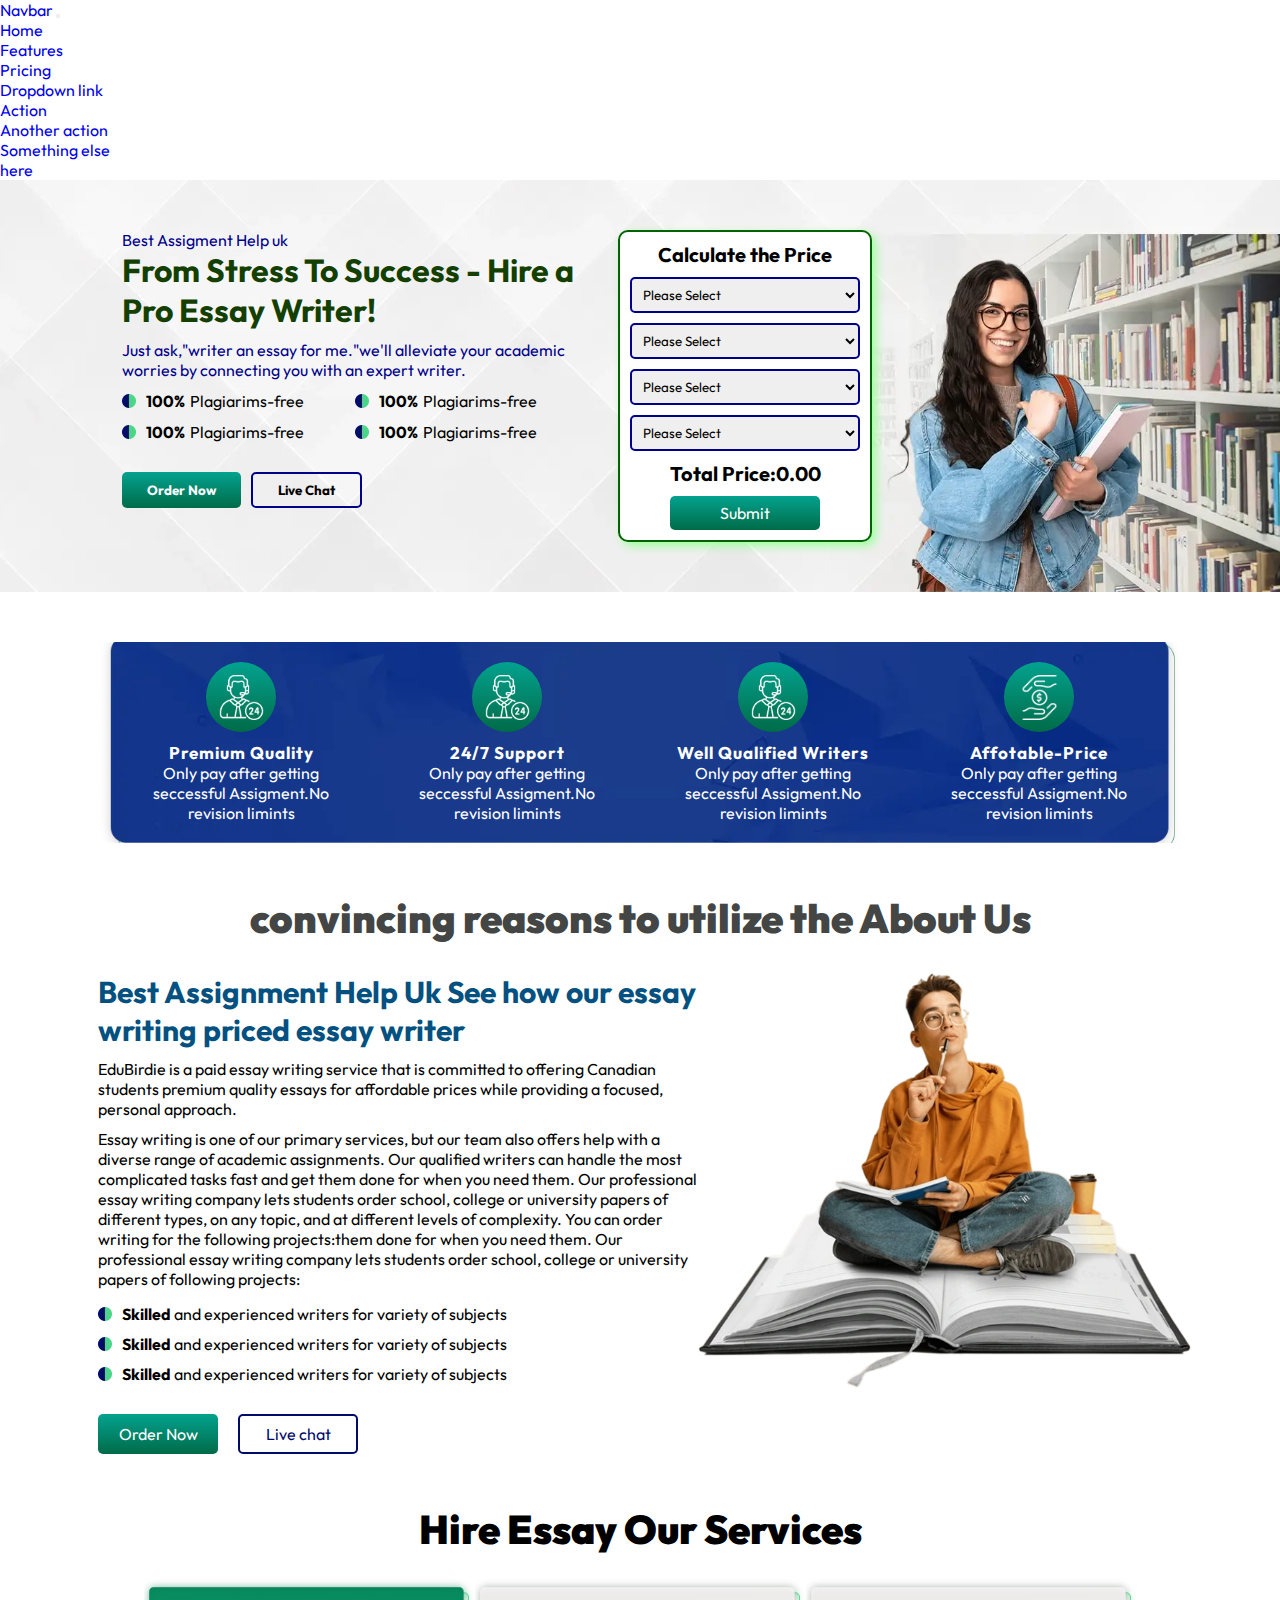
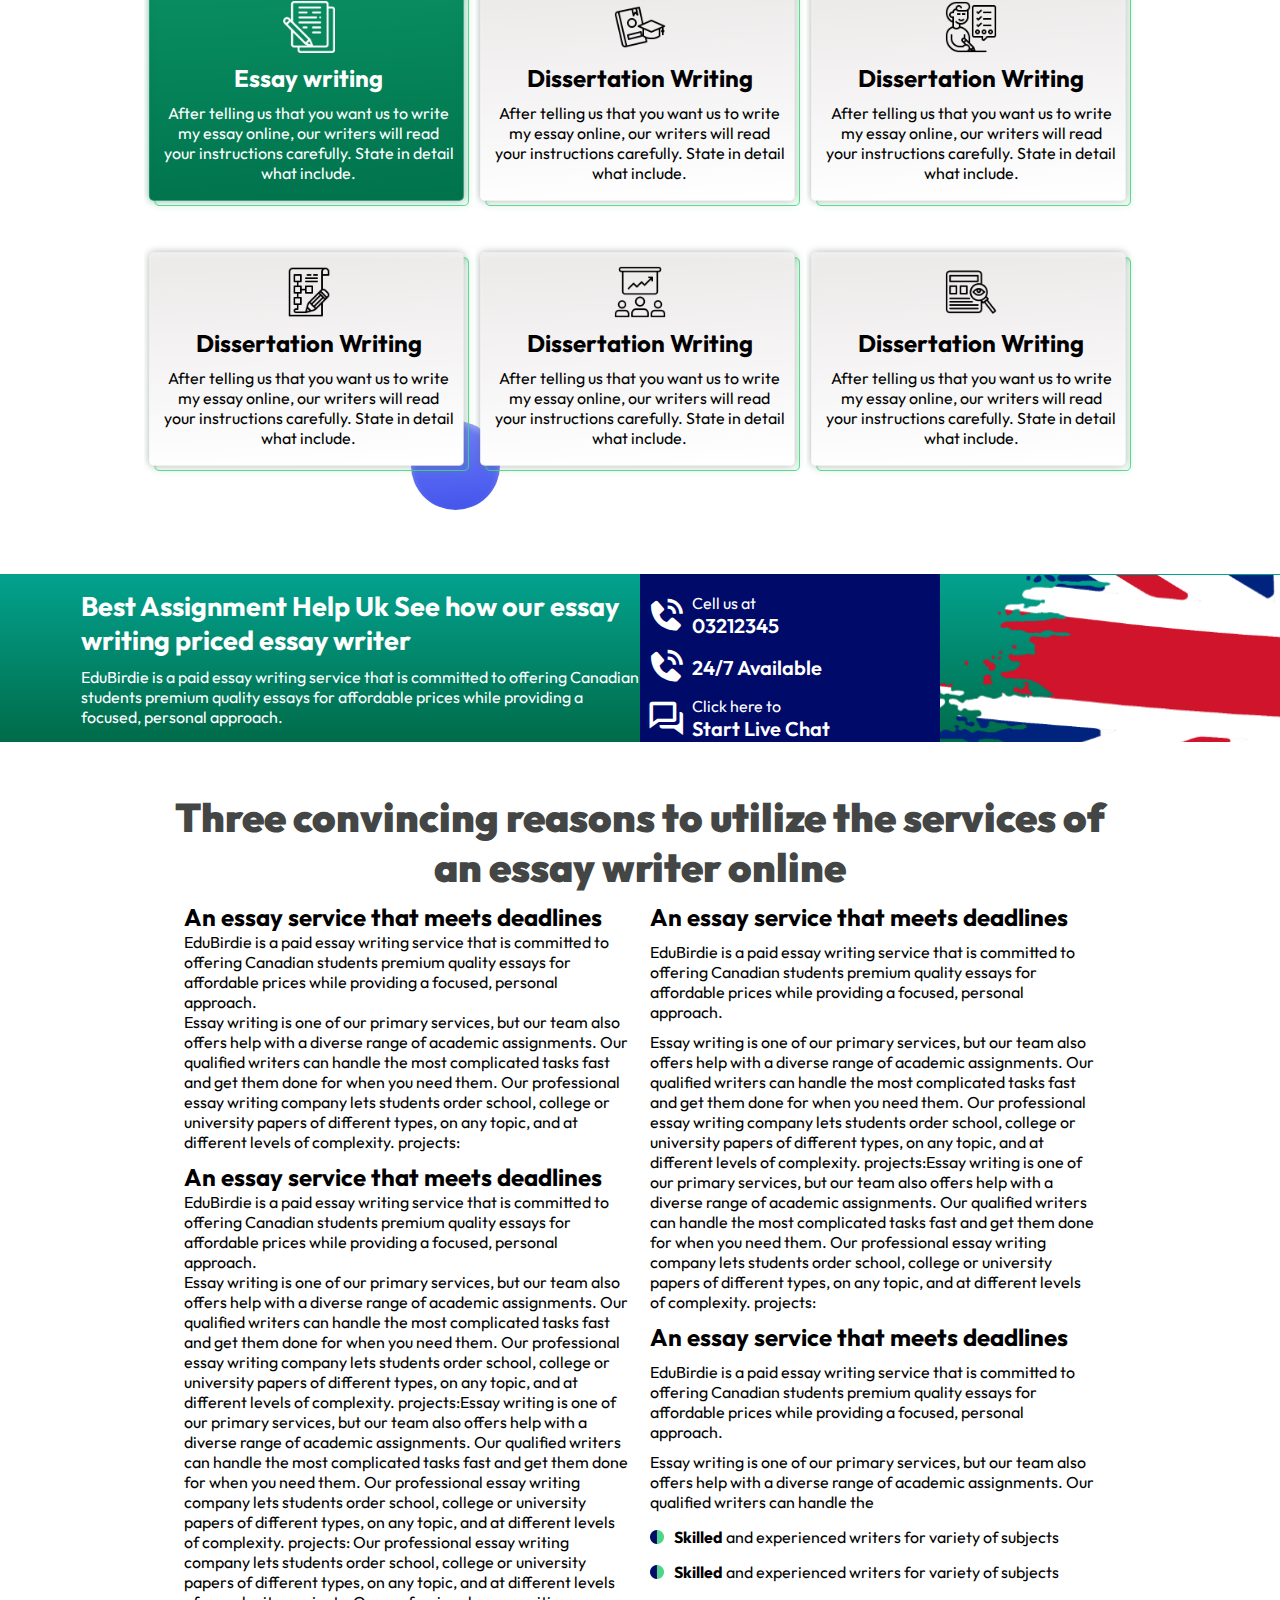
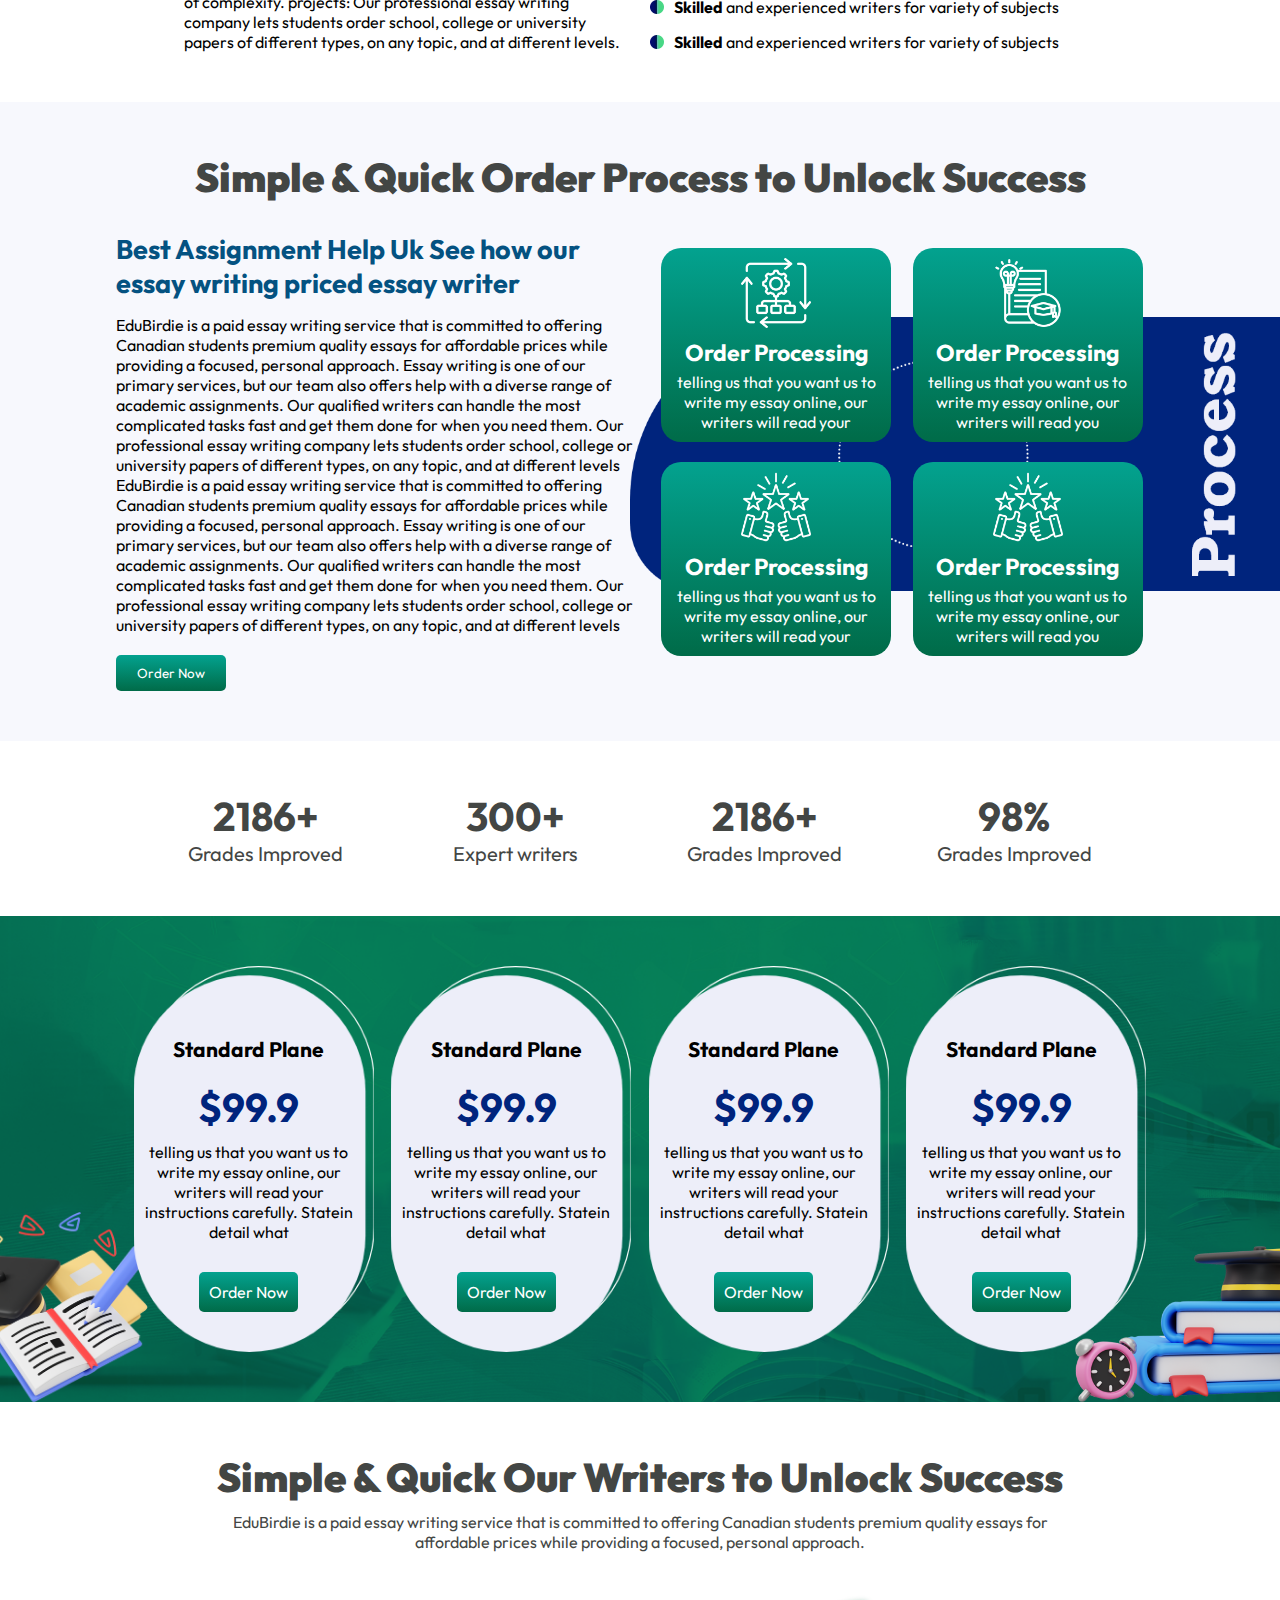
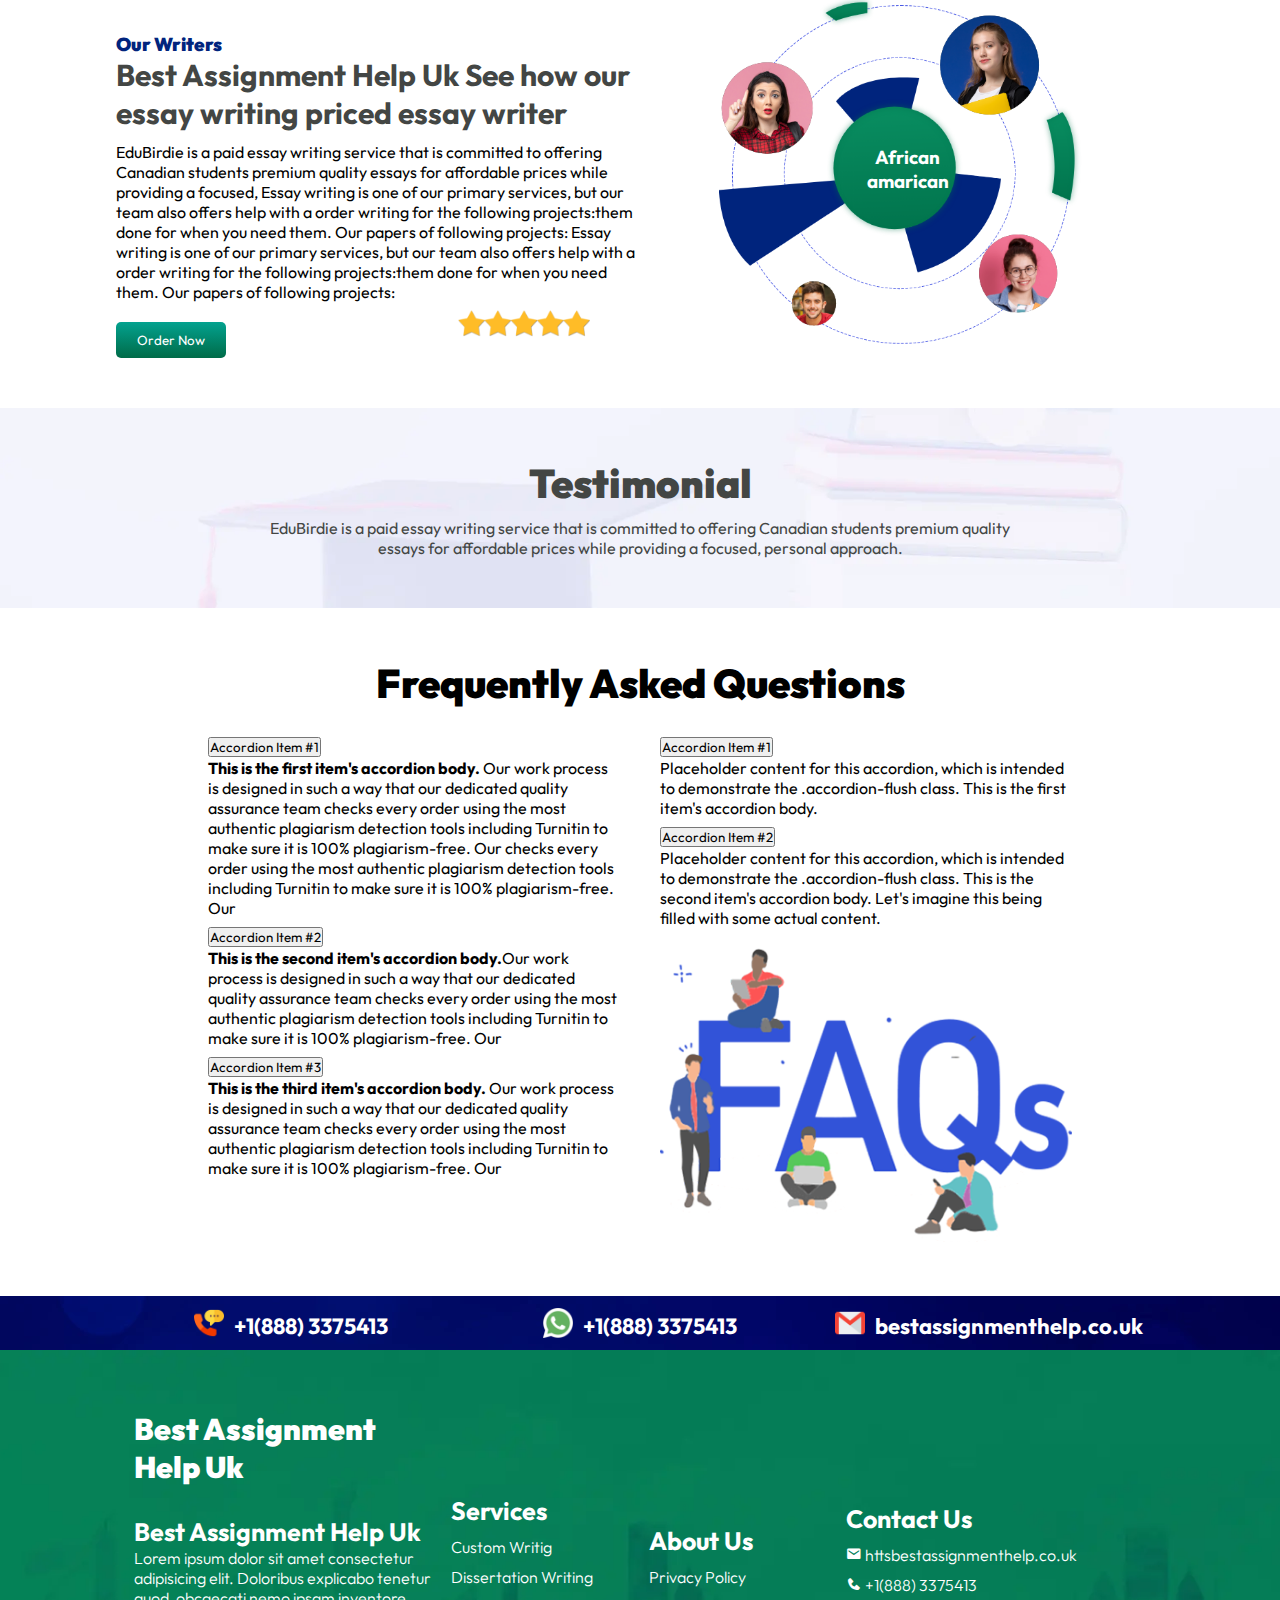
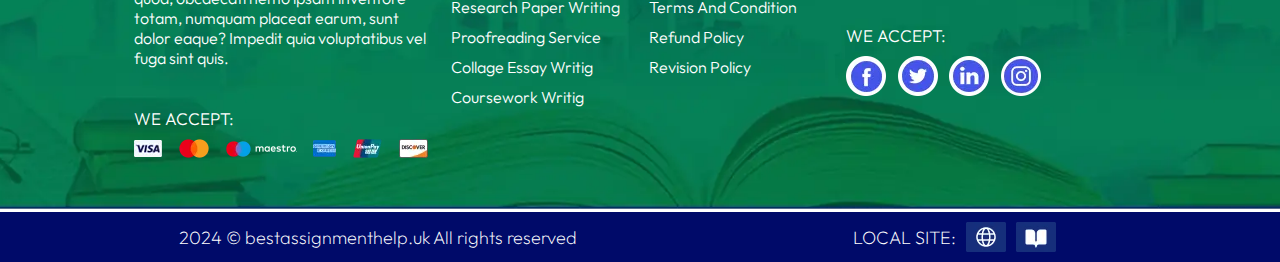
<file: index.html>
<!DOCTYPE html>
<html lang="en">

<head>
    <meta charset="UTF-8">
    <meta name="viewport" content="width=device-width, initial-scale=1.0">
    <link href='https://unpkg.com/boxicons@2.1.4/css/boxicons.min.css' rel='stylesheet'>
    <link rel="preconnect" href="https://fonts.googleapis.com">
    <link rel="preconnect" href="https://fonts.gstatic.com" crossorigin>
    <link href="https://fonts.googleapis.com/css2?family=Outfit:wght@300;500&display=swap" rel="stylesheet">
    <link href="https://cdn.jsdelivr.net/npm/bootstrap@5.3.2/dist/css/bootstrap.min.css" rel="stylesheet"
        integrity="sha384-T3c6CoIi6uLrA9TneNEoa7RxnatzjcDSCmG1MXxSR1GAsXEV/Dwwykc2MPK8M2HN" crossorigin="anonymous">
    <script src="https://cdn.jsdelivr.net/npm/bootstrap@5.3.2/dist/js/bootstrap.bundle.min.js"
        integrity="sha384-C6RzsynM9kWDrMNeT87bh95OGNyZPhcTNXj1NW7RuBCsyN/o0jlpcV8Qyq46cDfL"
        crossorigin="anonymous"></script>
    <link rel="stylesheet" href="style.css">
    <link rel="stylesheet" href="link.css">
    <link rel="stylesheet" href="responsive.css">
    <title>Home Page</title>
</head>

<body>
    <nav class="navbar navbar-expand-lg bg-body-tertiary">
        <div class="container-fluid">
          <a class="navbar-brand" href="#">Navbar</a>
          <button class="navbar-toggler" type="button" data-bs-toggle="collapse" data-bs-target="#navbarNavDropdown" aria-controls="navbarNavDropdown" aria-expanded="false" aria-label="Toggle navigation">
            <span class="navbar-toggler-icon"></span>
          </button>
          <div class="collapse navbar-collapse" id="navbarNavDropdown">
            <ul class="navbar-nav">
              <li class="nav-item">
                <a class="nav-link active" aria-current="page" href="#">Home</a>
              </li>
              <li class="nav-item">
                <a class="nav-link" href="#">Features</a>
              </li>
              <li class="nav-item">
                <a class="nav-link" href="#">Pricing</a>
              </li>
              <li class="nav-item dropdown">
                <a class="nav-link dropdown-toggle" href="#" role="button" data-bs-toggle="dropdown" aria-expanded="false">
                  Dropdown link
                </a>
                <ul class="dropdown-menu">
                  <li><a class="dropdown-item" href="#">Action</a></li>
                  <li><a class="dropdown-item" href="#">Another action</a></li>
                  <li><a class="dropdown-item" href="#">Something else here</a></li>
                </ul>
              </li>
            </ul>
          </div>
        </div>
      </nav>
    <!-- main-header-after-nav-bar  -->
    <section id="main-header-after-nav-bar" class="container-two">
        <section class="inner-section-two">
            <div class="main-header-after-nav-bar-main-box">
                <div class="main-header-after-nav-bar-sub-box">
                    <div class="main-header-after-nav-bar-content-box">
                        <div class="main-header-after-nav-bar-content-box-left">
                            <span>Best Assigment Help uk</span>
                            <h1 class="main-header-after-nav-bar-content-box-left-heading-style">From Stress To Success
                                - Hire a Pro Essay Writer!</h1>
                            <p>Just ask,"writer an essay for me."we'll alleviate your academic worries by connecting you
                                with an expert writer.</p>
                            <div class="main-header-after-nav-bar-content-box-left-icon-main-box">
                                <div class="main-header-after-nav-bar-content-box-left-icon-main-box-left">
                                    <img src="image/bluet.webp" alt="">
                                    <p><span>100%</span>Plagiarims-free</p>
                                </div>
                                <div class="main-header-after-nav-bar-content-box-left-icon-main-box-left">
                                    <img src="image/bluet.webp" alt="">
                                    <p><span>100%</span>Plagiarims-free</p>
                                </div>
                            </div>
                            <div class="main-header-after-nav-bar-content-box-left-icon-main-box">
                                <div class="main-header-after-nav-bar-content-box-left-icon-main-box-left">
                                    <img src="image/bluet.webp" alt="">
                                    <p><span>100%</span>Plagiarims-free</p>
                                </div>
                                <div class="main-header-after-nav-bar-content-box-left-icon-main-box-left">
                                    <img src="image/bluet.webp" alt="">
                                    <p><span>100%</span>Plagiarims-free</p>
                                </div>
                            </div>
                            <div class="main-header-after-nav-bar-content-box-left-btn">
                                <a href="order.html"><button id="back-ground-color-add">Order Now</button></a>
                                <a href="#"><button id="back-ground-none">Live Chat </button></a>

                            </div>
                        </div>
                        <div class="main-header-after-nav-bar-content-box-right">
                            <div class="form-main-box">
                                <h2 class="form-main-box-headig-style">Calculate the Price</h2>
                                <select name="Calculate-price" id="Calculate-price">
                                    <option value="Calculate-price">Please Select</option>
                                    <option value="Calculate-price">Please Select</option>
                                    <option value="Calculate-price">Please Select</option>
                                    <option value="Calculate-price">Please Select</option>
                                    <option value="Calculate-price">Please Select</option>
                                    <option value="Calculate-price">Please Select</option>
                                    <option value="Calculate-price">Please Select</option>
                                    <option value="Calculate-price">Please Select</option>
                                    <option value="Calculate-price">Please Select</option>
                                    <option value="Calculate-price">Please Select</option>
                                    <option value="Calculate-price">Please Select</option>
                                    <option value="Calculate-price">Please Select</option>
                                    <option value="Calculate-price">Please Select</option>

                                </select>

                                <select name="Calculate-price" id="Calculate-price">
                                    <option value="Calculate-price">Please Select</option>
                                    <option value="Calculate-price">Please Select</option>
                                    <option value="Calculate-price">Please Select</option>
                                    <option value="Calculate-price">Please Select</option>
                                    <option value="Calculate-price">Please Select</option>
                                    <option value="Calculate-price">Please Select</option>
                                    <option value="Calculate-price">Please Select</option>
                                    <option value="Calculate-price">Please Select</option>
                                    <option value="Calculate-price">Please Select</option>
                                    <option value="Calculate-price">Please Select</option>
                                    <option value="Calculate-price">Please Select</option>
                                    <option value="Calculate-price">Please Select</option>
                                    <option value="Calculate-price">Please Select</option>

                                </select>
                                <select name="Calculate-price" id="Calculate-price">
                                    <option value="Calculate-price">Please Select</option>
                                    <option value="Calculate-price">Please Select</option>
                                    <option value="Calculate-price">Please Select</option>
                                    <option value="Calculate-price">Please Select</option>
                                    <option value="Calculate-price">Please Select</option>
                                    <option value="Calculate-price">Please Select</option>
                                    <option value="Calculate-price">Please Select</option>
                                    <option value="Calculate-price">Please Select</option>
                                    <option value="Calculate-price">Please Select</option>
                                    <option value="Calculate-price">Please Select</option>
                                    <option value="Calculate-price">Please Select</option>
                                    <option value="Calculate-price">Please Select</option>
                                    <option value="Calculate-price">Please Select</option>

                                </select>
                                <select name="Calculate-price" id="Calculate-price">
                                    <option value="Calculate-price">Please Select</option>
                                    <option value="Calculate-price">Please Select</option>
                                    <option value="Calculate-price">Please Select</option>
                                    <option value="Calculate-price">Please Select</option>
                                    <option value="Calculate-price">Please Select</option>
                                    <option value="Calculate-price">Please Select</option>
                                    <option value="Calculate-price">Please Select</option>
                                    <option value="Calculate-price">Please Select</option>
                                    <option value="Calculate-price">Please Select</option>
                                    <option value="Calculate-price">Please Select</option>
                                    <option value="Calculate-price">Please Select</option>
                                    <option value="Calculate-price">Please Select</option>
                                    <option value="Calculate-price">Please Select</option>

                                </select>
                                <h2 class="form-main-box-headig-style">Total Price:0.00</h2>
                                <div class="main-header-after-nav-bar-content-box-right-btn">
                                    <a href="#"><button>Submit</button></a>
                                </div>
                            </div>
                        </div>

                    </div>
                </div>
            </div>
        </section>
    </section>
    <!-- main-header-after-nav-bar  -->
    <!-- Hire-essay-our-future  -->
    <section id="Hire-essay-our-future" class="container-two">
        <section class="inner-section-two">
            <div class="Hire-essay-our-future-main-box">
                <div class="Hire-essay-our-future-sub-box">
                    <div class="Hire-essay-our-future-sub-box-contet">
                        <div class="Hire-essay-our-future-sub-box-contet-icon-box">
                            <img src="image/247.webp" alt="">
                        </div>
                        <h3 class="Hire-essay-our-future-sub-box-contet-icon-box-heading">Premium Quality</h3>
                        <p>Only pay after getting seccessful Assigment.No revision limints</p>
                    </div>
                    <div class="Hire-essay-our-future-sub-box-contet">
                        <div class="Hire-essay-our-future-sub-box-contet-icon-box">
                            <img src="image/247.webp" alt="">
                        </div>
                        <h3 class="Hire-essay-our-future-sub-box-contet-icon-box-heading">24/7 Support</h3>
                        <p>Only pay after getting seccessful Assigment.No revision limints</p>
                    </div>
                    <div class="Hire-essay-our-future-sub-box-contet">
                        <div class="Hire-essay-our-future-sub-box-contet-icon-box">
                            <img src="image/247.webp" alt="">
                        </div>
                        <h3 class="Hire-essay-our-future-sub-box-contet-icon-box-heading">Well Qualified Writers</h3>
                        <p>Only pay after getting seccessful Assigment.No revision limints</p>
                    </div>
                    <div class="Hire-essay-our-future-sub-box-contet">
                        <div class="Hire-essay-our-future-sub-box-contet-icon-box">
                            <img src="image/affotable-price.webp" alt="">
                        </div>
                        <h3 class="Hire-essay-our-future-sub-box-contet-icon-box-heading">Affotable-Price</h3>
                        <p>Only pay after getting seccessful Assigment.No revision limints</p>
                    </div>
                </div>

            </div>
        </section>
    </section>
    <!-- Hire-essay-our-future  -->
    <!-- Utilize-the-about-us -->
    <section id="Utilize-the-about-us" class="container-two">
        <section class="inner-section-two">
            <div class="Utilize-the-about-us-main-box">
                <div class="utilize-the-about-us-sub-box">
                    <div class="utilize-the-about-us-sub-box-heading-box">
                        <h1 class="utilize-the-about-us-sub-box-heading-box-heading-style">convincing reasons to utilize
                            the About Us</h1>
                    </div>
                    <div class="Utilize-the-about-us-main-box-content-box">
                        <div class="utilize-the-about-us-sub-box-heading-box-left">
                            <h1 class="utilize-the-about-us-sub-box-heading-box-left-heading-style">Best Assignment Help
                                Uk See how our essay writing
                                priced essay writer</h1>
                            <p>EduBirdie is a paid essay writing service that is committed to offering Canadian students
                                premium quality essays for affordable prices while providing a focused, personal
                                approach.</p>
                            <p>Essay writing is one of our primary services, but our team also offers help with a
                                diverse range of academic assignments. Our qualified writers can handle the most
                                complicated tasks fast and get them done for when you need them. Our professional essay
                                writing company lets students order school, college or university papers of different
                                types, on any topic, and at different levels of complexity. You can order writing for
                                the following projects:them done for when you need them. Our professional essay writing
                                company lets students order school, college or university papers of following projects:
                            </p>
                            <div class="utilize-the-about-us-sub-box-heading-box-left-icon-with-para-box"
                                id="adjust-padding">
                                <img src="image/bluet.webp" alt="">
                                <p><span>Skilled </span>and experienced writers for variety of subjects</p>
                            </div>
                            <div class="utilize-the-about-us-sub-box-heading-box-left-icon-with-para-box">
                                <img src="image/bluet.webp" alt="">
                                <p><span>Skilled </span>and experienced writers for variety of subjects</p>
                            </div>
                            <div class="utilize-the-about-us-sub-box-heading-box-left-icon-with-para-box">
                                <img src="image/bluet.webp" alt="">
                                <p><span>Skilled </span>and experienced writers for variety of subjects</p>
                            </div>
                            <div class="utilize-the-about-us-sub-box-heading-box-left-btn">
                                <a href="order.html">Order Now</a>
                                <a href="#" id="btn-edit">Live chat</a>
                            </div>
                        </div>
                        <div class="utilize-the-about-us-sub-box-heading-box-right">
                            <img src="image/Utilize The About Us.webp" alt="">

                        </div>
                    </div>
                </div>
            </div>
        </section>
    </section>
    <!-- Utilize-the-about-us -->
    <!-- Hire Essay Our Services -->
    <section id="hire-essay-our-services" class="container-two">
        <section class="inner-section-two">
            <div class="hire-essay-our-services-main-box">
                <div class="hire-essay-our-services-sub-box">
                    <div class="hire-essay-our-services-sub-box-heading-box">
                        <h1 class="hire-essay-our-services-sub-box-heading-style">Hire Essay Our Services</h1>
                    </div>
                    <div class="hire-essay-our-services-main-box-content-main-box">
                        <div class="hire-essay-our-services-main-box-content-main-box-sub-box">
                            <img src="image/essay-Writing.webp" alt="">
                            <h2 class="hire-essay-our-services-main-box-content-main-box-sub-box-heading-style"
                                id="hire-essay-our-services-main-box-content-main-box-sub-box-heading-style-color-change">
                                Essay writing</h2>
                            <p
                                class="hire-essay-our-services-main-box-content-main-box-sub-box-heading-style-color-change-para">
                                After telling us that you want us to write my essay online, our writers will read your
                                instructions carefully. State in detail what include.</p>
                        </div>
                        <div class="hire-essay-our-services-main-box-content-main-box-sub-box"
                            id="hire-essay-our-services-main-box-content-main-box-sub-box-bg-add">
                            <img src="image/dissertatio writer.webp" alt="" id="no-filter-add">
                            <h2 class="hire-essay-our-services-main-box-content-main-box-sub-box-heading-style">
                                Dissertation Writing</h2>
                            <p>After telling us that you want us to write my essay online, our writers will read your
                                instructions carefully. State in detail what include.</p>
                        </div>
                        <div class="hire-essay-our-services-main-box-content-main-box-sub-box"
                            id="hire-essay-our-services-main-box-content-main-box-sub-box-bg-add">
                            <img src="image/Home-work-writing.webp" alt="" id="no-filter-add">
                            <h2 class="hire-essay-our-services-main-box-content-main-box-sub-box-heading-style">
                                Dissertation Writing</h2>
                            <p>After telling us that you want us to write my essay online, our writers will read your
                                instructions carefully. State in detail what include.</p>
                        </div>

                    </div>
                    <div class="hire-essay-our-services-main-box-content-main-box"
                        id="hire-essay-our-services-main-box-content-main-box-margin-add-bottom-40px">
                        <div class="hire-essay-our-services-main-box-content-main-box-sub-box"
                            id="hire-essay-our-services-main-box-content-main-box-sub-box-bg-add">
                            <img src="image/Courec-work-writing.webp" alt="" id="no-filter-add">
                            <h2 class="hire-essay-our-services-main-box-content-main-box-sub-box-heading-style">
                                Dissertation Writing</h2>
                            <p>After telling us that you want us to write my essay online, our writers will read your
                                instructions carefully. State in detail what include.</p>
                        </div>
                        <img src="image/Ellipse 4 copy 2.png" alt="" id="image-postion-absulote">
                        <div class="hire-essay-our-services-main-box-content-main-box-sub-box"
                            id="hire-essay-our-services-main-box-content-main-box-sub-box-bg-add">
                            <img src="image/case-study-help.webp" alt="" id="no-filter-add">
                            <h2 class="hire-essay-our-services-main-box-content-main-box-sub-box-heading-style">
                                Dissertation Writing</h2>
                            <p>After telling us that you want us to write my essay online, our writers will read your
                                instructions carefully. State in detail what include.</p>
                        </div>
                        <div class="hire-essay-our-services-main-box-content-main-box-sub-box"
                            id="hire-essay-our-services-main-box-content-main-box-sub-box-bg-add">
                            <img src="image/editing-service.webp" alt="" id="no-filter-add">
                            <h2 class="hire-essay-our-services-main-box-content-main-box-sub-box-heading-style">
                                Dissertation Writing</h2>
                            <p>After telling us that you want us to write my essay online, our writers will read your
                                instructions carefully. State in detail what include.</p>
                        </div>
                    </div>
                </div>

            </div>
        </section>
    </section>
    <!-- Hire Essay Our Services -->
    <!-- Best Assignment Help Uk See how our essay writing  priced essay writer -->
    <section id="essay-writing-priced-essay-writer" class="container-two">
        <img src="image/Clip.png" alt="" id="essay-writing-priced-essay-writer-image-position-change">
        <section class="inner-section-two">
            <div class="essay-writing-priced-essay-writer-main-box">
                <div class="essay-writing-priced-essay-writer-sub-box">
                    <div class="essay-writing-priced-essay-writer-sub-box-left-box">
                        <h2 class="essay-writing-priced-essay-writer-sub-box-left-box-heading-style">Best Assignment
                            Help Uk See how our essay
                            writing priced essay writer</h2>
                        <p>EduBirdie is a paid essay writing service that is committed to offering Canadian students
                            premium quality essays for affordable prices while providing a focused, personal approach.
                        </p>
                    </div>
                    <div class="essay-writing-priced-essay-writer-sub-box-right-box">
                        <div class="essay-writing-priced-essay-writer-sub-box-right-box-content-box">
                            <div class="essay-writing-priced-essay-writer-sub-box-right-box-content-box-icon-with-para">
                               <div class="essay-writing-priced-essay-writer-sub-box-right-box-content-box-icon-with-para-icon-box">
                                <i class='bx bxs-phone-call'></i>
                               </div>
                               <div class="essay-writing-priced-essay-writer-sub-box-right-box-content-box-icon-with-para-para-box">
                                <p>Cell us at</p>
                                <h3 class="essay-writing-priced-essay-writer-sub-box-right-box-content-box-icon-with-para-para-box-h3-heading-style">03212345</h3>
                               </div>
                            </div>
                            <div class="essay-writing-priced-essay-writer-sub-box-right-box-content-box-icon-with-para">
                                <div class="essay-writing-priced-essay-writer-sub-box-right-box-content-box-icon-with-para-icon-box">
                                 <i class='bx bxs-phone-call'></i>
                                </div>
                                <div class="essay-writing-priced-essay-writer-sub-box-right-box-content-box-icon-with-para-para-box">
                                 
                                 <h3 class="essay-writing-priced-essay-writer-sub-box-right-box-content-box-icon-with-para-para-box-h3-heading-style">24/7 Available</h3>
                                </div>
                             </div>
                             <div class="essay-writing-priced-essay-writer-sub-box-right-box-content-box-icon-with-para" id="essay-writing-priced-essay-writer-sub-box-right-box-content-box-icon-with-para-para-box-add-margin-bottom">
                                <div class="essay-writing-priced-essay-writer-sub-box-right-box-content-box-icon-with-para-icon-box">
                                    <i class='bx bx-conversation'></i>
                                </div>
                                <div class="essay-writing-priced-essay-writer-sub-box-right-box-content-box-icon-with-para-para-box" >
                                 <p>Click here to</p>
                                 <h3 class="essay-writing-priced-essay-writer-sub-box-right-box-content-box-icon-with-para-para-box-h3-heading-style">Start Live Chat</h3>
                                </div>
                             </div>
                        </div>
                    </div>

                </div>
            </div>
        </section>
    </section>
    <!-- Best Assignment Help Uk See how our essay writing  priced essay writer -->
    <!-- Three convincing reasons to utilize the services of an essay writer online -->
    <section id="Three-convincing-reasons-to-utilize-the-services-of-an-essay-writer-online" class="container-two">
        <section class="inner-section-two">
            <div class="Three-convincing-reasons-to-utilize-the-services-of-an-essay-writer-online-main-box">
                <div class="Three-convincing-reasons-to-utilize-the-services-of-an-essay-writer-online-sub-box">
                    <div
                        class="Three-convincing-reasons-to-utilize-the-services-of-an-essay-writer-online-sub-box-heading-box">
                        <h3
                            class="Three-convincing-reasons-to-utilize-the-services-of-an-essay-writer-online-sub-box-heading-box-heading-style">
                            Three convincing reasons to utilize the services of an essay writer online</h3>
                    </div>
                    <div
                        class="Three-convincing-reasons-to-utilize-the-services-of-an-essay-writer-online-sub-box-content-box">
                        <div class="Three-convincing-reasons-to-utilize-the-services-of-an-essay-writer-online-left">
                            <h2
                                class="Three-convincing-reasons-to-utilize-the-services-of-an-essay-writer-online-left-heading-style">
                                An essay service that meets deadlines</h2>
                            <p>EduBirdie is a paid essay writing service that is committed to offering Canadian students
                                premium quality essays for affordable prices while providing a focused, personal
                                approach.</p>
                            <p>Essay writing is one of our primary services, but our team also offers help with a
                                diverse range of academic assignments. Our qualified writers can handle the most
                                complicated tasks fast and get them done for when you need them. Our professional essay
                                writing company lets students order school, college or university papers of different
                                types, on any topic, and at different levels of complexity. projects:</p>
                            <h2
                                class="Three-convincing-reasons-to-utilize-the-services-of-an-essay-writer-online-left-heading-style">
                                An essay service that meets deadlines</h2>
                            <p>EduBirdie is a paid essay writing service that is committed to offering Canadian students
                                premium quality essays for affordable prices while providing a focused, personal
                                approach.</p>
                            <p>Essay writing is one of our primary services, but our team also offers help with a
                                diverse range of academic assignments. Our qualified writers can handle the most
                                complicated tasks fast and get them done for when you need them. Our professional essay
                                writing company lets students order school, college or university papers of different
                                types, on any topic, and at different levels of complexity. projects:Essay writing is
                                one of our primary services, but our team also offers help with a diverse range of
                                academic assignments. Our qualified writers can handle the most complicated tasks fast
                                and get them done for when you need them. Our professional essay writing company lets
                                students order school, college or university papers of different types, on any topic,
                                and at different levels of complexity. projects: Our professional essay writing company
                                lets students order school, college or university papers of different types, on any
                                topic, and at different levels of complexity. projects: Our professional essay writing
                                company lets students order school, college or university papers of different types, on
                                any topic, and at different levels.</p>
                        </div>

                        <div class="Three-convincing-reasons-to-utilize-the-services-of-an-essay-writer-online-right">
                            <h2
                                class="Three-convincing-reasons-to-utilize-the-services-of-an-essay-writer-online-left-heading-style">
                                An essay service that meets deadlines</h2>
                            <p>EduBirdie is a paid essay writing service that is committed to offering Canadian students
                                premium quality essays for affordable prices while providing a focused, personal
                                approach.
                            </p>
                            <p>Essay writing is one of our primary services, but our team also offers help with a
                                diverse range of academic assignments. Our qualified writers can handle the most
                                complicated tasks fast and get them done for when you need them. Our professional essay
                                writing company lets students order school, college or university papers of different
                                types, on any topic, and at different levels of complexity. projects:Essay writing is
                                one of our primary services, but our team also offers help with a diverse range of
                                academic assignments. Our qualified writers can handle the most complicated tasks fast
                                and get them done for when you need them. Our professional essay writing company lets
                                students order school, college or university papers of different types, on any topic,
                                and at different levels of complexity. projects:</p>
                            <h2
                                class="Three-convincing-reasons-to-utilize-the-services-of-an-essay-writer-online-left-heading-style">
                                An essay service that meets deadlines</h2>
                            <p>EduBirdie is a paid essay writing service that is committed to offering Canadian students
                                premium quality essays for affordable prices while providing a focused, personal
                                approach.</p>
                            <p>Essay writing is one of our primary services, but our team also offers help with a
                                diverse range of academic assignments. Our qualified writers can handle the</p>
                            <div class="utilize-the-about-us-sub-box-heading-box-left-icon-with-para-box"
                                id="adjust-padding">
                                <img src="image/bluet.webp" alt="">
                                <p><span>Skilled </span>and experienced writers for variety of subjects</p>
                            </div>
                            <div class="utilize-the-about-us-sub-box-heading-box-left-icon-with-para-box"
                                id="adjust-padding">
                                <img src="image/bluet.webp" alt="">
                                <p><span>Skilled </span>and experienced writers for variety of subjects</p>
                            </div>
                            <div class="utilize-the-about-us-sub-box-heading-box-left-icon-with-para-box"
                                id="adjust-padding">
                                <img src="image/bluet.webp" alt="">
                                <p><span>Skilled </span>and experienced writers for variety of subjects</p>
                            </div>
                            <div class="utilize-the-about-us-sub-box-heading-box-left-icon-with-para-box"
                                id="adjust-padding">
                                <img src="image/bluet.webp" alt="">
                                <p><span>Skilled </span>and experienced writers for variety of subjects</p>
                            </div>
                        </div>
                    </div>
                </div>
            </div>
        </section>
    </section>
    <!-- Three convincing reasons to utilize the services of an essay writer online -->
    <!-- Simple & Quick Order Process to Unlock Success -->
    <section id="simple-quick-order-process-to-unlock-success" class="container-two">
        <section class="inner-section-two">
            <div class="simple-quick-order-process-to-unlock-success-heading-box">
                <h3 class="simple-quick-order-process-to-unlock-success-heading-box-heading-style">Simple & Quick Order
                    Process to Unlock Success</h3>
            </div>
            <div class="simple-quick-order-process-to-unlock-success-main-box">
                <div class="simple-quick-order-process-to-unlock-success-sub-box">
                    <div class="simple-quick-order-process-to-unlock-success-sub-box-left">
                        <h2 class="simple-quick-order-process-to-unlock-success-sub-box-left-heading-style">Best
                            Assignment Help Uk See how our
                            essay writing priced essay writer</h2>
                        <p>EduBirdie is a paid essay writing service that is committed to offering Canadian students
                            premium quality essays for affordable prices while providing a focused, personal approach.
                            Essay writing is one of our primary services, but our team also offers help with a diverse
                            range of academic assignments. Our qualified writers can handle the most complicated tasks
                            fast and get them done for when you need them. Our professional essay writing company lets
                            students order school, college or university papers of different types, on any topic, and at
                            different levels EduBirdie is a paid essay writing service that is committed to offering Canadian students
                            premium quality essays for affordable prices while providing a focused, personal approach.
                            Essay writing is one of our primary services, but our team also offers help with a diverse
                            range of academic assignments. Our qualified writers can handle the most complicated tasks
                            fast and get them done for when you need them. Our professional essay writing company lets
                            students order school, college or university papers of different types, on any topic, and at
                            different levels</p>
                        <a href="order.html"><button>Order Now</button></a>
                    </div>
                    <div class="simple-quick-order-process-to-unlock-success-sub-box-right">
                        <img src="image/quick-home-page image.png" alt="" id="prossising-image">
                        <div
                            class="simple-quick-order-process-to-unlock-success-sub-box-right-service-content-box-with-icon-and-para">
                            <div
                                class="simple-quick-order-process-to-unlock-success-sub-box-right-service-content-box-with-icon-and-para-upper-section">
                                <div
                                    class="simple-quick-order-process-to-unlock-success-sub-box-right-service-content-box-with-icon-and-para-upper-section-icon-box">
                                    <img src="image/order prossising.webp" alt="">
                                    <h3
                                        class="simple-quick-order-process-to-unlock-success-sub-box-right-service-content-box-with-icon-and-para-upper-section-icon-box-h3-heading-style">
                                        Order Processing</h3>
                                    <p>telling us that you want us to write my essay online, our writers will read your
                                    </p>
                                </div>
                                <div
                                    class="simple-quick-order-process-to-unlock-success-sub-box-right-service-content-box-with-icon-and-para-upper-section-icon-box">
                                    <img src="image/pay for destiration.webp" alt="">
                                    <h3
                                        class="simple-quick-order-process-to-unlock-success-sub-box-right-service-content-box-with-icon-and-para-upper-section-icon-box-h3-heading-style">
                                        Order Processing</h3>
                                    <p>telling us that you want us to write my essay online, our writers will read you
                                    </p>
                                </div>
                            </div>
                            <div
                                class="simple-quick-order-process-to-unlock-success-sub-box-right-service-content-box-with-icon-and-para-upper-section">
                                <div
                                    class="simple-quick-order-process-to-unlock-success-sub-box-right-service-content-box-with-icon-and-para-upper-section-icon-box">
                                    <img src="image/care full.webp" alt="">
                                    <h3
                                        class="simple-quick-order-process-to-unlock-success-sub-box-right-service-content-box-with-icon-and-para-upper-section-icon-box-h3-heading-style">
                                        Order Processing</h3>
                                    <p>telling us that you want us to write my essay online, our writers will read your
                                    </p>
                                </div>
                                <div
                                    class="simple-quick-order-process-to-unlock-success-sub-box-right-service-content-box-with-icon-and-para-upper-section-icon-box">
                                    <img src="image/care full.webp" alt="">
                                    <h3
                                        class="simple-quick-order-process-to-unlock-success-sub-box-right-service-content-box-with-icon-and-para-upper-section-icon-box-h3-heading-style">
                                        Order Processing</h3>
                                    <p>telling us that you want us to write my essay online, our writers will read you
                                    </p>
                                </div>
                            </div>
                        </div>
                    </div>
                </div>

            </div>
        </section>
    </section>
    <!-- Simple & Quick Order Process to Unlock Success -->
    <!-- counter  -->
    <section id="counter" class="container-two">
        <section class="inner-section-two">
            <div class="counter-main-box">
                <div class="counter-sub-box">
                    <div class="couter-cotent-box">
                        <h2 class="couter-cotent-box-number-style "> <span class="count">2186</span>+</h2>
                        <p>Grades Improved</p>
                    </div>
                    <div class="couter-cotent-box">
                        <h2 class="couter-cotent-box-number-style "> <span class="count">300</span>+</h2>
                        <p>Expert writers</p>
                    </div>
                    <div class="couter-cotent-box">
                        <h2 class="couter-cotent-box-number-style "> <span class="count">2186</span>+</h2>
                        <p>Grades Improved</p>
                    </div>
                    <div class="couter-cotent-box">
                        <h2 class="couter-cotent-box-number-style "> <span class="count">98</span>%</h2>
                        <p>Grades Improved</p>
                    </div>
                </div>

            </div>
        </section>
    </section>
    <!-- counter  -->
    <!-- Reasonably Pricing essay writer  -->
    <section id="reasonably-pricing-essay-writer" class="container-two">
        <img src="image/book-and-pen.png" alt="" id="book-and-pen-png">
        <img src="image/book-and-watch.png" alt="" id="book-and-watch-png">
        <section class="inner-section-two">
            <div class="reasonably-pricing-essay-writer-main-box">
                <div class="reasonably-pricing-essay-writer-sub-box">
                    <div class="reasonably-pricing-essay-writer-sub-box-pricing-section">
                        <h3 class="reasonably-pricing-essay-writer-sub-box-pricing-section-heading-style">Standard Plane
                        </h3>
                        <h4 class="reasonably-pricing-essay-writer-sub-box-pricing-section-h4-heading-style">$99.9</h4>
                        <p>telling us that you want us to write my essay online, our writers will read your instructions
                            carefully. Statein detail what</p>
                        <div class="reasonably-pricing-essay-writer-sub-box-pricing-section-btn">
                            <a href="order.html">Order Now</a>
                        </div>
                    </div>
                    <div class="reasonably-pricing-essay-writer-sub-box-pricing-section">
                        <h3 class="reasonably-pricing-essay-writer-sub-box-pricing-section-heading-style">Standard Plane
                        </h3>
                        <h4 class="reasonably-pricing-essay-writer-sub-box-pricing-section-h4-heading-style">$99.9</h4>
                        <p>telling us that you want us to write my essay online, our writers will read your instructions
                            carefully. Statein detail what</p>
                        <div class="reasonably-pricing-essay-writer-sub-box-pricing-section-btn">
                            <a href="order.html">Order Now</a>
                        </div>
                    </div>
                    <div class="reasonably-pricing-essay-writer-sub-box-pricing-section">
                        <h3 class="reasonably-pricing-essay-writer-sub-box-pricing-section-heading-style">Standard Plane
                        </h3>
                        <h4 class="reasonably-pricing-essay-writer-sub-box-pricing-section-h4-heading-style">$99.9</h4>
                        <p>telling us that you want us to write my essay online, our writers will read your instructions
                            carefully. Statein detail what</p>
                        <div class="reasonably-pricing-essay-writer-sub-box-pricing-section-btn">
                            <a href="order.html">Order Now</a>
                        </div>
                    </div>
                    <div class="reasonably-pricing-essay-writer-sub-box-pricing-section">
                        <h3 class="reasonably-pricing-essay-writer-sub-box-pricing-section-heading-style">Standard Plane
                        </h3>
                        <h4 class="reasonably-pricing-essay-writer-sub-box-pricing-section-h4-heading-style">$99.9</h4>
                        <p>telling us that you want us to write my essay online, our writers will read your instructions
                            carefully. Statein detail what</p>
                        <div class="reasonably-pricing-essay-writer-sub-box-pricing-section-btn">
                            <a href="order.html">Order Now</a>
                        </div>
                    </div>
                </div>

            </div>
        </section>
    </section>
    <!-- Reasonably Pricing essay writer  -->
    <!-- Simple & Quick Our Writers to Unlock Success -->
    <section id="simple-quick-our-writers-to-unlock-success" class="container-two">
        <section class="inner-section-two">
            <div class="simple-quick-our-writers-to-unlock-success-main-box">
                <div class="simple-quick-our-writers-to-unlock-success-main-box-main-heading-box">
                    <h2 class="simple-quick-our-writers-to-unlock-success-main-box-main-heading-box-heading-style">
                        Simple & Quick Our Writers to Unlock Success</h2>
                    <p>EduBirdie is a paid essay writing service that is committed to offering Canadian students premium
                        quality essays for affordable prices while providing a focused, personal approach.</p>
                </div>
                <div class="simple-quick-our-writers-to-unlock-success-sub-box">
                    <div class="simple-quick-our-writers-to-unlock-success-sub-box-left">
                        <h3 class="simple-quick-our-writers-to-unlock-success-sub-box-h3-heading-style">Our Writers</h3>
                        <h2 class="simple-quick-our-writers-to-unlock-success-sub-box-h2-heading-style">Best Assignment
                            Help Uk See how our
                            essay writing priced essay writer</h2>
                        <p>EduBirdie is a paid essay writing service that is committed to offering Canadian students
                            premium quality essays for affordable prices while providing a focused,
                            Essay writing is one of our primary services, but our team also offers help with a order
                            writing for the following projects:them done for when you need them. Our papers of following
                            projects: Essay writing is one of our primary services, but our team also offers help with a
                            order writing for the following projects:them done for when you need them. Our papers of
                            following projects:</p>
                        <img src="image/start.png" alt="">
                        <a href="order.html"><button>Order Now</button></a>
                    </div>

                    <div class="simple-quick-our-writers-to-unlock-success-sub-box-right">
                        <div class="simple-quick-our-writers-to-unlock-success-sub-box-right-main-writer-images">
                            <img src="image/image-circle.png" alt="" id="rotate-image">
                            <h3 class="simple-quick-our-writers-to-unlock-success-sub-box-right-heading-style">African
                                <br>amarican</h3>
                        </div>
                    </div>
                </div>

            </div>
        </section>
    </section>
    <!-- Simple & Quick Our Writers to Unlock Success -->
    <!-- Testimonial  -->
    <section id="testimonial" class="container-two">
        <section class="inner-section-two">
            <div class="testimonial-main-box">
                <div class="testimonial-sub-box">
                    <div class="testimonial-sub-box-main-heading-box">
                        <h3 class="testimonial-sub-box-main-heading-box-heading-style">Testimonial</h3>
                        <p>EduBirdie is a paid essay writing service that is committed to offering Canadian students
                            premium quality essays for affordable prices while providing a focused, personal approach.
                        </p>
                    </div>
                    <div class="testimonial-sub-box-testial-box-footer"></div>
                </div>

            </div>
        </section>
    </section>
    <!-- Testimonial  -->
    <!-- Frequently Asked Questions -->
    <section id="frequently-asked-questions" class="container-two">
        <section class="inner-section-two">
            <div class="frequently-asked-questions-main-box">
                <div class="frequently-asked-questions-sub-box">
                    <div class="frequently-asked-questions-sub-box-heading-box">
                        <h2 class="frequently-asked-questions-sub-box-heading-box-style">Frequently Asked Questions</h2>
                    </div>
                    <div class="frequently-asked-questions-sub-box-sub-box-width-faq-footer-box">
                        <div class="frequently-asked-questions-sub-box-sub-box-width-faq-footer-box-left">
                            <div class="accordion" id="accordionExample">
                                <div class="accordion-item">
                                    <h2 class="accordion-header">
                                        <button class="accordion-button" type="button" data-bs-toggle="collapse"
                                            data-bs-target="#collapseOne" aria-expanded="true"
                                            aria-controls="collapseOne">
                                            Accordion Item #1
                                        </button>
                                    </h2>
                                    <div id="collapseOne" class="accordion-collapse collapse show"
                                        data-bs-parent="#accordionExample">
                                        <div class="accordion-body">
                                            <strong>This is the first item's accordion body.</strong> Our work process
                                            is designed in such a way that our dedicated quality assurance team checks
                                            every order using the most authentic plagiarism detection tools including
                                            Turnitin to make sure it is 100% plagiarism-free. Our checks every order
                                            using the most authentic plagiarism detection tools including Turnitin to
                                            make sure it is 100% plagiarism-free. Our
                                        </div>
                                    </div>
                                </div>
                                <div class="accordion-item">
                                    <h2 class="accordion-header">
                                        <button class="accordion-button collapsed" type="button"
                                            data-bs-toggle="collapse" data-bs-target="#collapseTwo"
                                            aria-expanded="false" aria-controls="collapseTwo">
                                            Accordion Item #2
                                        </button>
                                    </h2>
                                    <div id="collapseTwo" class="accordion-collapse collapse"
                                        data-bs-parent="#accordionExample">
                                        <div class="accordion-body">
                                            <strong>This is the second item's accordion body.</strong>Our work process
                                            is designed in such a way that our dedicated quality assurance team checks
                                            every order using the most authentic plagiarism detection tools including
                                            Turnitin to make sure it is 100% plagiarism-free. Our
                                        </div>
                                    </div>
                                </div>
                                <div class="accordion-item">
                                    <h2 class="accordion-header">
                                        <button class="accordion-button collapsed" type="button"
                                            data-bs-toggle="collapse" data-bs-target="#collapseThree"
                                            aria-expanded="false" aria-controls="collapseThree">
                                            Accordion Item #3
                                        </button>
                                    </h2>
                                    <div id="collapseThree" class="accordion-collapse collapse"
                                        data-bs-parent="#accordionExample">
                                        <div class="accordion-body">
                                            <strong>This is the third item's accordion body.</strong> Our work process
                                            is designed in such a way that our dedicated quality assurance team checks
                                            every order using the most authentic plagiarism detection tools including
                                            Turnitin to make sure it is 100% plagiarism-free. Our
                                        </div>
                                    </div>
                                </div>
                            </div>
                        </div>
                        <div class="frequently-asked-questions-sub-box-sub-box-width-faq-footer-box-right">
                            <div class="accordion accordion-flush" id="accordionFlushExample">
                                <div class="accordion-item">
                                    <h2 class="accordion-header">
                                        <button class="accordion-button collapsed" type="button"
                                            data-bs-toggle="collapse" data-bs-target="#flush-collapseOne"
                                            aria-expanded="false" aria-controls="flush-collapseOne">
                                            Accordion Item #1
                                        </button>
                                    </h2>
                                    <div id="flush-collapseOne" class="accordion-collapse collapse"
                                        data-bs-parent="#accordionFlushExample">
                                        <div class="accordion-body">Placeholder content for this accordion, which is
                                            intended to demonstrate the <code>.accordion-flush</code> class. This is the
                                            first item's accordion body.</div>
                                    </div>
                                </div>
                                <div class="accordion-item">
                                    <h2 class="accordion-header">
                                        <button class="accordion-button collapsed" type="button"
                                            data-bs-toggle="collapse" data-bs-target="#flush-collapseTwo"
                                            aria-expanded="false" aria-controls="flush-collapseTwo">
                                            Accordion Item #2
                                        </button>
                                    </h2>
                                    <div id="flush-collapseTwo" class="accordion-collapse collapse"
                                        data-bs-parent="#accordionFlushExample">
                                        <div class="accordion-body">Placeholder content for this accordion, which is
                                            intended to demonstrate the <code>.accordion-flush</code> class. This is the
                                            second item's accordion body. Let's imagine this being filled with some
                                            actual content.</div>
                                    </div>
                                </div>
                                <img src="image/faqs-2.png" alt="">
                            </div>
                        </div>

                    </div>
                </div>
            </div>
        </section>
    </section>
    <!-- Frequently Asked Questions -->
    <!-- contact number  -->
    <section id="contact-number" class="container-two">
        <section class="inner-section-two">
            <div class="contact-number-main-box">
                <div class="contact-number-sub-box">
                    <div class="contact-number-sub-box-first-box">
                        <img src="image/phone.webp" alt="">
                        <h3 class="contact-number-sub-box-first-box-h3-heading-style">+1(888) 3375413</h3>
                    </div>
                    <div class="contact-number-sub-box-first-box">
                        <img src="image/whatsapp.webp" alt="">
                        <h3 class="contact-number-sub-box-first-box-h3-heading-style">+1(888) 3375413</h3>
                    </div>
                    <div class="contact-number-sub-box-first-box">
                        <img src="image/email (2).webp" alt="">
                        <h3 class="contact-number-sub-box-first-box-h3-heading-style">bestassignmenthelp.co.uk</h3>
                    </div>
                </div>
            </div>
        </section>
    </section>
    <!-- contact number  -->
    <!-- footer  -->
    <section id="footer" class="container-two">
        <section class="inner-section-two">
            <div class="footer-main-box">
                <div class="footer-sub-box">
                    <div class="footer-sub-box-first-cotent-box">
                        <h1 class="footer-sub-box-first-cotent-box-h1-heading-style">Best Assignment Help Uk</h1>
                        <h3 class="footer-sub-box-first-cotent-box-h3-heading-style">Best Assignment Help Uk</h3>
                        <p>Lorem ipsum dolor sit amet consectetur adipisicing elit. Doloribus explicabo tenetur quod, obcaecati nemo ipsam inventore totam, numquam placeat earum, sunt dolor eaque? Impedit quia voluptatibus vel fuga sint quis.</p>
<h4 class="we-accept">WE ACCEPT:</h4>
<div class="we-accept-icon"><img src="image/peyment icon.webp" alt=""></div>
                    </div>
                    <div class="footer-sub-box-first-cotent-box" id="footer-sub-box-first-cotent-box-width-adjust">
                        <h3 class="footer-sub-box-first-cotent-box-h3-heading-style">Services</h3>
                        <li><a href="#">Custom Writig</a></li>
                        <li><a href="#">Dissertation Writing</a></li>
                        <li><a href="#">Research Paper Writing</a></li>
                        <li><a href="#">Proofreading Service</a></li>
                        <li><a href="#">Collage Essay Writig</a></li>
                        <li><a href="#">Coursework Writig</a></li>
                       
                    </div>
                    <div class="footer-sub-box-first-cotent-box" id="footer-sub-box-first-cotent-box-width-adjust">
                        <h3 class="footer-sub-box-first-cotent-box-h3-heading-style">About Us</h3>
                        <li><a href="privacy-and-policy.html">Privacy Policy</a></li>
                        <li><a href="term-and-condition.html">Terms And Condition</a></li>
                        <li><a href="refund-policy.html">Refund Policy</a></li>
                        <li><a href="revision-policy.html">Revision Policy</a></li>                 
                    </div>
                    <div class="footer-sub-box-first-cotent-box" >
                        <h3 class="footer-sub-box-first-cotent-box-h3-heading-style">Contact Us</h3>
                        <li><a href="#"><i class='bx bxs-envelope'></i> httsbestassignmenthelp.co.uk</a></li>
                        <li><a href="#"><i class='bx bxs-phone'></i> +1(888) 3375413</a></li>

                        <h4 class="we-accept" id="we-accept-adjust-margin">WE ACCEPT:</h4>
                        <div class="we-accept-icon"><img src="image/social-media icon.webp" alt=""></div>
                       
                    </div>
                </div>
            </div>
        </section>
    </section>
    <!-- footer  -->
    <!-- copy right  -->
    <section id="copy-right" class="container-two">
        <section class="inner-section-two">
            <div class="copy-right-main-box">
                <div class="copy-right-sub-box">
                    <div class="copy-right-sub-box-left"><h4 class="copy-right-main-box-heading">2024 &copy; bestassignmenthelp.uk All rights reserved</h4></div>
                    <div class="copy-right-sub-box-right"><h4 class="copy-right-main-box-heading">LOCAL SITE:</h4> <img src="image/web-link.webp" alt=""> <img src="image/book.webp" alt=""></div>

                    
                </div>                
            </div>
        </section>
    </section>
    <!-- copy right  -->
<script src="https://code.jquery.com/jquery-3.7.1.min.js"
        integrity="sha256-/JqT3SQfawRcv/BIHPThkBvs0OEvtFFmqPF/lYI/Cxo=" crossorigin="anonymous"></script>
<script>
        $('.count').each(function () {
            $(this).prop('Counter', 0).animate({
                Counter: $(this).text()
            }, {
                duration: 4000,
                easing: 'swing',
                step: function (now) {
                    $(this).text(Math.ceil(now));
                }
            });
        });
    </script>

</body>

</html>
</file>
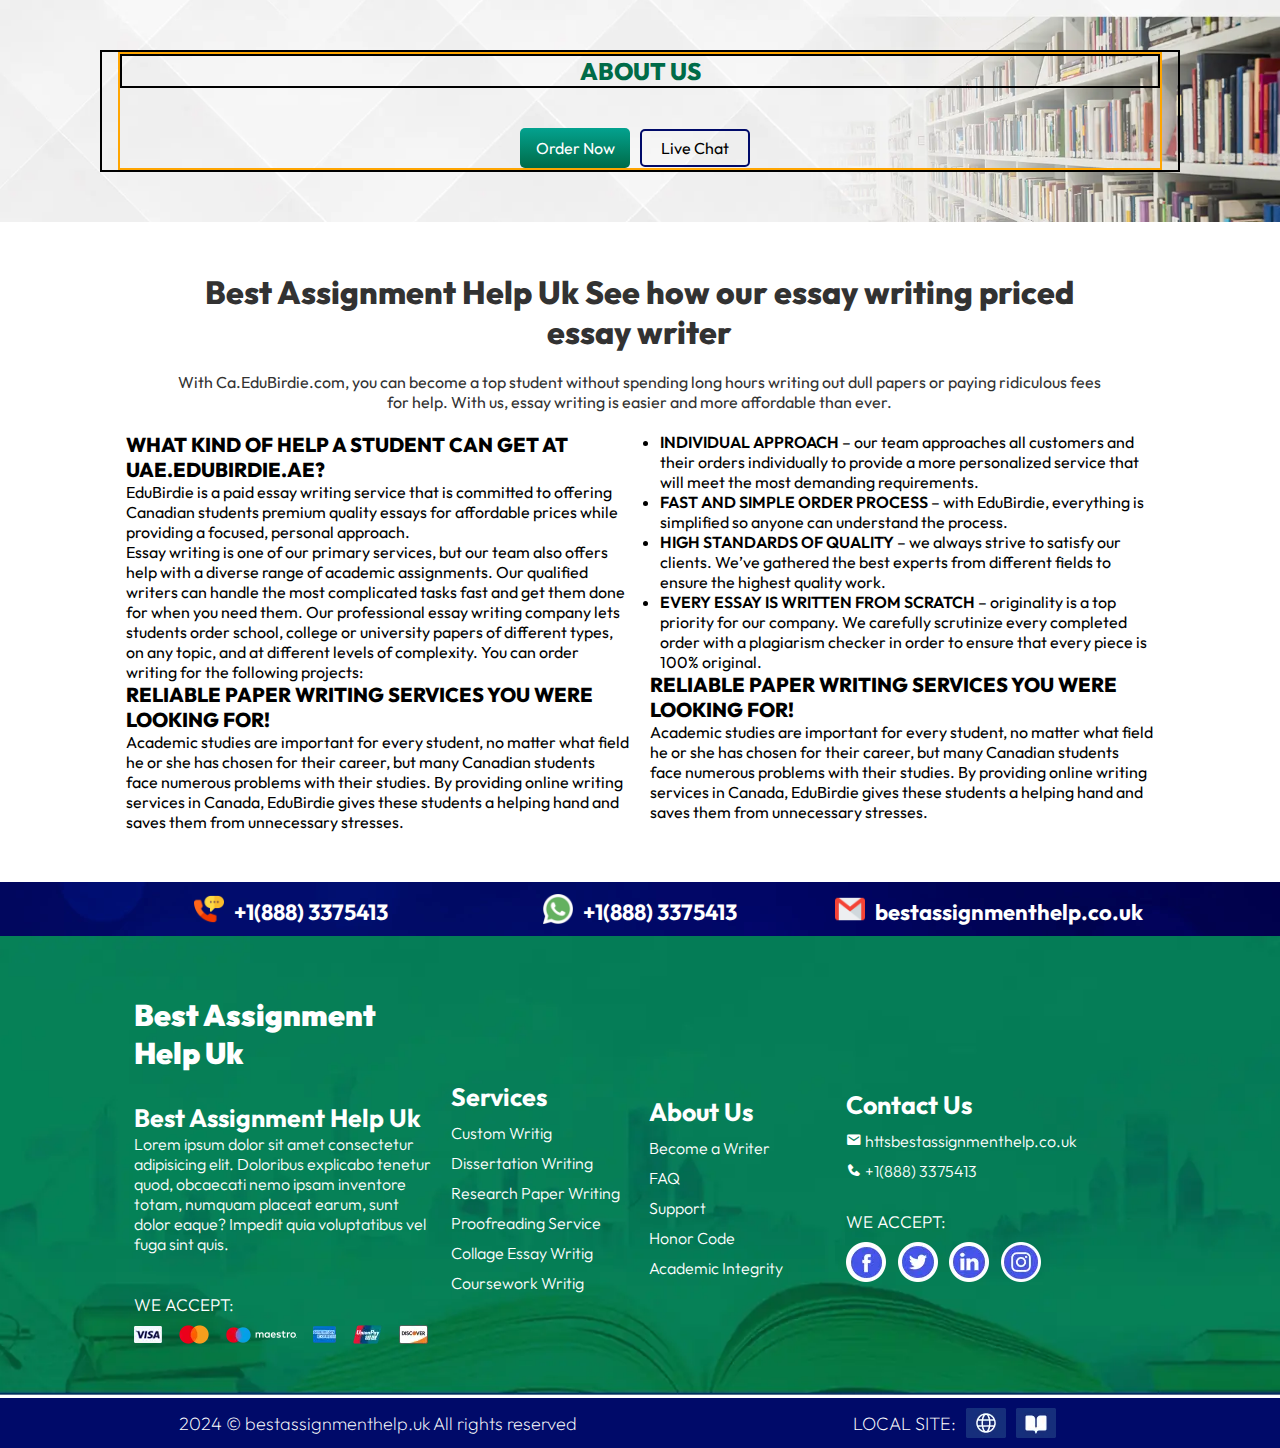
<file: about.html>
<!DOCTYPE html>
<html lang="en">

<head>
    <meta charset="UTF-8">
    <meta name="viewport" content="width=device-width, initial-scale=1.0">
    <link href='https://unpkg.com/boxicons@2.1.4/css/boxicons.min.css' rel='stylesheet'>
    <link rel="preconnect" href="https://fonts.googleapis.com">
    <link rel="preconnect" href="https://fonts.gstatic.com" crossorigin>
    <link href="https://fonts.googleapis.com/css2?family=Outfit:wght@300;500&display=swap" rel="stylesheet">
    <link href="https://cdn.jsdelivr.net/npm/bootstrap@5.3.2/dist/css/bootstrap.min.css" rel="stylesheet"
        integrity="sha384-T3c6CoIi6uLrA9TneNEoa7RxnatzjcDSCmG1MXxSR1GAsXEV/Dwwykc2MPK8M2HN" crossorigin="anonymous">
    <script src="https://cdn.jsdelivr.net/npm/bootstrap@5.3.2/dist/js/bootstrap.bundle.min.js"
        integrity="sha384-C6RzsynM9kWDrMNeT87bh95OGNyZPhcTNXj1NW7RuBCsyN/o0jlpcV8Qyq46cDfL"
        crossorigin="anonymous"></script>
    <link rel="stylesheet" href="style.css">
    <link rel="stylesheet" href="link.css">
    <link rel="stylesheet" href="responsive.css">
    <title>About Page</title>
</head>

<body>
    <!--about-main-header-after-nav-bar  -->
    <section id="about-main-header-after-nav-bar" class="container-two">
        <section class="inner-section-two">
            <div class="about-main-header-after-nav-bar-main-box">
                <div class="about-main-header-after-nav-bar-sub-box">
                    <div class="about-main-header-after-nav-bar-sub-box-heading-box">
                        <h2 class="about-main-header-after-nav-bar-sub-box-heading-box-heading-style">ABOUT US</h2>
                    </div>
                    <div class="about-main-header-after-nav-bar-sub-box-btn-box">

                        <a href="#">Order Now</a>
                        <a href="#" id="about-main-header-after-nav-bar-sub-box-bt-color-change">Live Chat</a>
                    </div>

                </div>

            </div>
        </section>
    </section>
    <!--about-main-header-after-nav-bar  -->
    <!-- Best Assignment Help Uk See how our essay writing priced essay writer -->
    <section id="best-assignment-help-uk-see-how-our-essay-writing-priced-essay-writer" class="container-two">
        <section class="inner-section-two">
            <div class="best-assignment-help-uk-see-how-our-essay-writing-priced-essay-writer-main-box">
                <div class="best-assignment-help-uk-see-how-our-essay-writing-priced-essay-writer-sub-box">
                    <div
                        class="best-assignment-help-uk-see-how-our-essay-writing-priced-essay-writer-sub-box-main-heading-box">
                        <h1
                            class="best-assignment-help-uk-see-how-our-essay-writing-priced-essay-writer-sub-box-main-heading-box-heading-style">
                            Best Assignment Help Uk See how our essay writing priced essay writer</h1>
                        <p>With Ca.EduBirdie.com, you can become a top student without spending long hours writing out
                            dull papers or paying ridiculous fees for help. With us, essay writing is easier and more
                            affordable than ever.</p>
                    </div>
                    <div
                        class="best-assignment-help-uk-see-how-our-essay-writing-priced-essay-writer-sub-box-cotent-box">
                        <div
                            class="best-assignment-help-uk-see-how-our-essay-writing-priced-essay-writer-sub-box-cotent-box-left">
                            <h2
                                class="best-assignment-help-uk-see-how-our-essay-writing-priced-essay-writer-sub-box-cotent-box-left-h2-heading-style">
                                WHAT KIND OF HELP A STUDENT CAN GET AT
                                UAE.EDUBIRDIE.AE?</h2>
                            <p>EduBirdie is a paid essay writing service that is committed to offering Canadian students
                                premium quality essays for affordable prices while providing a focused, personal
                                approach.</p>
                            <p>Essay writing is one of our primary services, but our team also offers help with a
                                diverse range of academic assignments. Our qualified writers can handle the most
                                complicated tasks fast and get them done for when you need them. Our professional essay
                                writing company lets students order school, college or university papers of different
                                types, on any topic, and at different levels of complexity. You can order writing for
                                the following projects:</p>
                            <h2
                                class="best-assignment-help-uk-see-how-our-essay-writing-priced-essay-writer-sub-box-cotent-box-left-h2-heading-style">
                                RELIABLE PAPER WRITING SERVICES YOU WERE
                                LOOKING FOR!</h2>
                            <p>Academic studies are important for every student, no matter what field he or she has
                                chosen for their career, but many Canadian students face numerous problems with their
                                studies. By providing online writing services in Canada, EduBirdie gives these students
                                a helping hand and saves them from unnecessary stresses.</p>
                        </div>
                        <div
                            class="best-assignment-help-uk-see-how-our-essay-writing-priced-essay-writer-sub-box-cotent-box-right">
                            <ul>
                                <li> <span>INDIVIDUAL APPROACH </span> – our team approaches all customers and their
                                    orders individually to provide a more personalized service that will meet the most
                                    demanding requirements.</li>
                            </ul>
                            <ul>
                                <li> <span>FAST AND SIMPLE ORDER PROCESS </span> – with EduBirdie, everything is
                                    simplified so anyone can understand the process.</li>
                            </ul>
                            <ul>
                                <li> <span>HIGH STANDARDS OF QUALITY</span> – we always strive to satisfy our clients.
                                    We’ve gathered the best experts from different fields to ensure the highest quality
                                    work.
                                </li>
                            </ul>
                            <ul>
                                <li> <span>EVERY ESSAY IS WRITTEN FROM SCRATCH</span> – originality is a top priority
                                    for our company. We carefully scrutinize every completed order with a plagiarism
                                    checker in order to ensure that every piece is 100% original.
                                </li>
                            </ul>
                            <h2
                                class="best-assignment-help-uk-see-how-our-essay-writing-priced-essay-writer-sub-box-cotent-box-left-h2-heading-style">
                                RELIABLE PAPER WRITING SERVICES YOU WERE
                                LOOKING FOR!</h2>
                            <p>Academic studies are important for every student, no matter what field he or she has
                                chosen for their career, but many Canadian students face numerous problems with their
                                studies. By providing online writing services in Canada, EduBirdie gives these students
                                a helping hand and saves them from unnecessary stresses.</p>
                        </div>

                    </div>

                </div>
            </div>
        </section>
    </section>
    <!-- Best Assignment Help Uk See how our essay writing priced essay writer -->
 <!-- contact number  -->
 <section id="contact-number" class="container-two">
    <section class="inner-section-two">
        <div class="contact-number-main-box">
            <div class="contact-number-sub-box">
                <div class="contact-number-sub-box-first-box">
                    <img src="image/phone.webp" alt="">
                    <h3 class="contact-number-sub-box-first-box-h3-heading-style">+1(888) 3375413</h3>
                </div>
                <div class="contact-number-sub-box-first-box">
                    <img src="image/whatsapp.webp" alt="">
                    <h3 class="contact-number-sub-box-first-box-h3-heading-style">+1(888) 3375413</h3>
                </div>
                <div class="contact-number-sub-box-first-box">
                    <img src="image/email (2).webp" alt="">
                    <h3 class="contact-number-sub-box-first-box-h3-heading-style">bestassignmenthelp.co.uk</h3>
                </div>
            </div>
        </div>
    </section>
</section>
<!-- contact number  -->
  <!-- footer  -->
  <section id="footer" class="container-two">
    <section class="inner-section-two">
        <div class="footer-main-box">
            <div class="footer-sub-box">
                <div class="footer-sub-box-first-cotent-box">
                    <h1 class="footer-sub-box-first-cotent-box-h1-heading-style">Best Assignment Help Uk</h1>
                    <h3 class="footer-sub-box-first-cotent-box-h3-heading-style">Best Assignment Help Uk</h3>
                    <p>Lorem ipsum dolor sit amet consectetur adipisicing elit. Doloribus explicabo tenetur quod, obcaecati nemo ipsam inventore totam, numquam placeat earum, sunt dolor eaque? Impedit quia voluptatibus vel fuga sint quis.</p>
<h4 class="we-accept">WE ACCEPT:</h4>
<div class="we-accept-icon"><img src="image/peyment icon.webp" alt=""></div>
                </div>
                <div class="footer-sub-box-first-cotent-box" id="footer-sub-box-first-cotent-box-width-adjust">
                    <h3 class="footer-sub-box-first-cotent-box-h3-heading-style">Services</h3>
                    <li><a href="#">Custom Writig</a></li>
                    <li><a href="#">Dissertation Writing</a></li>
                    <li><a href="#">Research Paper Writing</a></li>
                    <li><a href="#">Proofreading Service</a></li>
                    <li><a href="#">Collage Essay Writig</a></li>
                    <li><a href="#">Coursework Writig</a></li>
                   
                </div>
                <div class="footer-sub-box-first-cotent-box" id="footer-sub-box-first-cotent-box-width-adjust">
                    <h3 class="footer-sub-box-first-cotent-box-h3-heading-style">About Us</h3>
                    <li><a href="#">Become a Writer</a></li>
                    <li><a href="#">FAQ</a></li>
                    <li><a href="#">Support</a></li>
                    <li><a href="#">Honor Code</a></li>
                    <li><a href="#">Academic Integrity</a></li>                   
                </div>
                <div class="footer-sub-box-first-cotent-box" >
                    <h3 class="footer-sub-box-first-cotent-box-h3-heading-style">Contact Us</h3>
                    <li><a href="#"><i class='bx bxs-envelope'></i> httsbestassignmenthelp.co.uk</a></li>
                    <li><a href="#"><i class='bx bxs-phone'></i> +1(888) 3375413</a></li>

                    <h4 class="we-accept" id="we-accept-adjust-margin">WE ACCEPT:</h4>
                    <div class="we-accept-icon"><img src="image/social-media icon.webp" alt=""></div>
                   
                </div>
            </div>
        </div>
    </section>
</section>
<!-- footer  -->
<!-- copy right  -->
<section id="copy-right" class="container-two">
    <section class="inner-section-two">
        <div class="copy-right-main-box">
            <div class="copy-right-sub-box">
                <div class="copy-right-sub-box-left"><h4 class="copy-right-main-box-heading">2024 &copy; bestassignmenthelp.uk All rights reserved</h4></div>
                <div class="copy-right-sub-box-right"><h4 class="copy-right-main-box-heading">LOCAL SITE:</h4> <img src="image/web-link.webp" alt=""> <img src="image/book.webp" alt=""></div>

                
            </div>                
        </div>
    </section>
</section>
<!-- copy right  -->
</body>

</html>
</file>
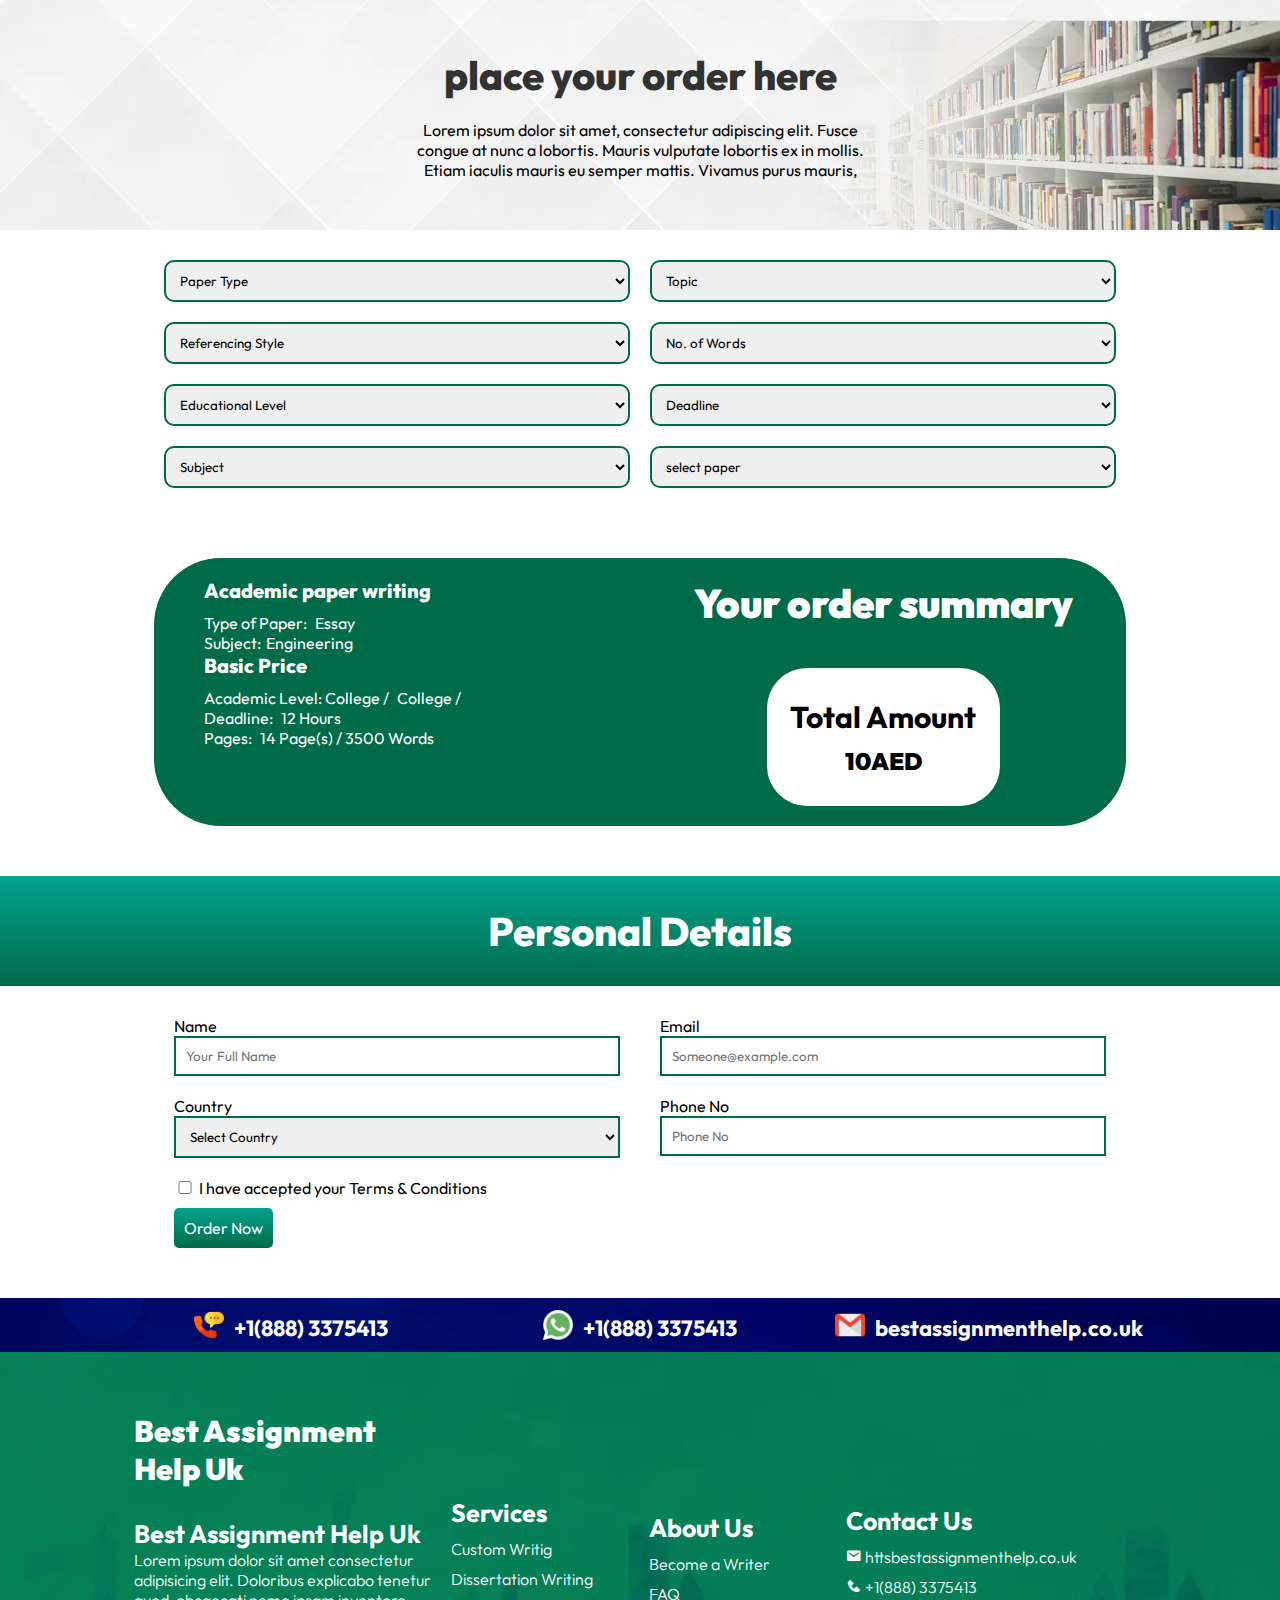
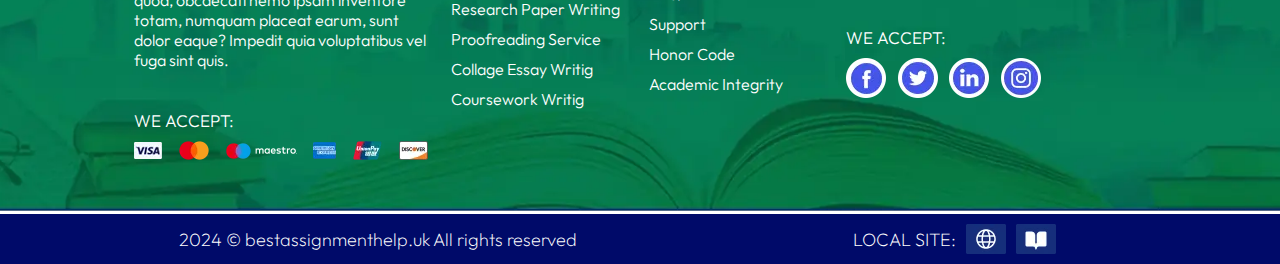
<file: order.html>
<!DOCTYPE html>
<html lang="en">

<head>
    <meta charset="UTF-8">
    <meta name="viewport" content="width=device-width, initial-scale=1.0">
    <link href='https://unpkg.com/boxicons@2.1.4/css/boxicons.min.css' rel='stylesheet'>
    <link rel="preconnect" href="https://fonts.googleapis.com">
    <link rel="preconnect" href="https://fonts.gstatic.com" crossorigin>
    <link href="https://fonts.googleapis.com/css2?family=Outfit:wght@300;500&display=swap" rel="stylesheet">
    <link href="https://cdn.jsdelivr.net/npm/bootstrap@5.3.2/dist/css/bootstrap.min.css" rel="stylesheet"
        integrity="sha384-T3c6CoIi6uLrA9TneNEoa7RxnatzjcDSCmG1MXxSR1GAsXEV/Dwwykc2MPK8M2HN" crossorigin="anonymous">
    <script src="https://cdn.jsdelivr.net/npm/bootstrap@5.3.2/dist/js/bootstrap.bundle.min.js"
        integrity="sha384-C6RzsynM9kWDrMNeT87bh95OGNyZPhcTNXj1NW7RuBCsyN/o0jlpcV8Qyq46cDfL"
        crossorigin="anonymous"></script>
    <link rel="stylesheet" href="style.css">
    <link rel="stylesheet" href="link.css">
    <link rel="stylesheet" href="responsive.css">
    <title>order page</title>
</head>

<body>
    <!-- order-page-header -->
    <section id="order-page-header" class="container-two">
        <section class="inner-section-two">
            <div class="order-page-header-main-box">
                <div class="order-page-header-sub-box">
                    <div class="order-page-header-sub-box-heading-box">
                        <h2 class="order-page-header-sub-box-heading-box-heading-style">place your order here</h2>
                        <p>Lorem ipsum dolor sit amet, consectetur adipiscing elit. Fusce congue at nunc a lobortis.
                            Mauris vulputate lobortis ex in mollis. Etiam iaculis mauris eu semper mattis. Vivamus purus
                            mauris,</p>
                    </div>
                </div>

            </div>
        </section>
    </section>
    <!-- order-page-header -->
    <!-- order-page-content -->
    <section id="order-page-content" class="container-two">
        <section class="inner-section-two">
            <div class="order-page-content-main-box">
                <div class="order-page-content-sub-box">
                    <div class="order-page-content-sub-box-left">
                        <select name="paper-type" id="paper-type">
                            <option value="paper-type">Paper Type </option>
                        </select>
                        <select name="paper-type" id="paper-type">
                            <option value="paper-type">Referencing Style </option>
                        </select>
                        <select name="paper-type" id="paper-type">
                            <option value="paper-type">Educational Level</option>
                        </select>
                        <select name="paper-type" id="paper-type">
                            <option value="paper-type">Subject </option>
                        </select>
                    </div>
                    <div class="order-page-content-sub-box-right">
                        <select name="paper-type" id="paper-type">
                            <option value="paper-type">Topic </option>
                        </select>
                        <select name="paper-type" id="paper-type">
                            <option value="paper-type">No. of Words </option>
                        </select>
                        <select name="paper-type" id="paper-type">
                            <option value="paper-type">Deadline </option>
                        </select>
                        <select name="paper-type" id="paper-type">
                            <option value="paper-type">select paper </option>
                        </select>
                    </div>
                </div>
                <div class="calculator-box">
                    <div class="calculator-box-left">

                        <h3 class="calculator-box-left-heading-style">Academic paper writing</h3>
                        <p>Type of Paper: <span>Essay</span></p>
                        <p>Subject:<span>Engineering</span></p>

                        <h3 class="calculator-box-left-heading-style">Basic Price</h3>
                        <p>Academic Level: College / <span> College /</span></p>

                        <p>Deadline: <span>12 Hours</span></p>
                        <p>Pages: <span>14 Page(s) / 3500 Words</span></p>
                    </div>
                    <div class="calculator-box-right">
                        <h2 class="calculator-box-right-heading-style">Your order summary</h2>
                        <div class="calculator-box-right-total-price">
                            <h1 class="calculator-box-right-total-price-heading-style">Total Amount</h1>
                            <h2 class="calculator-box-right-total-price-heading-h2-style">10AED</h2>

                        </div>
                    </div>

                </div>
            </div>
        </section>
    </section>
    <!-- order-page-content -->
    <!-- personal destail  -->
    <div class="personal-heading-main-box">
        <h2 class="personal-heading-main-box-heading-style">Personal Details</h2>
    </div>
    <section id="personal-detail" class="container-two">
        <section class="inner-section-two">
            <div class="personal-detail-main-box">
                <div class="personal-detail-sub-box">
                    <div class="personal-detail-sub-box-content-box">
                        <div class="personal-detail-sub-box-content-box-left">
                            <form action="">
                                <span>Name</span>
                                <input type="text" placeholder="Your Full Name">
                                <span>Country</span>
                                <select name="Country" id="country-name">
                                    <option value="country-name">Select Country</option>
                                </select>
                                <span id="personal-detail-sub-box-content-box-left-email">Email</span>
                                <input type="text" placeholder="Someone@example.com"
                                    id="personal-detail-sub-box-content-box-left-email">
                                <span id="personal-detail-sub-box-content-box-left-email">Phone No</span>
                                <input type="text" placeholder="Phone No"
                                    id="personal-detail-sub-box-content-box-left-email">
                            </form>
                            <div class="personal-detail-sub-box-content-box-left-check-box">
                                <form action="check-box">
                                    <input type="checkbox">
                                    <span>I have accepted your Terms & Conditions</span>
                                </form>
                            </div>
                            <div class="personal-detail-sub-box-content-box-left-btn">
                                <a href="#">Order Now</a>
                            </div>
                        </div>
                        <div class="personal-detail-sub-box-content-box-right">
                            <form action="">
                                <span>Email</span>
                                <input type="text" placeholder="Someone@example.com">
                                <span>Phone No</span>
                                <input type="text" placeholder="Phone No">

                            </form>
                        </div>

                    </div>
                </div>

            </div>
        </section>
    </section>
    <!-- personal destail  -->
    <!-- contact number  -->
    <section id="contact-number" class="container-two">
        <section class="inner-section-two">
            <div class="contact-number-main-box">
                <div class="contact-number-sub-box">
                    <div class="contact-number-sub-box-first-box">
                        <img src="image/phone.webp" alt="">
                        <h3 class="contact-number-sub-box-first-box-h3-heading-style">+1(888) 3375413</h3>
                    </div>
                    <div class="contact-number-sub-box-first-box">
                        <img src="image/whatsapp.webp" alt="">
                        <h3 class="contact-number-sub-box-first-box-h3-heading-style">+1(888) 3375413</h3>
                    </div>
                    <div class="contact-number-sub-box-first-box">
                        <img src="image/email (2).webp" alt="">
                        <h3 class="contact-number-sub-box-first-box-h3-heading-style">bestassignmenthelp.co.uk</h3>
                    </div>
                </div>
            </div>
        </section>
    </section>
    <!-- contact number  -->
    <!-- footer  -->
    <section id="footer" class="container-two">
        <section class="inner-section-two">
            <div class="footer-main-box">
                <div class="footer-sub-box">
                    <div class="footer-sub-box-first-cotent-box">
                        <h1 class="footer-sub-box-first-cotent-box-h1-heading-style">Best Assignment Help Uk</h1>
                        <h3 class="footer-sub-box-first-cotent-box-h3-heading-style">Best Assignment Help Uk</h3>
                        <p>Lorem ipsum dolor sit amet consectetur adipisicing elit. Doloribus explicabo tenetur quod,
                            obcaecati nemo ipsam inventore totam, numquam placeat earum, sunt dolor eaque? Impedit quia
                            voluptatibus vel fuga sint quis.</p>
                        <h4 class="we-accept">WE ACCEPT:</h4>
                        <div class="we-accept-icon"><img src="image/peyment icon.webp" alt=""></div>
                    </div>
                    <div class="footer-sub-box-first-cotent-box" id="footer-sub-box-first-cotent-box-width-adjust">
                        <h3 class="footer-sub-box-first-cotent-box-h3-heading-style">Services</h3>
                        <li><a href="#">Custom Writig</a></li>
                        <li><a href="#">Dissertation Writing</a></li>
                        <li><a href="#">Research Paper Writing</a></li>
                        <li><a href="#">Proofreading Service</a></li>
                        <li><a href="#">Collage Essay Writig</a></li>
                        <li><a href="#">Coursework Writig</a></li>

                    </div>
                    <div class="footer-sub-box-first-cotent-box" id="footer-sub-box-first-cotent-box-width-adjust">
                        <h3 class="footer-sub-box-first-cotent-box-h3-heading-style">About Us</h3>
                        <li><a href="#">Become a Writer</a></li>
                        <li><a href="#">FAQ</a></li>
                        <li><a href="#">Support</a></li>
                        <li><a href="#">Honor Code</a></li>
                        <li><a href="#">Academic Integrity</a></li>
                    </div>
                    <div class="footer-sub-box-first-cotent-box">
                        <h3 class="footer-sub-box-first-cotent-box-h3-heading-style">Contact Us</h3>
                        <li><a href="#"><i class='bx bxs-envelope'></i> httsbestassignmenthelp.co.uk</a></li>
                        <li><a href="#"><i class='bx bxs-phone'></i> +1(888) 3375413</a></li>

                        <h4 class="we-accept" id="we-accept-adjust-margin">WE ACCEPT:</h4>
                        <div class="we-accept-icon"><img src="image/social-media icon.webp" alt=""></div>

                    </div>
                </div>
            </div>
        </section>
    </section>
    <!-- footer  -->
    <!-- copy right  -->
    <section id="copy-right" class="container-two">
        <section class="inner-section-two">
            <div class="copy-right-main-box">
                <div class="copy-right-sub-box">
                    <div class="copy-right-sub-box-left">
                        <h4 class="copy-right-main-box-heading">2024 &copy; bestassignmenthelp.uk All rights reserved
                        </h4>
                    </div>
                    <div class="copy-right-sub-box-right">
                        <h4 class="copy-right-main-box-heading">LOCAL SITE:</h4> <img src="image/web-link.webp" alt="">
                        <img src="image/book.webp" alt="">
                    </div>


                </div>
            </div>
        </section>
    </section>
    <!-- copy right  -->
</body>

</html>
</file>
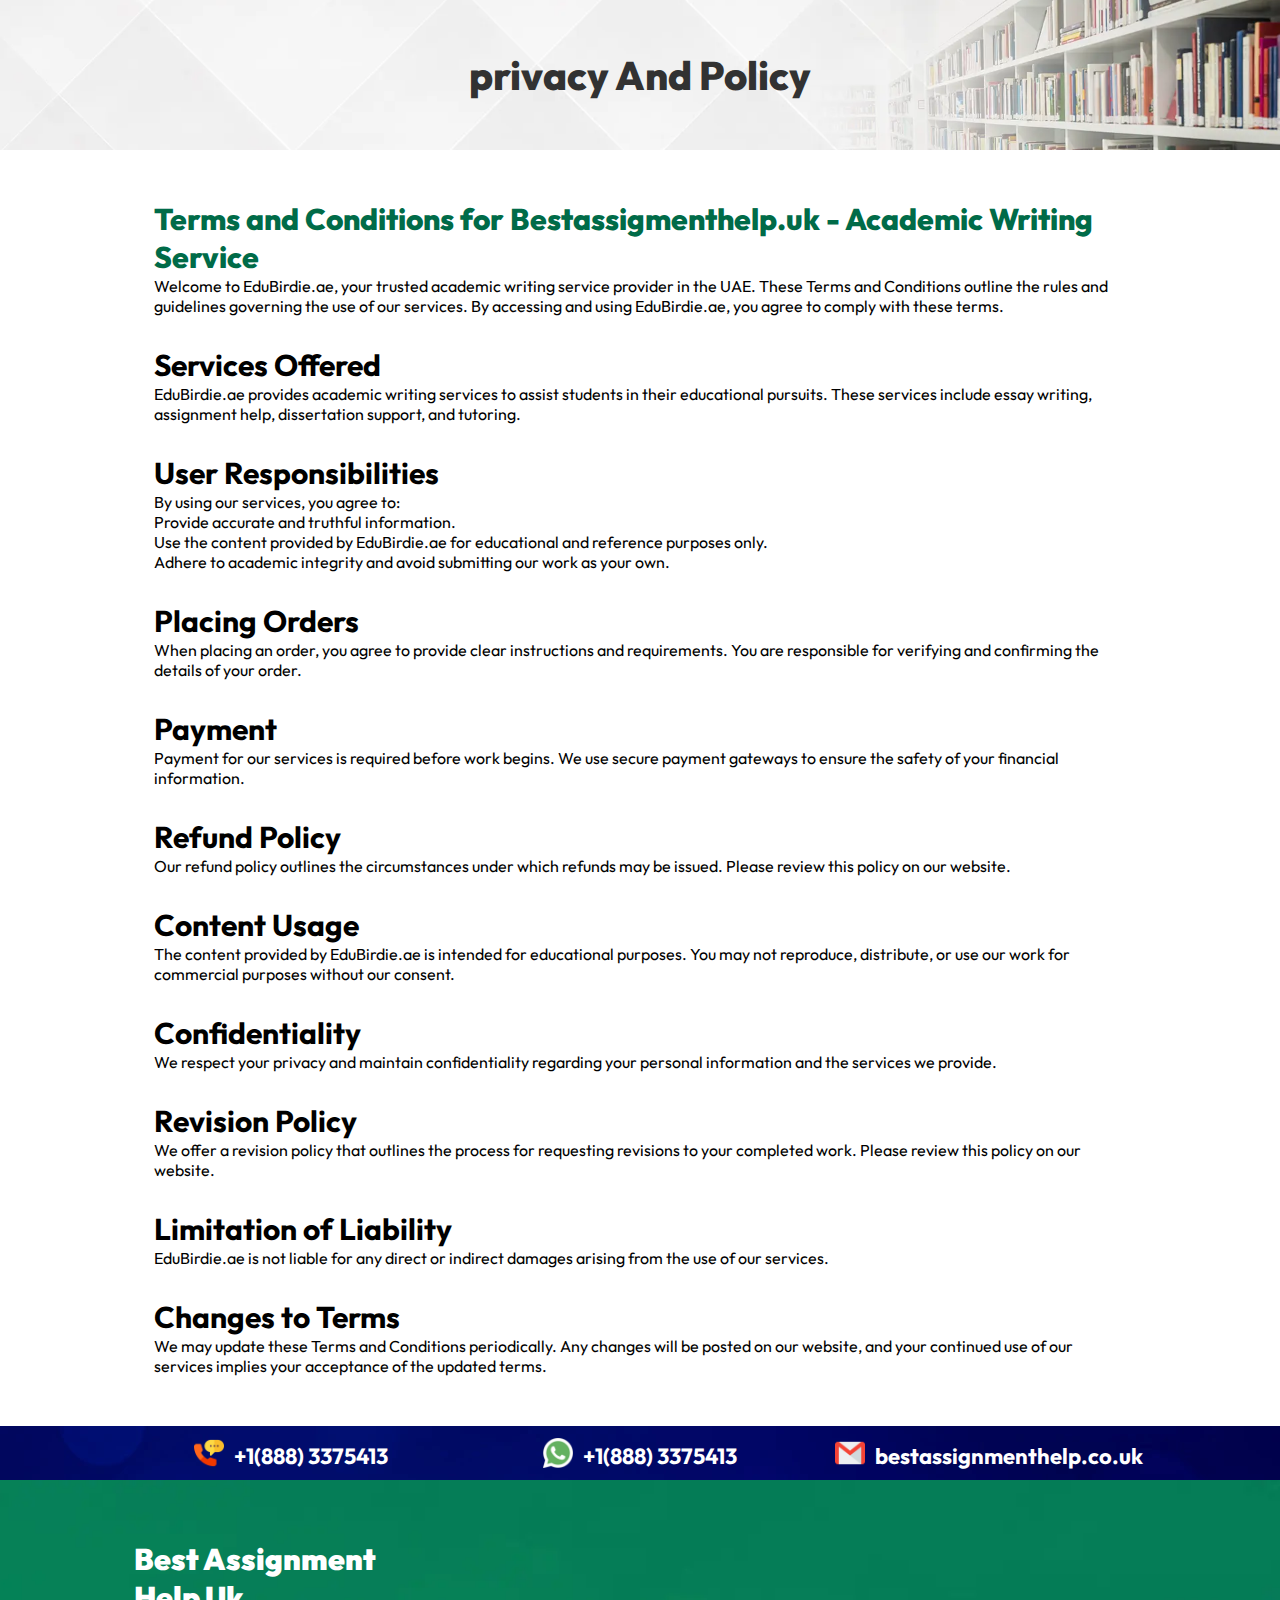
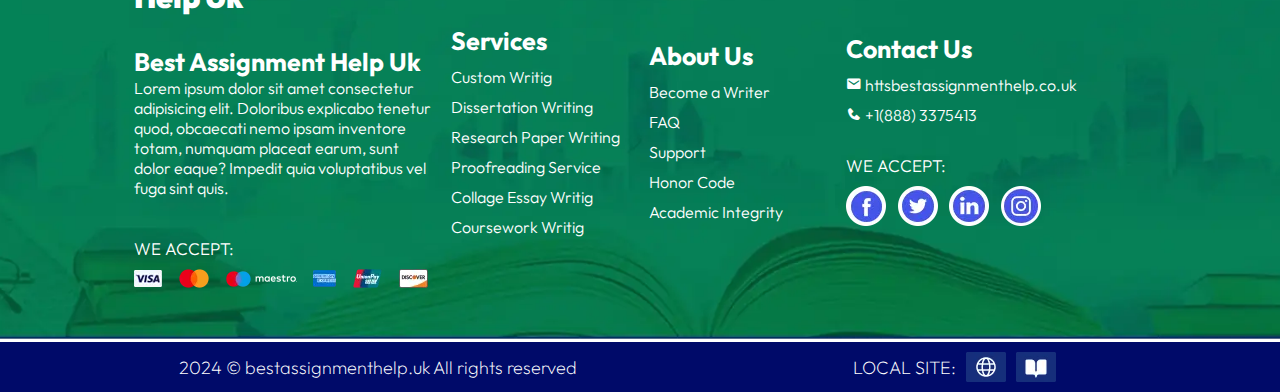
<file: privacy-and-policy.html>
<!DOCTYPE html>
<html lang="en">
<head>
    <meta charset="UTF-8">
    <meta name="viewport" content="width=device-width, initial-scale=1.0">
    <link href='https://unpkg.com/boxicons@2.1.4/css/boxicons.min.css' rel='stylesheet'>
    <link rel="preconnect" href="https://fonts.googleapis.com">
    <link rel="preconnect" href="https://fonts.gstatic.com" crossorigin>
    <link href="https://fonts.googleapis.com/css2?family=Outfit:wght@300;500&display=swap" rel="stylesheet">
    <link href="https://cdn.jsdelivr.net/npm/bootstrap@5.3.2/dist/css/bootstrap.min.css" rel="stylesheet"
        integrity="sha384-T3c6CoIi6uLrA9TneNEoa7RxnatzjcDSCmG1MXxSR1GAsXEV/Dwwykc2MPK8M2HN" crossorigin="anonymous">
    <script src="https://cdn.jsdelivr.net/npm/bootstrap@5.3.2/dist/js/bootstrap.bundle.min.js"
        integrity="sha384-C6RzsynM9kWDrMNeT87bh95OGNyZPhcTNXj1NW7RuBCsyN/o0jlpcV8Qyq46cDfL"
        crossorigin="anonymous"></script>
    <link rel="stylesheet" href="style.css">
    <link rel="stylesheet" href="link.css">
    <link rel="stylesheet" href="responsive.css">
    <title>privacy And Policy</title>
</head>
<body>
     <!-- order-page-header -->
     <section id="order-page-header" class="container-two">
        <section class="inner-section-two">
            <div class="order-page-header-main-box">
                <div class="order-page-header-sub-box">
                    <div class="order-page-header-sub-box-heading-box">
                        <h2 class="order-page-header-sub-box-heading-box-heading-style">privacy And Policy</h2>
                       
                    </div>
                </div>

            </div>
        </section>
    </section>
    <!-- order-page-header -->
    <!-- term-and-codition-content-section  -->
    <section id="term-and-codition-content-section" class="container-two">
        <section class="inner-section-two">
            <div class="term-and-codition-content-section-main-box">
            <div class="term-and-codition-content-section-sub-box">
                <div class="term-and-codition-content-section-sub-box-heading-with-para-box">
                    <h1 class="term-and-codition-content-section-sub-box-heading-with-para-box-heading-style">
                        Terms and Conditions for Bestassigmenthelp.uk - Academic Writing Service
                    </h1>
                    <p>Welcome to EduBirdie.ae, your trusted academic writing service provider in the UAE. These Terms and Conditions outline the rules and guidelines governing the use of our services. By accessing and using EduBirdie.ae, you agree to comply with these terms.</p>
                </div>
                <div class="Services-Offered">
                    <h2 class="Services-Offered-heading-style">Services Offered</h2>
                    <p>EduBirdie.ae provides academic writing services to assist students in their educational pursuits. These services include essay writing, assignment help, dissertation support, and tutoring.</p>
                </div>
                <div class="Services-Offered">
                    <h2 class="Services-Offered-heading-style">User Responsibilities</h2>
                    <p>By using our services, you agree to:</p>
                    <p>Provide accurate and truthful information.</p>
                    <p>Use the content provided by EduBirdie.ae for educational and reference purposes only.</p>
                    <p>Adhere to academic integrity and avoid submitting our work as your own.</p>
                </div>
                <div class="Services-Offered">
                    <h2 class="Services-Offered-heading-style">Placing Orders</h2>
                    <p>When placing an order, you agree to provide clear instructions and requirements. You are responsible for verifying and confirming the details of your order.</p>
                </div>
                <div class="Services-Offered">
                    <h2 class="Services-Offered-heading-style">Payment</h2>
                    <p>Payment for our services is required before work begins. We use secure payment gateways to ensure the safety of your financial information.</p>
                </div>
                <div class="Services-Offered">
                    <h2 class="Services-Offered-heading-style">Refund Policy</h2>
                    <p>Our refund policy outlines the circumstances under which refunds may be issued. Please review this policy on our website.</p>
                </div>
                <div class="Services-Offered">
                    <h2 class="Services-Offered-heading-style">Content Usage</h2>
                    <p>The content provided by EduBirdie.ae is intended for educational purposes. You may not reproduce, distribute, or use our work for commercial purposes without our consent.</p>
                </div>
                <div class="Services-Offered">
                    <h2 class="Services-Offered-heading-style">Confidentiality</h2>
                    <p>We respect your privacy and maintain confidentiality regarding your personal information and the services we provide.</p>
                </div>
                <div class="Services-Offered">
                    <h2 class="Services-Offered-heading-style">Revision Policy</h2>
                    <p>We offer a revision policy that outlines the process for requesting revisions to your completed work. Please review this policy on our website.</p>
                </div>
                <div class="Services-Offered">
                    <h2 class="Services-Offered-heading-style">Limitation of Liability</h2>
                    <p>EduBirdie.ae is not liable for any direct or indirect damages arising from the use of our services.</p>
                </div>
                <div class="Services-Offered">
                    <h2 class="Services-Offered-heading-style">Changes to Terms</h2>
                    <p>We may update these Terms and Conditions periodically. Any changes will be posted on our website, and your continued use of our services implies your acceptance of the updated terms.</p>
                </div>
            </div>

            </div>
        </section>
    </section>
    <!-- term-and-codition-content-section  -->
     <!-- contact number  -->
     <section id="contact-number" class="container-two">
        <section class="inner-section-two">
            <div class="contact-number-main-box">
                <div class="contact-number-sub-box">
                    <div class="contact-number-sub-box-first-box">
                        <img src="image/phone.webp" alt="">
                        <h3 class="contact-number-sub-box-first-box-h3-heading-style">+1(888) 3375413</h3>
                    </div>
                    <div class="contact-number-sub-box-first-box">
                        <img src="image/whatsapp.webp" alt="">
                        <h3 class="contact-number-sub-box-first-box-h3-heading-style">+1(888) 3375413</h3>
                    </div>
                    <div class="contact-number-sub-box-first-box">
                        <img src="image/email (2).webp" alt="">
                        <h3 class="contact-number-sub-box-first-box-h3-heading-style">bestassignmenthelp.co.uk</h3>
                    </div>
                </div>
            </div>
        </section>
    </section>
    <!-- contact number  -->
    <!-- footer  -->
    <section id="footer" class="container-two">
        <section class="inner-section-two">
            <div class="footer-main-box">
                <div class="footer-sub-box">
                    <div class="footer-sub-box-first-cotent-box">
                        <h1 class="footer-sub-box-first-cotent-box-h1-heading-style">Best Assignment Help Uk</h1>
                        <h3 class="footer-sub-box-first-cotent-box-h3-heading-style">Best Assignment Help Uk</h3>
                        <p>Lorem ipsum dolor sit amet consectetur adipisicing elit. Doloribus explicabo tenetur quod,
                            obcaecati nemo ipsam inventore totam, numquam placeat earum, sunt dolor eaque? Impedit quia
                            voluptatibus vel fuga sint quis.</p>
                        <h4 class="we-accept">WE ACCEPT:</h4>
                        <div class="we-accept-icon"><img src="image/peyment icon.webp" alt=""></div>
                    </div>
                    <div class="footer-sub-box-first-cotent-box" id="footer-sub-box-first-cotent-box-width-adjust">
                        <h3 class="footer-sub-box-first-cotent-box-h3-heading-style">Services</h3>
                        <li><a href="#">Custom Writig</a></li>
                        <li><a href="#">Dissertation Writing</a></li>
                        <li><a href="#">Research Paper Writing</a></li>
                        <li><a href="#">Proofreading Service</a></li>
                        <li><a href="#">Collage Essay Writig</a></li>
                        <li><a href="#">Coursework Writig</a></li>

                    </div>
                    <div class="footer-sub-box-first-cotent-box" id="footer-sub-box-first-cotent-box-width-adjust">
                        <h3 class="footer-sub-box-first-cotent-box-h3-heading-style">About Us</h3>
                        <li><a href="#">Become a Writer</a></li>
                        <li><a href="#">FAQ</a></li>
                        <li><a href="#">Support</a></li>
                        <li><a href="#">Honor Code</a></li>
                        <li><a href="#">Academic Integrity</a></li>
                    </div>
                    <div class="footer-sub-box-first-cotent-box">
                        <h3 class="footer-sub-box-first-cotent-box-h3-heading-style">Contact Us</h3>
                        <li><a href="#"><i class='bx bxs-envelope'></i> httsbestassignmenthelp.co.uk</a></li>
                        <li><a href="#"><i class='bx bxs-phone'></i> +1(888) 3375413</a></li>

                        <h4 class="we-accept" id="we-accept-adjust-margin">WE ACCEPT:</h4>
                        <div class="we-accept-icon"><img src="image/social-media icon.webp" alt=""></div>

                    </div>
                </div>
            </div>
        </section>
    </section>
    <!-- footer  -->
    <!-- copy right  -->
    <section id="copy-right" class="container-two">
        <section class="inner-section-two">
            <div class="copy-right-main-box">
                <div class="copy-right-sub-box">
                    <div class="copy-right-sub-box-left">
                        <h4 class="copy-right-main-box-heading">2024 &copy; bestassignmenthelp.uk All rights reserved
                        </h4>
                    </div>
                    <div class="copy-right-sub-box-right">
                        <h4 class="copy-right-main-box-heading">LOCAL SITE:</h4> <img src="image/web-link.webp" alt="">
                        <img src="image/book.webp" alt="">
                    </div>


                </div>
            </div>
        </section>
    </section>
    <!-- copy right  -->
</body>
</html>
</file>
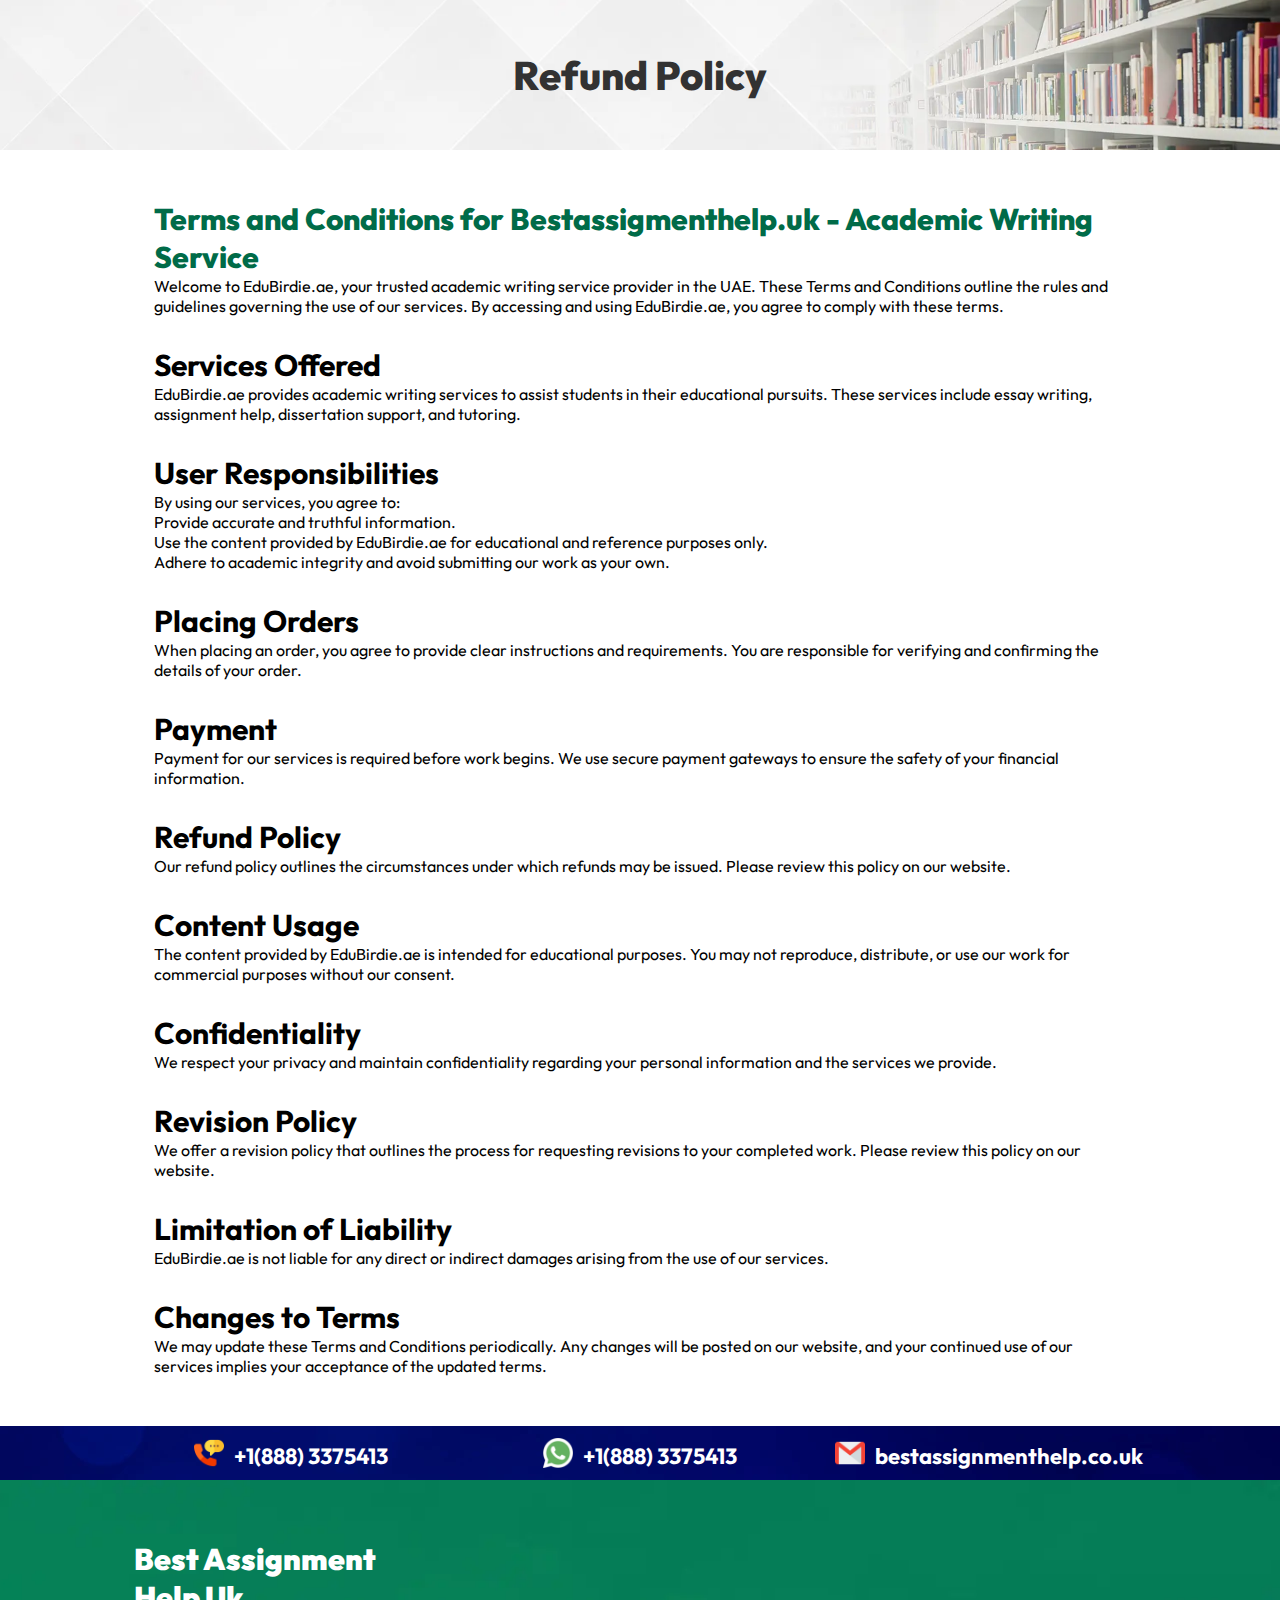
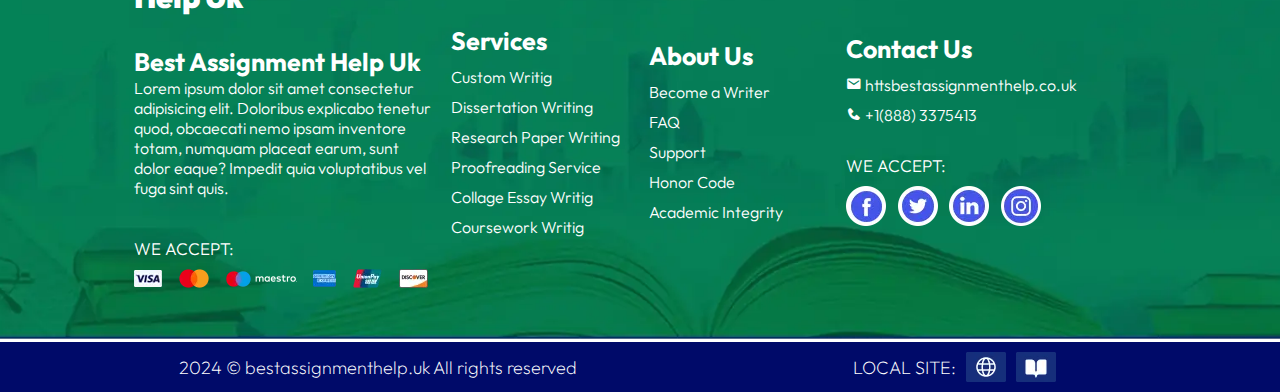
<file: refund-policy.html>
<!DOCTYPE html>
<html lang="en">
<head>
    <meta charset="UTF-8">
    <meta name="viewport" content="width=device-width, initial-scale=1.0">
    <link href='https://unpkg.com/boxicons@2.1.4/css/boxicons.min.css' rel='stylesheet'>
    <link rel="preconnect" href="https://fonts.googleapis.com">
    <link rel="preconnect" href="https://fonts.gstatic.com" crossorigin>
    <link href="https://fonts.googleapis.com/css2?family=Outfit:wght@300;500&display=swap" rel="stylesheet">
    <link href="https://cdn.jsdelivr.net/npm/bootstrap@5.3.2/dist/css/bootstrap.min.css" rel="stylesheet"
        integrity="sha384-T3c6CoIi6uLrA9TneNEoa7RxnatzjcDSCmG1MXxSR1GAsXEV/Dwwykc2MPK8M2HN" crossorigin="anonymous">
    <script src="https://cdn.jsdelivr.net/npm/bootstrap@5.3.2/dist/js/bootstrap.bundle.min.js"
        integrity="sha384-C6RzsynM9kWDrMNeT87bh95OGNyZPhcTNXj1NW7RuBCsyN/o0jlpcV8Qyq46cDfL"
        crossorigin="anonymous"></script>
    <link rel="stylesheet" href="style.css">
    <link rel="stylesheet" href="link.css">
    <link rel="stylesheet" href="responsive.css">
    <title>Refund Policy</title>
</head>
<body>
     <!-- order-page-header -->
     <section id="order-page-header" class="container-two">
        <section class="inner-section-two">
            <div class="order-page-header-main-box">
                <div class="order-page-header-sub-box">
                    <div class="order-page-header-sub-box-heading-box">
                        <h2 class="order-page-header-sub-box-heading-box-heading-style">Refund Policy</h2>
                       
                    </div>
                </div>

            </div>
        </section>
    </section>
    <!-- order-page-header -->
    <!-- term-and-codition-content-section  -->
    <section id="term-and-codition-content-section" class="container-two">
        <section class="inner-section-two">
            <div class="term-and-codition-content-section-main-box">
            <div class="term-and-codition-content-section-sub-box">
                <div class="term-and-codition-content-section-sub-box-heading-with-para-box">
                    <h1 class="term-and-codition-content-section-sub-box-heading-with-para-box-heading-style">
                        Terms and Conditions for Bestassigmenthelp.uk - Academic Writing Service
                    </h1>
                    <p>Welcome to EduBirdie.ae, your trusted academic writing service provider in the UAE. These Terms and Conditions outline the rules and guidelines governing the use of our services. By accessing and using EduBirdie.ae, you agree to comply with these terms.</p>
                </div>
                <div class="Services-Offered">
                    <h2 class="Services-Offered-heading-style">Services Offered</h2>
                    <p>EduBirdie.ae provides academic writing services to assist students in their educational pursuits. These services include essay writing, assignment help, dissertation support, and tutoring.</p>
                </div>
                <div class="Services-Offered">
                    <h2 class="Services-Offered-heading-style">User Responsibilities</h2>
                    <p>By using our services, you agree to:</p>
                    <p>Provide accurate and truthful information.</p>
                    <p>Use the content provided by EduBirdie.ae for educational and reference purposes only.</p>
                    <p>Adhere to academic integrity and avoid submitting our work as your own.</p>
                </div>
                <div class="Services-Offered">
                    <h2 class="Services-Offered-heading-style">Placing Orders</h2>
                    <p>When placing an order, you agree to provide clear instructions and requirements. You are responsible for verifying and confirming the details of your order.</p>
                </div>
                <div class="Services-Offered">
                    <h2 class="Services-Offered-heading-style">Payment</h2>
                    <p>Payment for our services is required before work begins. We use secure payment gateways to ensure the safety of your financial information.</p>
                </div>
                <div class="Services-Offered">
                    <h2 class="Services-Offered-heading-style">Refund Policy</h2>
                    <p>Our refund policy outlines the circumstances under which refunds may be issued. Please review this policy on our website.</p>
                </div>
                <div class="Services-Offered">
                    <h2 class="Services-Offered-heading-style">Content Usage</h2>
                    <p>The content provided by EduBirdie.ae is intended for educational purposes. You may not reproduce, distribute, or use our work for commercial purposes without our consent.</p>
                </div>
                <div class="Services-Offered">
                    <h2 class="Services-Offered-heading-style">Confidentiality</h2>
                    <p>We respect your privacy and maintain confidentiality regarding your personal information and the services we provide.</p>
                </div>
                <div class="Services-Offered">
                    <h2 class="Services-Offered-heading-style">Revision Policy</h2>
                    <p>We offer a revision policy that outlines the process for requesting revisions to your completed work. Please review this policy on our website.</p>
                </div>
                <div class="Services-Offered">
                    <h2 class="Services-Offered-heading-style">Limitation of Liability</h2>
                    <p>EduBirdie.ae is not liable for any direct or indirect damages arising from the use of our services.</p>
                </div>
                <div class="Services-Offered">
                    <h2 class="Services-Offered-heading-style">Changes to Terms</h2>
                    <p>We may update these Terms and Conditions periodically. Any changes will be posted on our website, and your continued use of our services implies your acceptance of the updated terms.</p>
                </div>
            </div>

            </div>
        </section>
    </section>
    <!-- term-and-codition-content-section  -->
     <!-- contact number  -->
     <section id="contact-number" class="container-two">
        <section class="inner-section-two">
            <div class="contact-number-main-box">
                <div class="contact-number-sub-box">
                    <div class="contact-number-sub-box-first-box">
                        <img src="image/phone.webp" alt="">
                        <h3 class="contact-number-sub-box-first-box-h3-heading-style">+1(888) 3375413</h3>
                    </div>
                    <div class="contact-number-sub-box-first-box">
                        <img src="image/whatsapp.webp" alt="">
                        <h3 class="contact-number-sub-box-first-box-h3-heading-style">+1(888) 3375413</h3>
                    </div>
                    <div class="contact-number-sub-box-first-box">
                        <img src="image/email (2).webp" alt="">
                        <h3 class="contact-number-sub-box-first-box-h3-heading-style">bestassignmenthelp.co.uk</h3>
                    </div>
                </div>
            </div>
        </section>
    </section>
    <!-- contact number  -->
    <!-- footer  -->
    <section id="footer" class="container-two">
        <section class="inner-section-two">
            <div class="footer-main-box">
                <div class="footer-sub-box">
                    <div class="footer-sub-box-first-cotent-box">
                        <h1 class="footer-sub-box-first-cotent-box-h1-heading-style">Best Assignment Help Uk</h1>
                        <h3 class="footer-sub-box-first-cotent-box-h3-heading-style">Best Assignment Help Uk</h3>
                        <p>Lorem ipsum dolor sit amet consectetur adipisicing elit. Doloribus explicabo tenetur quod,
                            obcaecati nemo ipsam inventore totam, numquam placeat earum, sunt dolor eaque? Impedit quia
                            voluptatibus vel fuga sint quis.</p>
                        <h4 class="we-accept">WE ACCEPT:</h4>
                        <div class="we-accept-icon"><img src="image/peyment icon.webp" alt=""></div>
                    </div>
                    <div class="footer-sub-box-first-cotent-box" id="footer-sub-box-first-cotent-box-width-adjust">
                        <h3 class="footer-sub-box-first-cotent-box-h3-heading-style">Services</h3>
                        <li><a href="#">Custom Writig</a></li>
                        <li><a href="#">Dissertation Writing</a></li>
                        <li><a href="#">Research Paper Writing</a></li>
                        <li><a href="#">Proofreading Service</a></li>
                        <li><a href="#">Collage Essay Writig</a></li>
                        <li><a href="#">Coursework Writig</a></li>

                    </div>
                    <div class="footer-sub-box-first-cotent-box" id="footer-sub-box-first-cotent-box-width-adjust">
                        <h3 class="footer-sub-box-first-cotent-box-h3-heading-style">About Us</h3>
                        <li><a href="#">Become a Writer</a></li>
                        <li><a href="#">FAQ</a></li>
                        <li><a href="#">Support</a></li>
                        <li><a href="#">Honor Code</a></li>
                        <li><a href="#">Academic Integrity</a></li>
                    </div>
                    <div class="footer-sub-box-first-cotent-box">
                        <h3 class="footer-sub-box-first-cotent-box-h3-heading-style">Contact Us</h3>
                        <li><a href="#"><i class='bx bxs-envelope'></i> httsbestassignmenthelp.co.uk</a></li>
                        <li><a href="#"><i class='bx bxs-phone'></i> +1(888) 3375413</a></li>

                        <h4 class="we-accept" id="we-accept-adjust-margin">WE ACCEPT:</h4>
                        <div class="we-accept-icon"><img src="image/social-media icon.webp" alt=""></div>

                    </div>
                </div>
            </div>
        </section>
    </section>
    <!-- footer  -->
    <!-- copy right  -->
    <section id="copy-right" class="container-two">
        <section class="inner-section-two">
            <div class="copy-right-main-box">
                <div class="copy-right-sub-box">
                    <div class="copy-right-sub-box-left">
                        <h4 class="copy-right-main-box-heading">2024 &copy; bestassignmenthelp.uk All rights reserved
                        </h4>
                    </div>
                    <div class="copy-right-sub-box-right">
                        <h4 class="copy-right-main-box-heading">LOCAL SITE:</h4> <img src="image/web-link.webp" alt="">
                        <img src="image/book.webp" alt="">
                    </div>


                </div>
            </div>
        </section>
    </section>
    <!-- copy right  -->
</body>
</html>
</file>
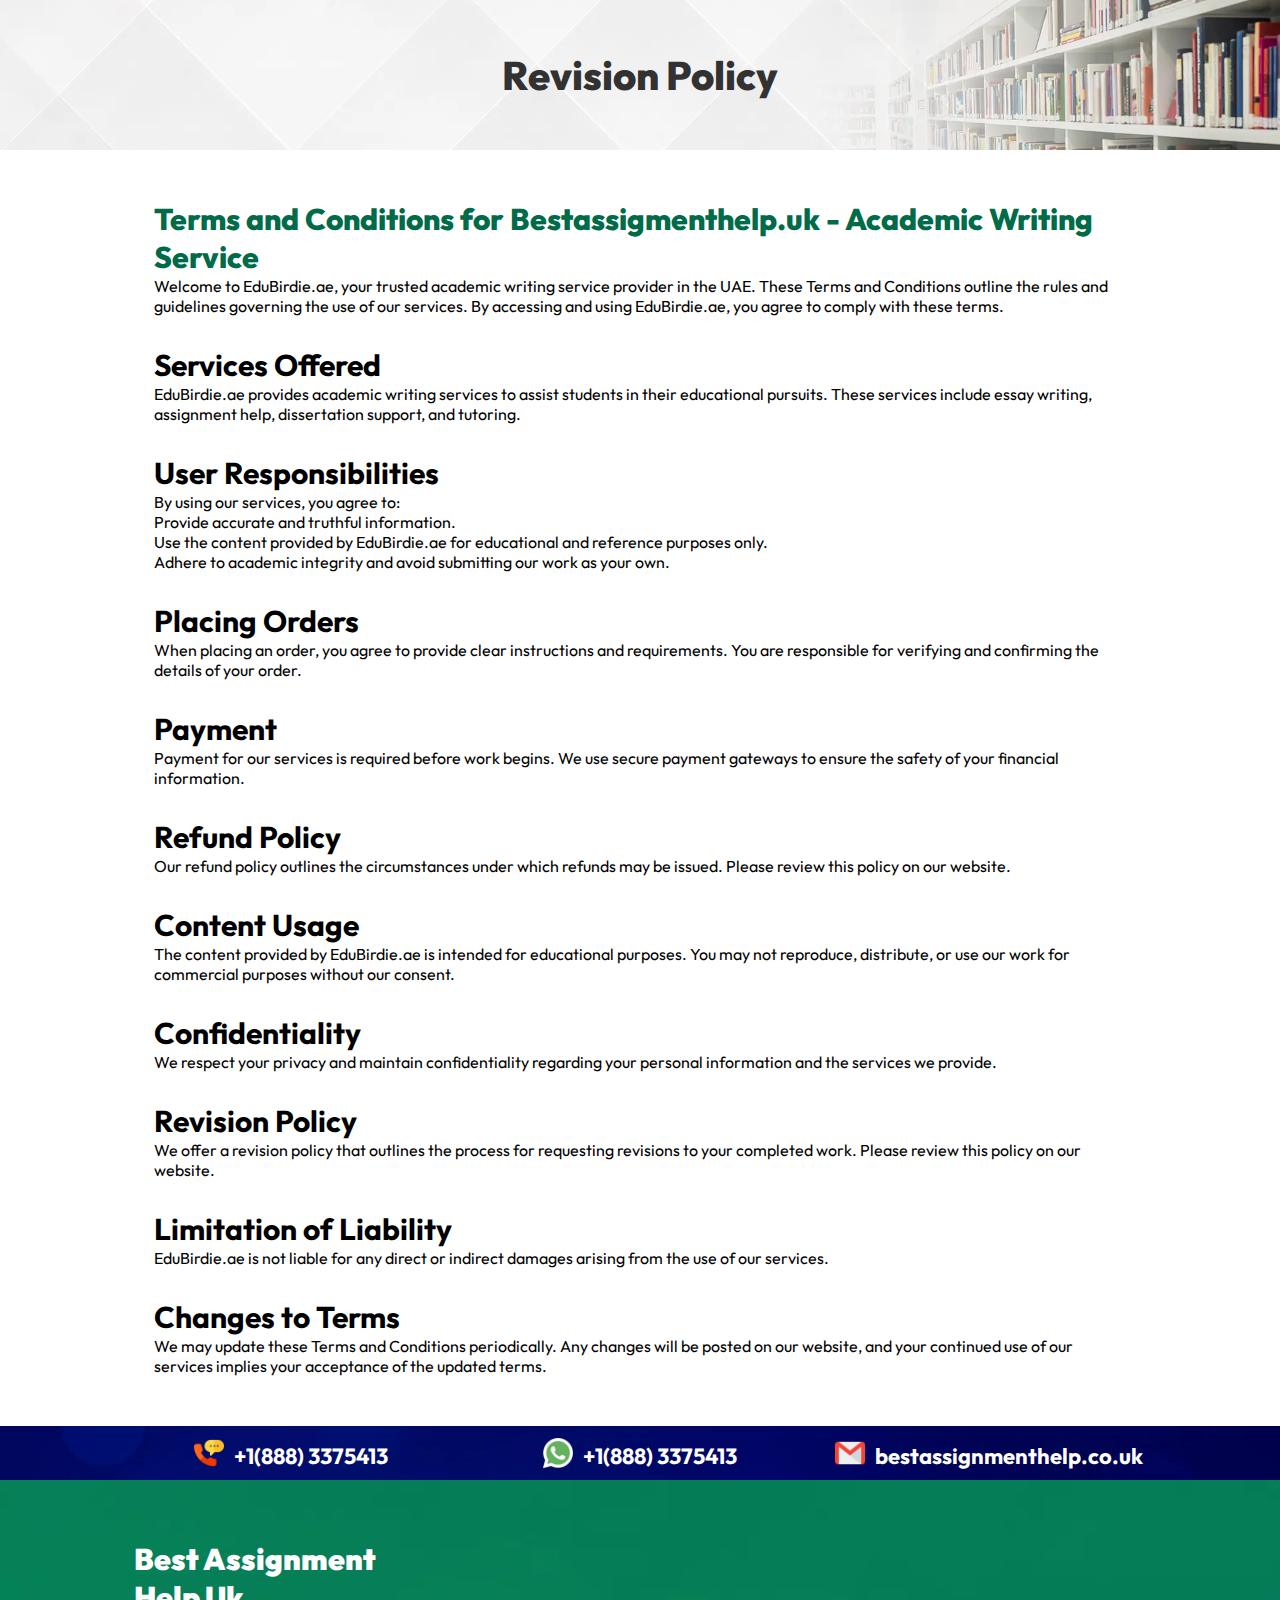
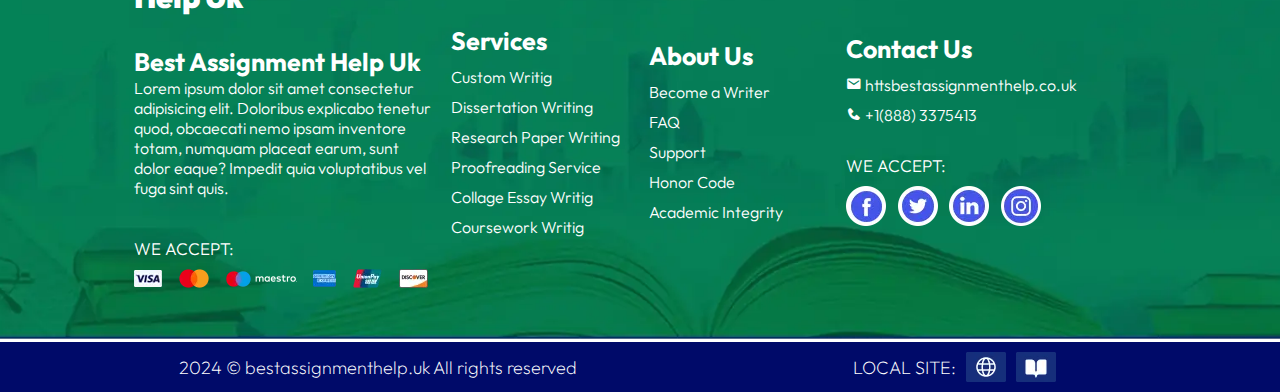
<file: revision-policy.html>
<!DOCTYPE html>
<html lang="en">
<head>
    <meta charset="UTF-8">
    <meta name="viewport" content="width=device-width, initial-scale=1.0">
    <link href='https://unpkg.com/boxicons@2.1.4/css/boxicons.min.css' rel='stylesheet'>
    <link rel="preconnect" href="https://fonts.googleapis.com">
    <link rel="preconnect" href="https://fonts.gstatic.com" crossorigin>
    <link href="https://fonts.googleapis.com/css2?family=Outfit:wght@300;500&display=swap" rel="stylesheet">
    <link href="https://cdn.jsdelivr.net/npm/bootstrap@5.3.2/dist/css/bootstrap.min.css" rel="stylesheet"
        integrity="sha384-T3c6CoIi6uLrA9TneNEoa7RxnatzjcDSCmG1MXxSR1GAsXEV/Dwwykc2MPK8M2HN" crossorigin="anonymous">
    <script src="https://cdn.jsdelivr.net/npm/bootstrap@5.3.2/dist/js/bootstrap.bundle.min.js"
        integrity="sha384-C6RzsynM9kWDrMNeT87bh95OGNyZPhcTNXj1NW7RuBCsyN/o0jlpcV8Qyq46cDfL"
        crossorigin="anonymous"></script>
    <link rel="stylesheet" href="style.css">
    <link rel="stylesheet" href="link.css">
    <link rel="stylesheet" href="responsive.css">
    <title>Revision Policy</title>
</head>
<body>
     <!-- order-page-header -->
     <section id="order-page-header" class="container-two">
        <section class="inner-section-two">
            <div class="order-page-header-main-box">
                <div class="order-page-header-sub-box">
                    <div class="order-page-header-sub-box-heading-box">
                        <h2 class="order-page-header-sub-box-heading-box-heading-style">Revision Policy</h2>
                       
                    </div>
                </div>

            </div>
        </section>
    </section>
    <!-- order-page-header -->
    <!-- term-and-codition-content-section  -->
    <section id="term-and-codition-content-section" class="container-two">
        <section class="inner-section-two">
            <div class="term-and-codition-content-section-main-box">
            <div class="term-and-codition-content-section-sub-box">
                <div class="term-and-codition-content-section-sub-box-heading-with-para-box">
                    <h1 class="term-and-codition-content-section-sub-box-heading-with-para-box-heading-style">
                        Terms and Conditions for Bestassigmenthelp.uk - Academic Writing Service
                    </h1>
                    <p>Welcome to EduBirdie.ae, your trusted academic writing service provider in the UAE. These Terms and Conditions outline the rules and guidelines governing the use of our services. By accessing and using EduBirdie.ae, you agree to comply with these terms.</p>
                </div>
                <div class="Services-Offered">
                    <h2 class="Services-Offered-heading-style">Services Offered</h2>
                    <p>EduBirdie.ae provides academic writing services to assist students in their educational pursuits. These services include essay writing, assignment help, dissertation support, and tutoring.</p>
                </div>
                <div class="Services-Offered">
                    <h2 class="Services-Offered-heading-style">User Responsibilities</h2>
                    <p>By using our services, you agree to:</p>
                    <p>Provide accurate and truthful information.</p>
                    <p>Use the content provided by EduBirdie.ae for educational and reference purposes only.</p>
                    <p>Adhere to academic integrity and avoid submitting our work as your own.</p>
                </div>
                <div class="Services-Offered">
                    <h2 class="Services-Offered-heading-style">Placing Orders</h2>
                    <p>When placing an order, you agree to provide clear instructions and requirements. You are responsible for verifying and confirming the details of your order.</p>
                </div>
                <div class="Services-Offered">
                    <h2 class="Services-Offered-heading-style">Payment</h2>
                    <p>Payment for our services is required before work begins. We use secure payment gateways to ensure the safety of your financial information.</p>
                </div>
                <div class="Services-Offered">
                    <h2 class="Services-Offered-heading-style">Refund Policy</h2>
                    <p>Our refund policy outlines the circumstances under which refunds may be issued. Please review this policy on our website.</p>
                </div>
                <div class="Services-Offered">
                    <h2 class="Services-Offered-heading-style">Content Usage</h2>
                    <p>The content provided by EduBirdie.ae is intended for educational purposes. You may not reproduce, distribute, or use our work for commercial purposes without our consent.</p>
                </div>
                <div class="Services-Offered">
                    <h2 class="Services-Offered-heading-style">Confidentiality</h2>
                    <p>We respect your privacy and maintain confidentiality regarding your personal information and the services we provide.</p>
                </div>
                <div class="Services-Offered">
                    <h2 class="Services-Offered-heading-style">Revision Policy</h2>
                    <p>We offer a revision policy that outlines the process for requesting revisions to your completed work. Please review this policy on our website.</p>
                </div>
                <div class="Services-Offered">
                    <h2 class="Services-Offered-heading-style">Limitation of Liability</h2>
                    <p>EduBirdie.ae is not liable for any direct or indirect damages arising from the use of our services.</p>
                </div>
                <div class="Services-Offered">
                    <h2 class="Services-Offered-heading-style">Changes to Terms</h2>
                    <p>We may update these Terms and Conditions periodically. Any changes will be posted on our website, and your continued use of our services implies your acceptance of the updated terms.</p>
                </div>
            </div>

            </div>
        </section>
    </section>
    <!-- term-and-codition-content-section  -->
     <!-- contact number  -->
     <section id="contact-number" class="container-two">
        <section class="inner-section-two">
            <div class="contact-number-main-box">
                <div class="contact-number-sub-box">
                    <div class="contact-number-sub-box-first-box">
                        <img src="image/phone.webp" alt="">
                        <h3 class="contact-number-sub-box-first-box-h3-heading-style">+1(888) 3375413</h3>
                    </div>
                    <div class="contact-number-sub-box-first-box">
                        <img src="image/whatsapp.webp" alt="">
                        <h3 class="contact-number-sub-box-first-box-h3-heading-style">+1(888) 3375413</h3>
                    </div>
                    <div class="contact-number-sub-box-first-box">
                        <img src="image/email (2).webp" alt="">
                        <h3 class="contact-number-sub-box-first-box-h3-heading-style">bestassignmenthelp.co.uk</h3>
                    </div>
                </div>
            </div>
        </section>
    </section>
    <!-- contact number  -->
    <!-- footer  -->
    <section id="footer" class="container-two">
        <section class="inner-section-two">
            <div class="footer-main-box">
                <div class="footer-sub-box">
                    <div class="footer-sub-box-first-cotent-box">
                        <h1 class="footer-sub-box-first-cotent-box-h1-heading-style">Best Assignment Help Uk</h1>
                        <h3 class="footer-sub-box-first-cotent-box-h3-heading-style">Best Assignment Help Uk</h3>
                        <p>Lorem ipsum dolor sit amet consectetur adipisicing elit. Doloribus explicabo tenetur quod,
                            obcaecati nemo ipsam inventore totam, numquam placeat earum, sunt dolor eaque? Impedit quia
                            voluptatibus vel fuga sint quis.</p>
                        <h4 class="we-accept">WE ACCEPT:</h4>
                        <div class="we-accept-icon"><img src="image/peyment icon.webp" alt=""></div>
                    </div>
                    <div class="footer-sub-box-first-cotent-box" id="footer-sub-box-first-cotent-box-width-adjust">
                        <h3 class="footer-sub-box-first-cotent-box-h3-heading-style">Services</h3>
                        <li><a href="#">Custom Writig</a></li>
                        <li><a href="#">Dissertation Writing</a></li>
                        <li><a href="#">Research Paper Writing</a></li>
                        <li><a href="#">Proofreading Service</a></li>
                        <li><a href="#">Collage Essay Writig</a></li>
                        <li><a href="#">Coursework Writig</a></li>

                    </div>
                    <div class="footer-sub-box-first-cotent-box" id="footer-sub-box-first-cotent-box-width-adjust">
                        <h3 class="footer-sub-box-first-cotent-box-h3-heading-style">About Us</h3>
                        <li><a href="#">Become a Writer</a></li>
                        <li><a href="#">FAQ</a></li>
                        <li><a href="#">Support</a></li>
                        <li><a href="#">Honor Code</a></li>
                        <li><a href="#">Academic Integrity</a></li>
                    </div>
                    <div class="footer-sub-box-first-cotent-box">
                        <h3 class="footer-sub-box-first-cotent-box-h3-heading-style">Contact Us</h3>
                        <li><a href="#"><i class='bx bxs-envelope'></i> httsbestassignmenthelp.co.uk</a></li>
                        <li><a href="#"><i class='bx bxs-phone'></i> +1(888) 3375413</a></li>

                        <h4 class="we-accept" id="we-accept-adjust-margin">WE ACCEPT:</h4>
                        <div class="we-accept-icon"><img src="image/social-media icon.webp" alt=""></div>

                    </div>
                </div>
            </div>
        </section>
    </section>
    <!-- footer  -->
    <!-- copy right  -->
    <section id="copy-right" class="container-two">
        <section class="inner-section-two">
            <div class="copy-right-main-box">
                <div class="copy-right-sub-box">
                    <div class="copy-right-sub-box-left">
                        <h4 class="copy-right-main-box-heading">2024 &copy; bestassignmenthelp.uk All rights reserved
                        </h4>
                    </div>
                    <div class="copy-right-sub-box-right">
                        <h4 class="copy-right-main-box-heading">LOCAL SITE:</h4> <img src="image/web-link.webp" alt="">
                        <img src="image/book.webp" alt="">
                    </div>


                </div>
            </div>
        </section>
    </section>
    <!-- copy right  -->
</body>
</html>
</file>
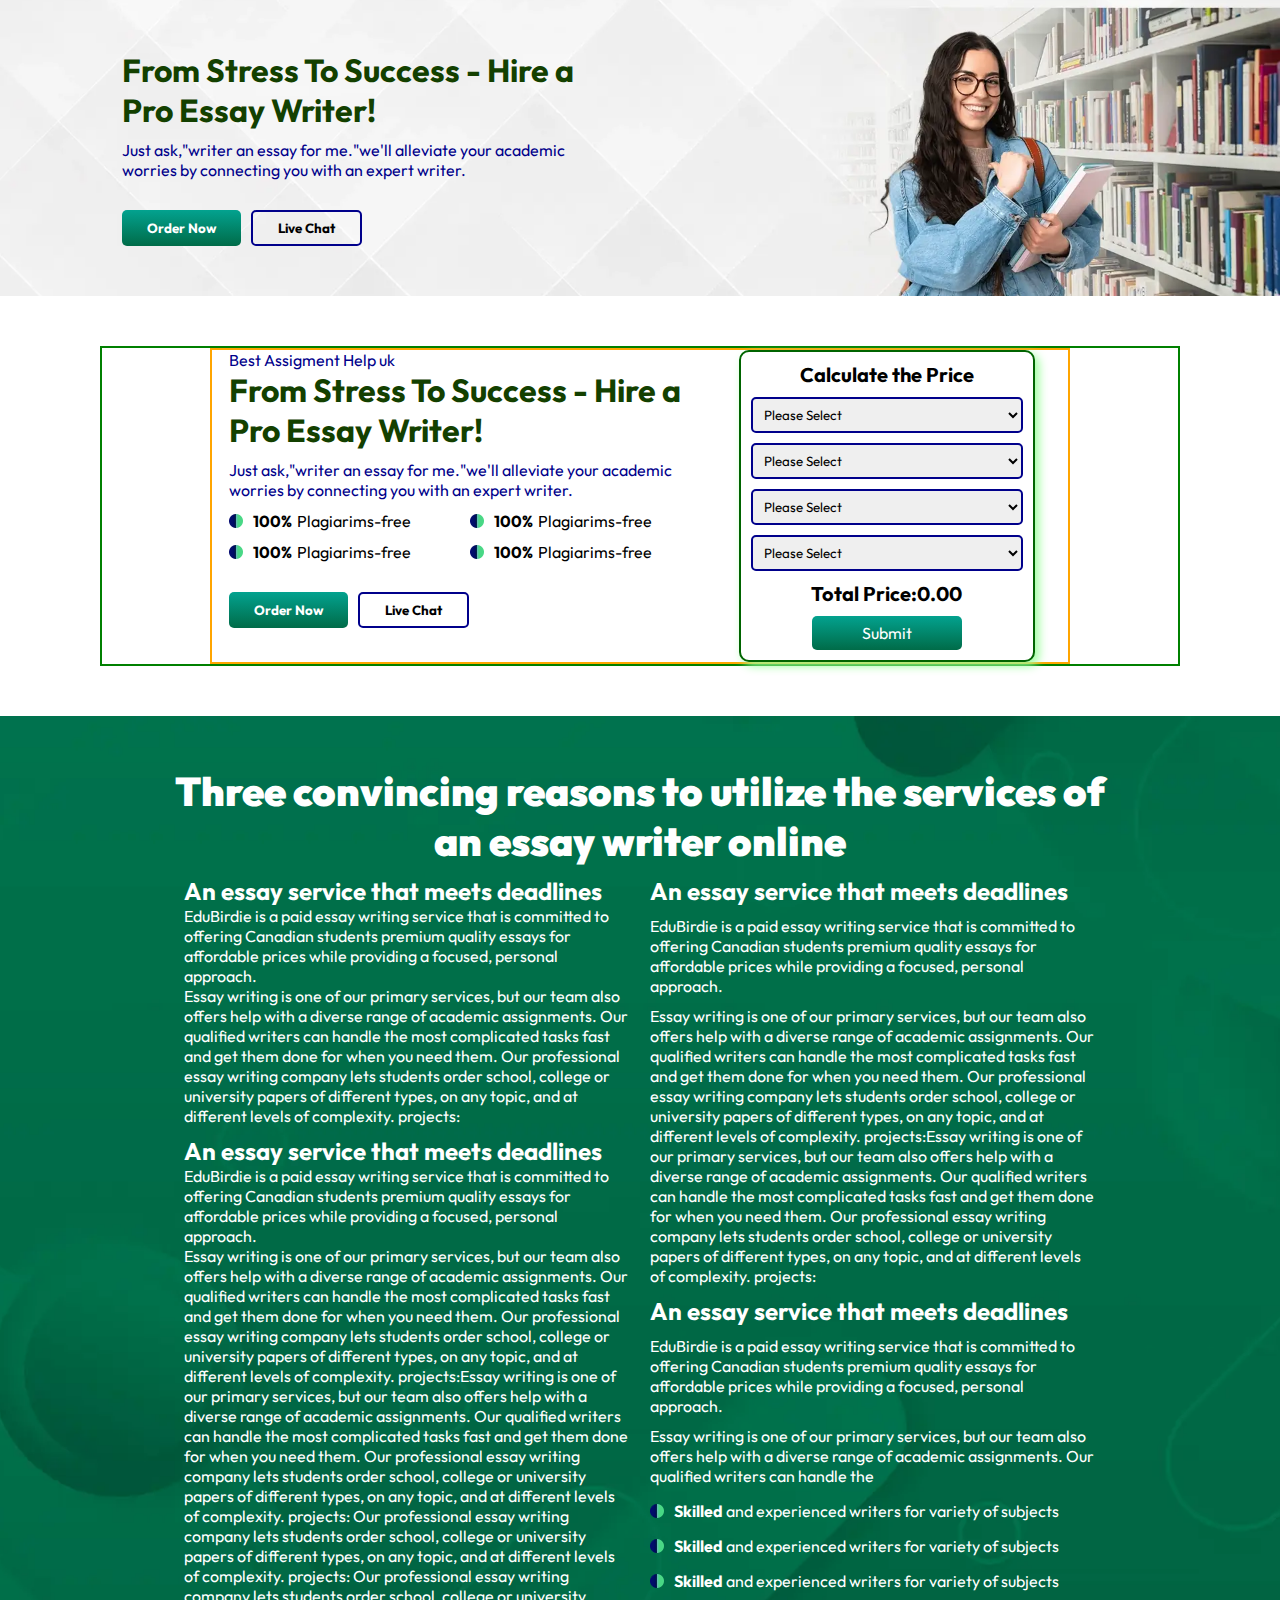
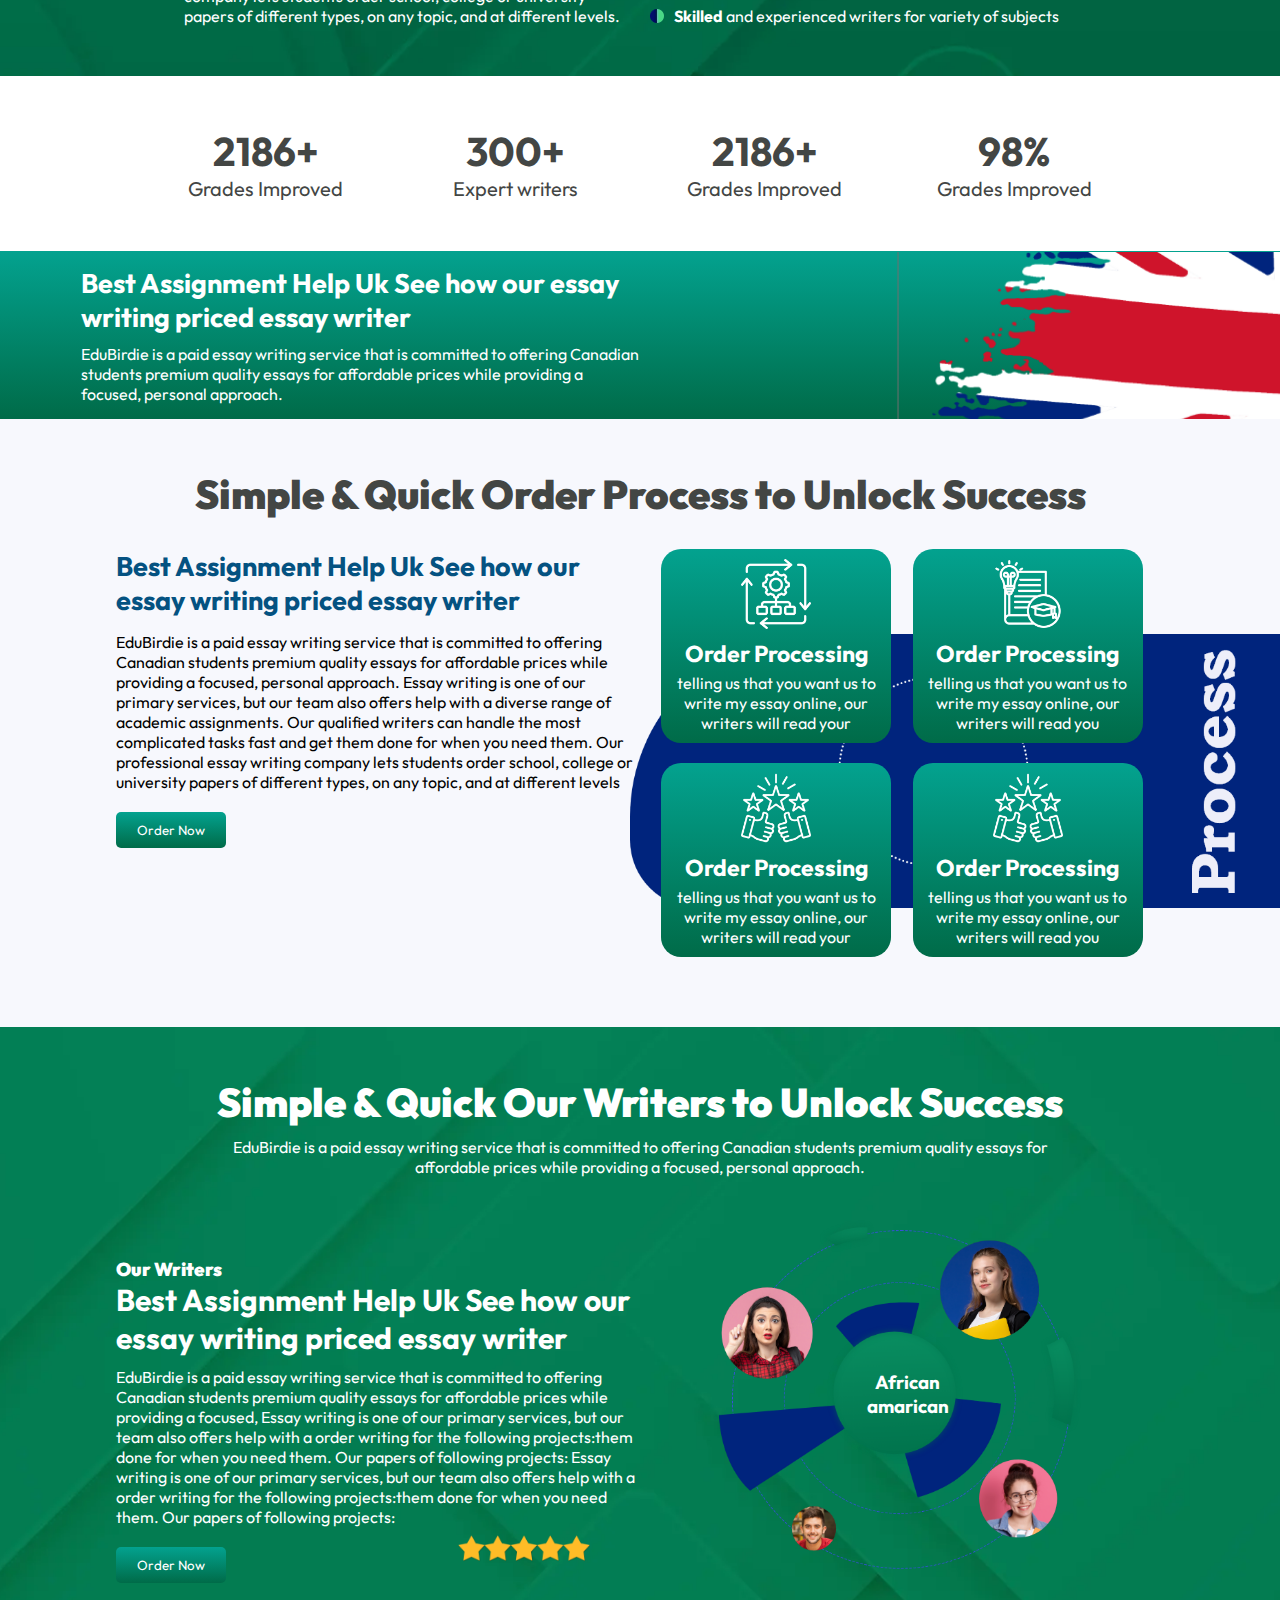
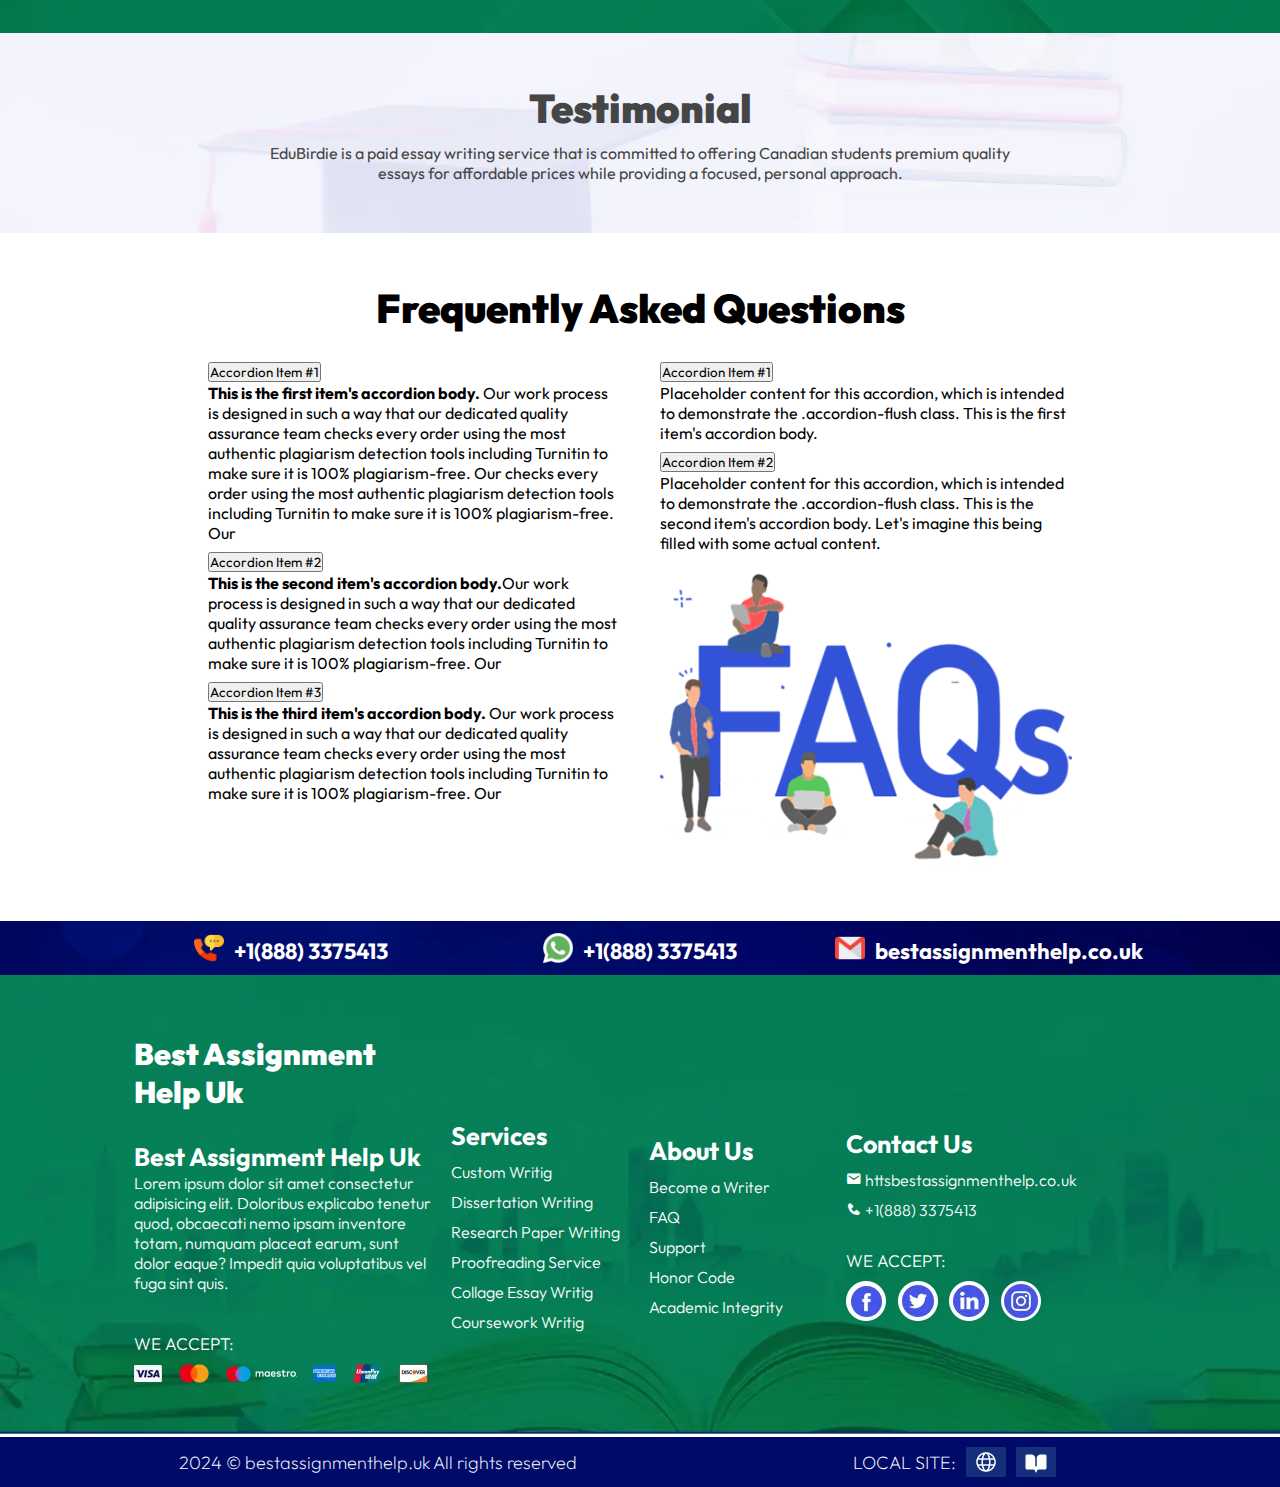
<file: service.html>
<!DOCTYPE html>
<html lang="en">
<head>
    <meta charset="UTF-8">
    <meta name="viewport" content="width=device-width, initial-scale=1.0">
    <link href='https://unpkg.com/boxicons@2.1.4/css/boxicons.min.css' rel='stylesheet'>
    <link rel="preconnect" href="https://fonts.googleapis.com">
    <link rel="preconnect" href="https://fonts.gstatic.com" crossorigin>
    <link href="https://fonts.googleapis.com/css2?family=Outfit:wght@300;500&display=swap" rel="stylesheet">
    <link href="https://cdn.jsdelivr.net/npm/bootstrap@5.3.2/dist/css/bootstrap.min.css" rel="stylesheet"
        integrity="sha384-T3c6CoIi6uLrA9TneNEoa7RxnatzjcDSCmG1MXxSR1GAsXEV/Dwwykc2MPK8M2HN" crossorigin="anonymous">
    <script src="https://cdn.jsdelivr.net/npm/bootstrap@5.3.2/dist/js/bootstrap.bundle.min.js"
        integrity="sha384-C6RzsynM9kWDrMNeT87bh95OGNyZPhcTNXj1NW7RuBCsyN/o0jlpcV8Qyq46cDfL"
        crossorigin="anonymous"></script>
    <link rel="stylesheet" href="style.css">
    <link rel="stylesheet" href="link.css">
    <link rel="stylesheet" href="responsive.css">
    <title>Service-page</title>
</head>
<body>
    <!-- main-header-after-nav-bar  -->
    <section id="main-header-after-nav-bar" class="container-two">
        <section class="inner-section-two">
            <div class="main-header-after-nav-bar-main-box">
                <div class="main-header-after-nav-bar-sub-box">
                    <div class="main-header-after-nav-bar-content-box">
                        <div class="main-header-after-nav-bar-content-box-left">
                            <h1 class="main-header-after-nav-bar-content-box-left-heading-style">From Stress To Success
                                - Hire a Pro Essay Writer!</h1>
                            <p>Just ask,"writer an essay for me."we'll alleviate your academic worries by connecting you
                                with an expert writer.</p>
                            <div class="main-header-after-nav-bar-content-box-left-btn">
                                <a href="#"><button id="back-ground-color-add">Order Now</button></a>
                                <a href="#"><button id="back-ground-none">Live Chat </button></a>

                            </div>
                        </div>
                        <div class="main-header-after-nav-bar-content-box-right">
                        </div>

                    </div>
                </div>
            </div>
        </section>
    </section>
    <!-- main-header-after-nav-bar  -->
    <section id="service-page-main-header-after-nav-bar" class="container-two">
        <section class="inner-section-two">
            <div class="main-header-after-nav-bar-with-calculator-main-box">
            <div class="main-header-after-nav-bar-with-calculator-sub-box">
                <div class="main-header-after-nav-bar-content-box">
                    <div class="main-header-after-nav-bar-content-box-left" id="main-header-after-nav-bar-content-box-left-edit-new-style">
                        <span>Best Assigment Help uk</span>
                        <h1 class="main-header-after-nav-bar-content-box-left-heading-style">From Stress To Success
                            - Hire a Pro Essay Writer!</h1>
                        <p>Just ask,"writer an essay for me."we'll alleviate your academic worries by connecting you
                            with an expert writer.</p>
                        <div class="main-header-after-nav-bar-content-box-left-icon-main-box">
                            <div class="main-header-after-nav-bar-content-box-left-icon-main-box-left">
                                <img src="image/bluet.webp" alt="">
                                <p><span>100%</span>Plagiarims-free</p>
                            </div>
                            <div class="main-header-after-nav-bar-content-box-left-icon-main-box-left">
                                <img src="image/bluet.webp" alt="">
                                <p><span>100%</span>Plagiarims-free</p>
                            </div>
                        </div>
                        <div class="main-header-after-nav-bar-content-box-left-icon-main-box">
                            <div class="main-header-after-nav-bar-content-box-left-icon-main-box-left">
                                <img src="image/bluet.webp" alt="">
                                <p><span>100%</span>Plagiarims-free</p>
                            </div>
                            <div class="main-header-after-nav-bar-content-box-left-icon-main-box-left">
                                <img src="image/bluet.webp" alt="">
                                <p><span>100%</span>Plagiarims-free</p>
                            </div>
                        </div>
                        <div class="main-header-after-nav-bar-content-box-left-btn">
                            <a href="#"><button id="back-ground-color-add">Order Now</button></a>
                            <a href="#"><button id="back-ground-none">Live Chat </button></a>

                        </div>
                    </div>
                    <div class="main-header-after-nav-bar-content-box-right" id="service-page-main-header-after-nav-bar-content-box-right">
                        <div class="form-main-box" id="service-page-form-main-box-edit">
                            <h2 class="form-main-box-headig-style">Calculate the Price</h2>
                            <select name="Calculate-price" id="Calculate-price">
                                <option value="Calculate-price">Please Select</option>
                                <option value="Calculate-price">Please Select</option>
                                <option value="Calculate-price">Please Select</option>
                                <option value="Calculate-price">Please Select</option>
                                <option value="Calculate-price">Please Select</option>
                                <option value="Calculate-price">Please Select</option>
                                <option value="Calculate-price">Please Select</option>
                                <option value="Calculate-price">Please Select</option>
                                <option value="Calculate-price">Please Select</option>
                                <option value="Calculate-price">Please Select</option>
                                <option value="Calculate-price">Please Select</option>
                                <option value="Calculate-price">Please Select</option>
                                <option value="Calculate-price">Please Select</option>

                            </select>

                            <select name="Calculate-price" id="Calculate-price">
                                <option value="Calculate-price">Please Select</option>
                                <option value="Calculate-price">Please Select</option>
                                <option value="Calculate-price">Please Select</option>
                                <option value="Calculate-price">Please Select</option>
                                <option value="Calculate-price">Please Select</option>
                                <option value="Calculate-price">Please Select</option>
                                <option value="Calculate-price">Please Select</option>
                                <option value="Calculate-price">Please Select</option>
                                <option value="Calculate-price">Please Select</option>
                                <option value="Calculate-price">Please Select</option>
                                <option value="Calculate-price">Please Select</option>
                                <option value="Calculate-price">Please Select</option>
                                <option value="Calculate-price">Please Select</option>

                            </select>
                            <select name="Calculate-price" id="Calculate-price">
                                <option value="Calculate-price">Please Select</option>
                                <option value="Calculate-price">Please Select</option>
                                <option value="Calculate-price">Please Select</option>
                                <option value="Calculate-price">Please Select</option>
                                <option value="Calculate-price">Please Select</option>
                                <option value="Calculate-price">Please Select</option>
                                <option value="Calculate-price">Please Select</option>
                                <option value="Calculate-price">Please Select</option>
                                <option value="Calculate-price">Please Select</option>
                                <option value="Calculate-price">Please Select</option>
                                <option value="Calculate-price">Please Select</option>
                                <option value="Calculate-price">Please Select</option>
                                <option value="Calculate-price">Please Select</option>

                            </select>
                            <select name="Calculate-price" id="Calculate-price">
                                <option value="Calculate-price">Please Select</option>
                                <option value="Calculate-price">Please Select</option>
                                <option value="Calculate-price">Please Select</option>
                                <option value="Calculate-price">Please Select</option>
                                <option value="Calculate-price">Please Select</option>
                                <option value="Calculate-price">Please Select</option>
                                <option value="Calculate-price">Please Select</option>
                                <option value="Calculate-price">Please Select</option>
                                <option value="Calculate-price">Please Select</option>
                                <option value="Calculate-price">Please Select</option>
                                <option value="Calculate-price">Please Select</option>
                                <option value="Calculate-price">Please Select</option>
                                <option value="Calculate-price">Please Select</option>

                            </select>
                            <h2 class="form-main-box-headig-style">Total Price:0.00</h2>
                            <div class="main-header-after-nav-bar-content-box-right-btn">
                                <a href="#"><button>Submit</button></a>
                            </div>
                        </div>
                    </div>

                </div>
            </div>

            </div>
            
        </section>
    </section>
    <!-- main-header-after-nav-bar  -->
 <!-- Three convincing reasons to utilize the services of an essay writer online -->
 <section id="service-page-Three-convincing-reasons-to-utilize-the-services-of-an-essay-writer-online" class="container-two">
    <section class="inner-section-two">
        <div class="Three-convincing-reasons-to-utilize-the-services-of-an-essay-writer-online-main-box">
            <div class="Three-convincing-reasons-to-utilize-the-services-of-an-essay-writer-online-sub-box">
                <div
                    class="Three-convincing-reasons-to-utilize-the-services-of-an-essay-writer-online-sub-box-heading-box">
                    <h3
                        class="Three-convincing-reasons-to-utilize-the-services-of-an-essay-writer-online-sub-box-heading-box-heading-style">
                        Three convincing reasons to utilize the services of an essay writer online</h3>
                </div>
                <div
                    class="Three-convincing-reasons-to-utilize-the-services-of-an-essay-writer-online-sub-box-content-box">
                    <div class="Three-convincing-reasons-to-utilize-the-services-of-an-essay-writer-online-left">
                        <h2
                            class="Three-convincing-reasons-to-utilize-the-services-of-an-essay-writer-online-left-heading-style">
                            An essay service that meets deadlines</h2>
                        <p>EduBirdie is a paid essay writing service that is committed to offering Canadian students
                            premium quality essays for affordable prices while providing a focused, personal
                            approach.</p>
                        <p>Essay writing is one of our primary services, but our team also offers help with a
                            diverse range of academic assignments. Our qualified writers can handle the most
                            complicated tasks fast and get them done for when you need them. Our professional essay
                            writing company lets students order school, college or university papers of different
                            types, on any topic, and at different levels of complexity. projects:</p>
                        <h2
                            class="Three-convincing-reasons-to-utilize-the-services-of-an-essay-writer-online-left-heading-style">
                            An essay service that meets deadlines</h2>
                        <p>EduBirdie is a paid essay writing service that is committed to offering Canadian students
                            premium quality essays for affordable prices while providing a focused, personal
                            approach.</p>
                        <p>Essay writing is one of our primary services, but our team also offers help with a
                            diverse range of academic assignments. Our qualified writers can handle the most
                            complicated tasks fast and get them done for when you need them. Our professional essay
                            writing company lets students order school, college or university papers of different
                            types, on any topic, and at different levels of complexity. projects:Essay writing is
                            one of our primary services, but our team also offers help with a diverse range of
                            academic assignments. Our qualified writers can handle the most complicated tasks fast
                            and get them done for when you need them. Our professional essay writing company lets
                            students order school, college or university papers of different types, on any topic,
                            and at different levels of complexity. projects: Our professional essay writing company
                            lets students order school, college or university papers of different types, on any
                            topic, and at different levels of complexity. projects: Our professional essay writing
                            company lets students order school, college or university papers of different types, on
                            any topic, and at different levels.</p>
                    </div>

                    <div class="Three-convincing-reasons-to-utilize-the-services-of-an-essay-writer-online-right">
                        <h2
                            class="Three-convincing-reasons-to-utilize-the-services-of-an-essay-writer-online-left-heading-style">
                            An essay service that meets deadlines</h2>
                        <p>EduBirdie is a paid essay writing service that is committed to offering Canadian students
                            premium quality essays for affordable prices while providing a focused, personal
                            approach.
                        </p>
                        <p>Essay writing is one of our primary services, but our team also offers help with a
                            diverse range of academic assignments. Our qualified writers can handle the most
                            complicated tasks fast and get them done for when you need them. Our professional essay
                            writing company lets students order school, college or university papers of different
                            types, on any topic, and at different levels of complexity. projects:Essay writing is
                            one of our primary services, but our team also offers help with a diverse range of
                            academic assignments. Our qualified writers can handle the most complicated tasks fast
                            and get them done for when you need them. Our professional essay writing company lets
                            students order school, college or university papers of different types, on any topic,
                            and at different levels of complexity. projects:</p>
                        <h2
                            class="Three-convincing-reasons-to-utilize-the-services-of-an-essay-writer-online-left-heading-style">
                            An essay service that meets deadlines</h2>
                        <p>EduBirdie is a paid essay writing service that is committed to offering Canadian students
                            premium quality essays for affordable prices while providing a focused, personal
                            approach.</p>
                        <p>Essay writing is one of our primary services, but our team also offers help with a
                            diverse range of academic assignments. Our qualified writers can handle the</p>
                        <div class="utilize-the-about-us-sub-box-heading-box-left-icon-with-para-box"
                            id="adjust-padding">
                            <img src="image/bluet.webp" alt="">
                            <p><span>Skilled </span>and experienced writers for variety of subjects</p>
                        </div>
                        <div class="utilize-the-about-us-sub-box-heading-box-left-icon-with-para-box"
                            id="adjust-padding">
                            <img src="image/bluet.webp" alt="">
                            <p><span>Skilled </span>and experienced writers for variety of subjects</p>
                        </div>
                        <div class="utilize-the-about-us-sub-box-heading-box-left-icon-with-para-box"
                            id="adjust-padding">
                            <img src="image/bluet.webp" alt="">
                            <p><span>Skilled </span>and experienced writers for variety of subjects</p>
                        </div>
                        <div class="utilize-the-about-us-sub-box-heading-box-left-icon-with-para-box"
                            id="adjust-padding">
                            <img src="image/bluet.webp" alt="">
                            <p><span>Skilled </span>and experienced writers for variety of subjects</p>
                        </div>
                    </div>
                </div>
            </div>
        </div>
    </section>
</section>
<!-- Three convincing reasons to utilize the services of an essay writer online -->
 <!-- counter  -->
 <section id="counter" class="container-two">
    <section class="inner-section-two">
        <div class="counter-main-box">
            <div class="counter-sub-box">
                <div class="couter-cotent-box">
                    <h2 class="couter-cotent-box-number-style "> <span class="count">2186</span>+</h2>
                    <p>Grades Improved</p>
                </div>
                <div class="couter-cotent-box">
                    <h2 class="couter-cotent-box-number-style "> <span class="count">300</span>+</h2>
                    <p>Expert writers</p>
                </div>
                <div class="couter-cotent-box">
                    <h2 class="couter-cotent-box-number-style "> <span class="count">2186</span>+</h2>
                    <p>Grades Improved</p>
                </div>
                <div class="couter-cotent-box">
                    <h2 class="couter-cotent-box-number-style "> <span class="count">98</span>%</h2>
                    <p>Grades Improved</p>
                </div>
            </div>

        </div>
    </section>
</section>
<!-- counter  -->
 <!-- Best Assignment Help Uk See how our essay writing  priced essay writer -->
 <section id="essay-writing-priced-essay-writer" class="container-two">
    <img src="image/Clip.png" alt="" id="essay-writing-priced-essay-writer-image-position-change">
    <section class="inner-section-two">
        <div class="essay-writing-priced-essay-writer-main-box">
            <div class="essay-writing-priced-essay-writer-sub-box">
                <div class="essay-writing-priced-essay-writer-sub-box-left-box">
                    <h2 class="essay-writing-priced-essay-writer-sub-box-left-box-heading-style">Best Assignment
                        Help Uk See how our essay
                        writing priced essay writer</h2>
                    <p>EduBirdie is a paid essay writing service that is committed to offering Canadian students
                        premium quality essays for affordable prices while providing a focused, personal approach.
                    </p>
                </div>
                <div class="essay-writing-priced-essay-writer-sub-box-right-box"></div>

            </div>
        </div>
    </section>
</section>
<!-- Best Assignment Help Uk See how our essay writing  priced essay writer -->
<!-- Simple & Quick Order Process to Unlock Success -->
<section id="simple-quick-order-process-to-unlock-success" class="container-two">
    <section class="inner-section-two">
        <div class="simple-quick-order-process-to-unlock-success-heading-box">
            <h3 class="simple-quick-order-process-to-unlock-success-heading-box-heading-style">Simple & Quick Order
                Process to Unlock Success</h3>
        </div>
        <div class="simple-quick-order-process-to-unlock-success-main-box">
            <div class="simple-quick-order-process-to-unlock-success-sub-box">
                <div class="simple-quick-order-process-to-unlock-success-sub-box-left">
                    <h2 class="simple-quick-order-process-to-unlock-success-sub-box-left-heading-style">Best
                        Assignment Help Uk See how our
                        essay writing priced essay writer</h2>
                    <p>EduBirdie is a paid essay writing service that is committed to offering Canadian students
                        premium quality essays for affordable prices while providing a focused, personal approach.
                        Essay writing is one of our primary services, but our team also offers help with a diverse
                        range of academic assignments. Our qualified writers can handle the most complicated tasks
                        fast and get them done for when you need them. Our professional essay writing company lets
                        students order school, college or university papers of different types, on any topic, and at
                        different levels</p>
                    <a href="#"><button>Order Now</button></a>
                </div>
                <div class="simple-quick-order-process-to-unlock-success-sub-box-right">
                    <img src="image/quick-home-page image.png" alt="" id="prossising-image">
                    <div
                        class="simple-quick-order-process-to-unlock-success-sub-box-right-service-content-box-with-icon-and-para">
                        <div
                            class="simple-quick-order-process-to-unlock-success-sub-box-right-service-content-box-with-icon-and-para-upper-section">
                            <div
                                class="simple-quick-order-process-to-unlock-success-sub-box-right-service-content-box-with-icon-and-para-upper-section-icon-box">
                                <img src="image/order prossising.webp" alt="">
                                <h3
                                    class="simple-quick-order-process-to-unlock-success-sub-box-right-service-content-box-with-icon-and-para-upper-section-icon-box-h3-heading-style">
                                    Order Processing</h3>
                                <p>telling us that you want us to write my essay online, our writers will read your
                                </p>
                            </div>
                            <div
                                class="simple-quick-order-process-to-unlock-success-sub-box-right-service-content-box-with-icon-and-para-upper-section-icon-box">
                                <img src="image/pay for destiration.webp" alt="">
                                <h3
                                    class="simple-quick-order-process-to-unlock-success-sub-box-right-service-content-box-with-icon-and-para-upper-section-icon-box-h3-heading-style">
                                    Order Processing</h3>
                                <p>telling us that you want us to write my essay online, our writers will read you
                                </p>
                            </div>
                        </div>
                        <div
                            class="simple-quick-order-process-to-unlock-success-sub-box-right-service-content-box-with-icon-and-para-upper-section">
                            <div
                                class="simple-quick-order-process-to-unlock-success-sub-box-right-service-content-box-with-icon-and-para-upper-section-icon-box">
                                <img src="image/care full.webp" alt="">
                                <h3
                                    class="simple-quick-order-process-to-unlock-success-sub-box-right-service-content-box-with-icon-and-para-upper-section-icon-box-h3-heading-style">
                                    Order Processing</h3>
                                <p>telling us that you want us to write my essay online, our writers will read your
                                </p>
                            </div>
                            <div
                                class="simple-quick-order-process-to-unlock-success-sub-box-right-service-content-box-with-icon-and-para-upper-section-icon-box">
                                <img src="image/care full.webp" alt="">
                                <h3
                                    class="simple-quick-order-process-to-unlock-success-sub-box-right-service-content-box-with-icon-and-para-upper-section-icon-box-h3-heading-style">
                                    Order Processing</h3>
                                <p>telling us that you want us to write my essay online, our writers will read you
                                </p>
                            </div>
                        </div>
                    </div>
                </div>
            </div>

        </div>
    </section>
</section>
<!-- Simple & Quick Order Process to Unlock Success -->
 <!-- Simple & Quick Our Writers to Unlock Success -->
 <section id="service-page-simple-quick-our-writers-to-unlock-success" class="container-two">
    <section class="inner-section-two">
        <div class="simple-quick-our-writers-to-unlock-success-main-box">
            <div class="simple-quick-our-writers-to-unlock-success-main-box-main-heading-box">
                <h2 class="simple-quick-our-writers-to-unlock-success-main-box-main-heading-box-heading-style">
                    Simple & Quick Our Writers to Unlock Success</h2>
                <p>EduBirdie is a paid essay writing service that is committed to offering Canadian students premium
                    quality essays for affordable prices while providing a focused, personal approach.</p>
            </div>
            <div class="simple-quick-our-writers-to-unlock-success-sub-box">
                <div class="simple-quick-our-writers-to-unlock-success-sub-box-left">
                    <h3 class="simple-quick-our-writers-to-unlock-success-sub-box-h3-heading-style">Our Writers</h3>
                    <h2 class="simple-quick-our-writers-to-unlock-success-sub-box-h2-heading-style">Best Assignment
                        Help Uk See how our
                        essay writing priced essay writer</h2>
                    <p>EduBirdie is a paid essay writing service that is committed to offering Canadian students
                        premium quality essays for affordable prices while providing a focused,
                        Essay writing is one of our primary services, but our team also offers help with a order
                        writing for the following projects:them done for when you need them. Our papers of following
                        projects: Essay writing is one of our primary services, but our team also offers help with a
                        order writing for the following projects:them done for when you need them. Our papers of
                        following projects:</p>
                    <img src="image/start.png" alt="">
                    <a href="#"><button>Order Now</button></a>
                </div>

                <div class="simple-quick-our-writers-to-unlock-success-sub-box-right">
                    <div class="simple-quick-our-writers-to-unlock-success-sub-box-right-main-writer-images">
                        <img src="image/image-circle.png" alt="" id="rotate-image">
                        <h3 class="simple-quick-our-writers-to-unlock-success-sub-box-right-heading-style">African
                            <br>amarican</h3>
                    </div>
                </div>
            </div>

        </div>
    </section>
</section>
<!-- Simple & Quick Our Writers to Unlock Success -->
<!-- Testimonial  -->
<section id="testimonial" class="container-two">
    <section class="inner-section-two">
        <div class="testimonial-main-box">
            <div class="testimonial-sub-box">
                <div class="testimonial-sub-box-main-heading-box">
                    <h3 class="testimonial-sub-box-main-heading-box-heading-style">Testimonial</h3>
                    <p>EduBirdie is a paid essay writing service that is committed to offering Canadian students
                        premium quality essays for affordable prices while providing a focused, personal approach.
                    </p>
                </div>
                <div class="testimonial-sub-box-testial-box-footer"></div>
            </div>

        </div>
    </section>
</section>
<!-- Testimonial  -->
 <!-- Frequently Asked Questions -->
 <section id="frequently-asked-questions" class="container-two">
    <section class="inner-section-two">
        <div class="frequently-asked-questions-main-box">
            <div class="frequently-asked-questions-sub-box">
                <div class="frequently-asked-questions-sub-box-heading-box">
                    <h2 class="frequently-asked-questions-sub-box-heading-box-style">Frequently Asked Questions</h2>
                </div>
                <div class="frequently-asked-questions-sub-box-sub-box-width-faq-footer-box">
                    <div class="frequently-asked-questions-sub-box-sub-box-width-faq-footer-box-left">
                        <div class="accordion" id="accordionExample">
                            <div class="accordion-item">
                                <h2 class="accordion-header">
                                    <button class="accordion-button" type="button" data-bs-toggle="collapse"
                                        data-bs-target="#collapseOne" aria-expanded="true"
                                        aria-controls="collapseOne">
                                        Accordion Item #1
                                    </button>
                                </h2>
                                <div id="collapseOne" class="accordion-collapse collapse show"
                                    data-bs-parent="#accordionExample">
                                    <div class="accordion-body">
                                        <strong>This is the first item's accordion body.</strong> Our work process
                                        is designed in such a way that our dedicated quality assurance team checks
                                        every order using the most authentic plagiarism detection tools including
                                        Turnitin to make sure it is 100% plagiarism-free. Our checks every order
                                        using the most authentic plagiarism detection tools including Turnitin to
                                        make sure it is 100% plagiarism-free. Our
                                    </div>
                                </div>
                            </div>
                            <div class="accordion-item">
                                <h2 class="accordion-header">
                                    <button class="accordion-button collapsed" type="button"
                                        data-bs-toggle="collapse" data-bs-target="#collapseTwo"
                                        aria-expanded="false" aria-controls="collapseTwo">
                                        Accordion Item #2
                                    </button>
                                </h2>
                                <div id="collapseTwo" class="accordion-collapse collapse"
                                    data-bs-parent="#accordionExample">
                                    <div class="accordion-body">
                                        <strong>This is the second item's accordion body.</strong>Our work process
                                        is designed in such a way that our dedicated quality assurance team checks
                                        every order using the most authentic plagiarism detection tools including
                                        Turnitin to make sure it is 100% plagiarism-free. Our
                                    </div>
                                </div>
                            </div>
                            <div class="accordion-item">
                                <h2 class="accordion-header">
                                    <button class="accordion-button collapsed" type="button"
                                        data-bs-toggle="collapse" data-bs-target="#collapseThree"
                                        aria-expanded="false" aria-controls="collapseThree">
                                        Accordion Item #3
                                    </button>
                                </h2>
                                <div id="collapseThree" class="accordion-collapse collapse"
                                    data-bs-parent="#accordionExample">
                                    <div class="accordion-body">
                                        <strong>This is the third item's accordion body.</strong> Our work process
                                        is designed in such a way that our dedicated quality assurance team checks
                                        every order using the most authentic plagiarism detection tools including
                                        Turnitin to make sure it is 100% plagiarism-free. Our
                                    </div>
                                </div>
                            </div>
                        </div>
                    </div>
                    <div class="frequently-asked-questions-sub-box-sub-box-width-faq-footer-box-right">
                        <div class="accordion accordion-flush" id="accordionFlushExample">
                            <div class="accordion-item">
                                <h2 class="accordion-header">
                                    <button class="accordion-button collapsed" type="button"
                                        data-bs-toggle="collapse" data-bs-target="#flush-collapseOne"
                                        aria-expanded="false" aria-controls="flush-collapseOne">
                                        Accordion Item #1
                                    </button>
                                </h2>
                                <div id="flush-collapseOne" class="accordion-collapse collapse"
                                    data-bs-parent="#accordionFlushExample">
                                    <div class="accordion-body">Placeholder content for this accordion, which is
                                        intended to demonstrate the <code>.accordion-flush</code> class. This is the
                                        first item's accordion body.</div>
                                </div>
                            </div>
                            <div class="accordion-item">
                                <h2 class="accordion-header">
                                    <button class="accordion-button collapsed" type="button"
                                        data-bs-toggle="collapse" data-bs-target="#flush-collapseTwo"
                                        aria-expanded="false" aria-controls="flush-collapseTwo">
                                        Accordion Item #2
                                    </button>
                                </h2>
                                <div id="flush-collapseTwo" class="accordion-collapse collapse"
                                    data-bs-parent="#accordionFlushExample">
                                    <div class="accordion-body">Placeholder content for this accordion, which is
                                        intended to demonstrate the <code>.accordion-flush</code> class. This is the
                                        second item's accordion body. Let's imagine this being filled with some
                                        actual content.</div>
                                </div>
                            </div>
                            <img src="image/faqs-2.png" alt="">
                        </div>
                    </div>

                </div>
            </div>
        </div>
    </section>
</section>
<!-- Frequently Asked Questions -->
 <!-- contact number  -->
 <section id="contact-number" class="container-two">
    <section class="inner-section-two">
        <div class="contact-number-main-box">
            <div class="contact-number-sub-box">
                <div class="contact-number-sub-box-first-box">
                    <img src="image/phone.webp" alt="">
                    <h3 class="contact-number-sub-box-first-box-h3-heading-style">+1(888) 3375413</h3>
                </div>
                <div class="contact-number-sub-box-first-box">
                    <img src="image/whatsapp.webp" alt="">
                    <h3 class="contact-number-sub-box-first-box-h3-heading-style">+1(888) 3375413</h3>
                </div>
                <div class="contact-number-sub-box-first-box">
                    <img src="image/email (2).webp" alt="">
                    <h3 class="contact-number-sub-box-first-box-h3-heading-style">bestassignmenthelp.co.uk</h3>
                </div>
            </div>
        </div>
    </section>
</section>
<!-- contact number  -->
   <!-- footer  -->
   <section id="footer" class="container-two">
    <section class="inner-section-two">
        <div class="footer-main-box">
            <div class="footer-sub-box">
                <div class="footer-sub-box-first-cotent-box">
                    <h1 class="footer-sub-box-first-cotent-box-h1-heading-style">Best Assignment Help Uk</h1>
                    <h3 class="footer-sub-box-first-cotent-box-h3-heading-style">Best Assignment Help Uk</h3>
                    <p>Lorem ipsum dolor sit amet consectetur adipisicing elit. Doloribus explicabo tenetur quod, obcaecati nemo ipsam inventore totam, numquam placeat earum, sunt dolor eaque? Impedit quia voluptatibus vel fuga sint quis.</p>
<h4 class="we-accept">WE ACCEPT:</h4>
<div class="we-accept-icon"><img src="image/peyment icon.webp" alt=""></div>
                </div>
                <div class="footer-sub-box-first-cotent-box" id="footer-sub-box-first-cotent-box-width-adjust">
                    <h3 class="footer-sub-box-first-cotent-box-h3-heading-style">Services</h3>
                    <li><a href="#">Custom Writig</a></li>
                    <li><a href="#">Dissertation Writing</a></li>
                    <li><a href="#">Research Paper Writing</a></li>
                    <li><a href="#">Proofreading Service</a></li>
                    <li><a href="#">Collage Essay Writig</a></li>
                    <li><a href="#">Coursework Writig</a></li>
                   
                </div>
                <div class="footer-sub-box-first-cotent-box" id="footer-sub-box-first-cotent-box-width-adjust">
                    <h3 class="footer-sub-box-first-cotent-box-h3-heading-style">About Us</h3>
                    <li><a href="#">Become a Writer</a></li>
                    <li><a href="#">FAQ</a></li>
                    <li><a href="#">Support</a></li>
                    <li><a href="#">Honor Code</a></li>
                    <li><a href="#">Academic Integrity</a></li>                   
                </div>
                <div class="footer-sub-box-first-cotent-box" >
                    <h3 class="footer-sub-box-first-cotent-box-h3-heading-style">Contact Us</h3>
                    <li><a href="#"><i class='bx bxs-envelope'></i> httsbestassignmenthelp.co.uk</a></li>
                    <li><a href="#"><i class='bx bxs-phone'></i> +1(888) 3375413</a></li>

                    <h4 class="we-accept" id="we-accept-adjust-margin">WE ACCEPT:</h4>
                    <div class="we-accept-icon"><img src="image/social-media icon.webp" alt=""></div>
                   
                </div>
            </div>
        </div>
    </section>
</section>
<!-- footer  -->
<!-- copy right  -->
<section id="copy-right" class="container-two">
    <section class="inner-section-two">
        <div class="copy-right-main-box">
            <div class="copy-right-sub-box">
                <div class="copy-right-sub-box-left"><h4 class="copy-right-main-box-heading">2024 &copy; bestassignmenthelp.uk All rights reserved</h4></div>
                <div class="copy-right-sub-box-right"><h4 class="copy-right-main-box-heading">LOCAL SITE:</h4> <img src="image/web-link.webp" alt=""> <img src="image/book.webp" alt=""></div>

                
            </div>                
        </div>
    </section>
</section>
<!-- copy right  -->
</body>
</html>
</file>
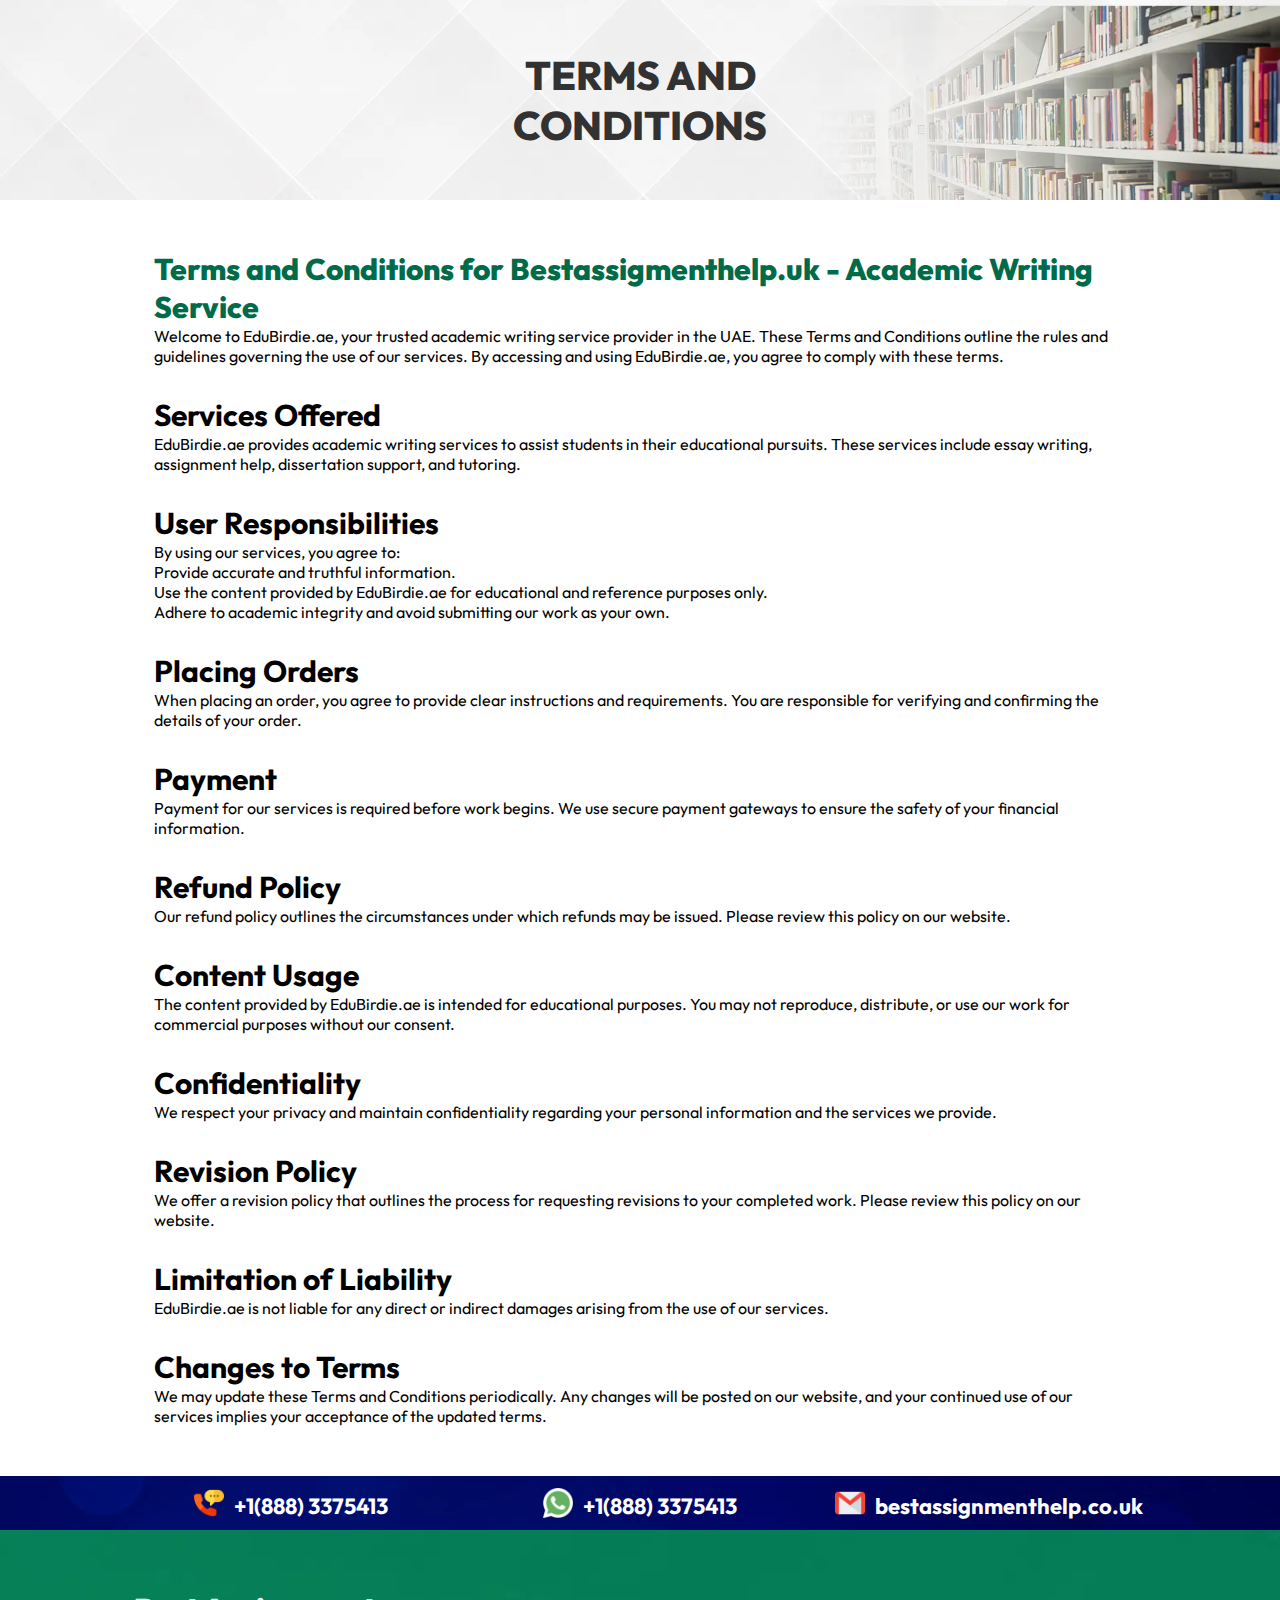
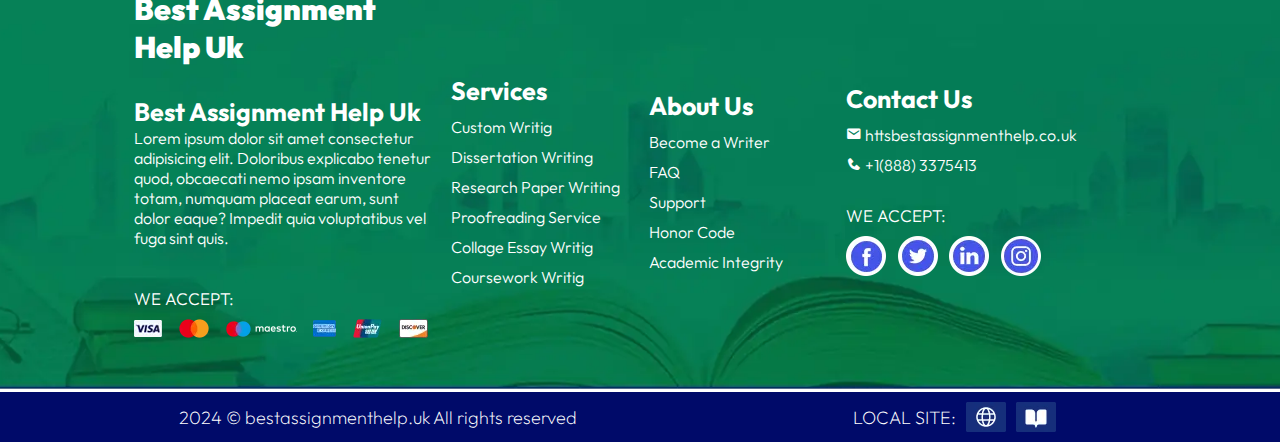
<file: term-and-condition.html>
<!DOCTYPE html>
<html lang="en">
<head>
    <meta charset="UTF-8">
    <meta name="viewport" content="width=device-width, initial-scale=1.0">
    <link href='https://unpkg.com/boxicons@2.1.4/css/boxicons.min.css' rel='stylesheet'>
    <link rel="preconnect" href="https://fonts.googleapis.com">
    <link rel="preconnect" href="https://fonts.gstatic.com" crossorigin>
    <link href="https://fonts.googleapis.com/css2?family=Outfit:wght@300;500&display=swap" rel="stylesheet">
    <link href="https://cdn.jsdelivr.net/npm/bootstrap@5.3.2/dist/css/bootstrap.min.css" rel="stylesheet"
        integrity="sha384-T3c6CoIi6uLrA9TneNEoa7RxnatzjcDSCmG1MXxSR1GAsXEV/Dwwykc2MPK8M2HN" crossorigin="anonymous">
    <script src="https://cdn.jsdelivr.net/npm/bootstrap@5.3.2/dist/js/bootstrap.bundle.min.js"
        integrity="sha384-C6RzsynM9kWDrMNeT87bh95OGNyZPhcTNXj1NW7RuBCsyN/o0jlpcV8Qyq46cDfL"
        crossorigin="anonymous"></script>
    <link rel="stylesheet" href="style.css">
    <link rel="stylesheet" href="link.css">
    <link rel="stylesheet" href="responsive.css">
    <title>term and condition</title>
</head>
<body>
     <!-- order-page-header -->
     <section id="order-page-header" class="container-two">
        <section class="inner-section-two">
            <div class="order-page-header-main-box">
                <div class="order-page-header-sub-box">
                    <div class="order-page-header-sub-box-heading-box">
                        <h2 class="order-page-header-sub-box-heading-box-heading-style">TERMS AND CONDITIONS</h2>
                       
                    </div>
                </div>

            </div>
        </section>
    </section>
    <!-- order-page-header -->
    <!-- term-and-codition-content-section  -->
    <section id="term-and-codition-content-section" class="container-two">
        <section class="inner-section-two">
            <div class="term-and-codition-content-section-main-box">
            <div class="term-and-codition-content-section-sub-box">
                <div class="term-and-codition-content-section-sub-box-heading-with-para-box">
                    <h1 class="term-and-codition-content-section-sub-box-heading-with-para-box-heading-style">
                        Terms and Conditions for Bestassigmenthelp.uk - Academic Writing Service
                    </h1>
                    <p>Welcome to EduBirdie.ae, your trusted academic writing service provider in the UAE. These Terms and Conditions outline the rules and guidelines governing the use of our services. By accessing and using EduBirdie.ae, you agree to comply with these terms.</p>
                </div>
                <div class="Services-Offered">
                    <h2 class="Services-Offered-heading-style">Services Offered</h2>
                    <p>EduBirdie.ae provides academic writing services to assist students in their educational pursuits. These services include essay writing, assignment help, dissertation support, and tutoring.</p>
                </div>
                <div class="Services-Offered">
                    <h2 class="Services-Offered-heading-style">User Responsibilities</h2>
                    <p>By using our services, you agree to:</p>
                    <p>Provide accurate and truthful information.</p>
                    <p>Use the content provided by EduBirdie.ae for educational and reference purposes only.</p>
                    <p>Adhere to academic integrity and avoid submitting our work as your own.</p>
                </div>
                <div class="Services-Offered">
                    <h2 class="Services-Offered-heading-style">Placing Orders</h2>
                    <p>When placing an order, you agree to provide clear instructions and requirements. You are responsible for verifying and confirming the details of your order.</p>
                </div>
                <div class="Services-Offered">
                    <h2 class="Services-Offered-heading-style">Payment</h2>
                    <p>Payment for our services is required before work begins. We use secure payment gateways to ensure the safety of your financial information.</p>
                </div>
                <div class="Services-Offered">
                    <h2 class="Services-Offered-heading-style">Refund Policy</h2>
                    <p>Our refund policy outlines the circumstances under which refunds may be issued. Please review this policy on our website.</p>
                </div>
                <div class="Services-Offered">
                    <h2 class="Services-Offered-heading-style">Content Usage</h2>
                    <p>The content provided by EduBirdie.ae is intended for educational purposes. You may not reproduce, distribute, or use our work for commercial purposes without our consent.</p>
                </div>
                <div class="Services-Offered">
                    <h2 class="Services-Offered-heading-style">Confidentiality</h2>
                    <p>We respect your privacy and maintain confidentiality regarding your personal information and the services we provide.</p>
                </div>
                <div class="Services-Offered">
                    <h2 class="Services-Offered-heading-style">Revision Policy</h2>
                    <p>We offer a revision policy that outlines the process for requesting revisions to your completed work. Please review this policy on our website.</p>
                </div>
                <div class="Services-Offered">
                    <h2 class="Services-Offered-heading-style">Limitation of Liability</h2>
                    <p>EduBirdie.ae is not liable for any direct or indirect damages arising from the use of our services.</p>
                </div>
                <div class="Services-Offered">
                    <h2 class="Services-Offered-heading-style">Changes to Terms</h2>
                    <p>We may update these Terms and Conditions periodically. Any changes will be posted on our website, and your continued use of our services implies your acceptance of the updated terms.</p>
                </div>
            </div>

            </div>
        </section>
    </section>
    <!-- term-and-codition-content-section  -->
     <!-- contact number  -->
     <section id="contact-number" class="container-two">
        <section class="inner-section-two">
            <div class="contact-number-main-box">
                <div class="contact-number-sub-box">
                    <div class="contact-number-sub-box-first-box">
                        <img src="image/phone.webp" alt="">
                        <h3 class="contact-number-sub-box-first-box-h3-heading-style">+1(888) 3375413</h3>
                    </div>
                    <div class="contact-number-sub-box-first-box">
                        <img src="image/whatsapp.webp" alt="">
                        <h3 class="contact-number-sub-box-first-box-h3-heading-style">+1(888) 3375413</h3>
                    </div>
                    <div class="contact-number-sub-box-first-box">
                        <img src="image/email (2).webp" alt="">
                        <h3 class="contact-number-sub-box-first-box-h3-heading-style">bestassignmenthelp.co.uk</h3>
                    </div>
                </div>
            </div>
        </section>
    </section>
    <!-- contact number  -->
    <!-- footer  -->
    <section id="footer" class="container-two">
        <section class="inner-section-two">
            <div class="footer-main-box">
                <div class="footer-sub-box">
                    <div class="footer-sub-box-first-cotent-box">
                        <h1 class="footer-sub-box-first-cotent-box-h1-heading-style">Best Assignment Help Uk</h1>
                        <h3 class="footer-sub-box-first-cotent-box-h3-heading-style">Best Assignment Help Uk</h3>
                        <p>Lorem ipsum dolor sit amet consectetur adipisicing elit. Doloribus explicabo tenetur quod,
                            obcaecati nemo ipsam inventore totam, numquam placeat earum, sunt dolor eaque? Impedit quia
                            voluptatibus vel fuga sint quis.</p>
                        <h4 class="we-accept">WE ACCEPT:</h4>
                        <div class="we-accept-icon"><img src="image/peyment icon.webp" alt=""></div>
                    </div>
                    <div class="footer-sub-box-first-cotent-box" id="footer-sub-box-first-cotent-box-width-adjust">
                        <h3 class="footer-sub-box-first-cotent-box-h3-heading-style">Services</h3>
                        <li><a href="#">Custom Writig</a></li>
                        <li><a href="#">Dissertation Writing</a></li>
                        <li><a href="#">Research Paper Writing</a></li>
                        <li><a href="#">Proofreading Service</a></li>
                        <li><a href="#">Collage Essay Writig</a></li>
                        <li><a href="#">Coursework Writig</a></li>

                    </div>
                    <div class="footer-sub-box-first-cotent-box" id="footer-sub-box-first-cotent-box-width-adjust">
                        <h3 class="footer-sub-box-first-cotent-box-h3-heading-style">About Us</h3>
                        <li><a href="#">Become a Writer</a></li>
                        <li><a href="#">FAQ</a></li>
                        <li><a href="#">Support</a></li>
                        <li><a href="#">Honor Code</a></li>
                        <li><a href="#">Academic Integrity</a></li>
                    </div>
                    <div class="footer-sub-box-first-cotent-box">
                        <h3 class="footer-sub-box-first-cotent-box-h3-heading-style">Contact Us</h3>
                        <li><a href="#"><i class='bx bxs-envelope'></i> httsbestassignmenthelp.co.uk</a></li>
                        <li><a href="#"><i class='bx bxs-phone'></i> +1(888) 3375413</a></li>

                        <h4 class="we-accept" id="we-accept-adjust-margin">WE ACCEPT:</h4>
                        <div class="we-accept-icon"><img src="image/social-media icon.webp" alt=""></div>

                    </div>
                </div>
            </div>
        </section>
    </section>
    <!-- footer  -->
    <!-- copy right  -->
    <section id="copy-right" class="container-two">
        <section class="inner-section-two">
            <div class="copy-right-main-box">
                <div class="copy-right-sub-box">
                    <div class="copy-right-sub-box-left">
                        <h4 class="copy-right-main-box-heading">2024 &copy; bestassignmenthelp.uk All rights reserved
                        </h4>
                    </div>
                    <div class="copy-right-sub-box-right">
                        <h4 class="copy-right-main-box-heading">LOCAL SITE:</h4> <img src="image/web-link.webp" alt="">
                        <img src="image/book.webp" alt="">
                    </div>


                </div>
            </div>
        </section>
    </section>
    <!-- copy right  -->
</body>
</html>
</file>
<file: style.css>
@import url('https://fonts.googleapis.com/css2?family=Poppins:wght@100;200;300;400;500;600;700;800;900&display=swap');

:root {
  --clr-bg-header: #3D8361;
  --clr-btn: #3D8361;
  --clr-dropdown: #1C6758;
  --clr-nav-hover: #1E6F5C;
  --clr-dropdown-hov: #289672;
  --clr-dropdown-link-hov: #29BB89;
  --clr-light: #FAFAFA;
}

* {
  padding: 0;
  margin: 0;
  box-sizing: border-box;
  font-family: 'Outfit', sans-serif;
}

body {
  font-family: 'Poppins', sans-serif;
}

ul {
  list-style: none;
}

a {
  text-decoration: none;
}

header {
  position: sticky;
  top: 0px;
  background-color: var(--clr-bg-header);
  width: 100%;
  z-index: 1000;
}

section {
  position: relative;
  /* height: calc(100vh - 3rem); */
  width: 100%;
  background: none;
  /* overflow: hidden; */
}

.overlay {
  position: absolute;
  width: 100%;
  height: 100%;
  top: 0;
  left: 0;
  background-color: rgba(30, 130, 95, 0.5);
}

.container {
  width: 100%;
  padding: 0 0;
  padding-left: 136px;
  margin: 0 auto;
  display: flex;
  position: relative;
}

.logo-container {
  flex: 1;
  display: flex;
  align-items: center;
}

.nav-btn {
  flex: 6;
  display: flex;
  align-items: center;
}

.nav-links {
  flex: 2;
}

.log-sign {
  display: flex;
  justify-content: center;
  align-items: center;
  flex: 1;
  padding: 14px;
}

.logo {
  color: var(--clr-light);
  font-size: 1.1rem;
  font-weight: 600;
  letter-spacing: 2px;
  text-transform: uppercase;
  line-height: 3rem;
}

.logo span {
  font-weight: 300;
}

.btn {
  display: inline-block;
  padding: 10px 18px;
  font-size: .8rem;
  border: 2px solid #ffffff;
  border-radius: 5px !IMPORTANT;
  line-height: 1;
  margin: 0 .2rem;
  transition: .3s;
  text-transform: uppercase;
}

.btn.solid,
.btn.transparent:hover {
  background-color: darkblue;
  color: #ffffff;
  border: 2px solid darkblue;

}

.btn.solid:hover {
  transform: scale(1.05);
}

.btn.transparent:hover {
  transform: scale(1.05);
}

.btn.transparent,
.btn.solid:hover {
  background-color: #134000;
  color: var(--clr-light);
  border: 2px solid #134000;
  background: linear-gradient(0deg, #006b48, #03a28f);
}

.nav-links>ul {
  display: flex;
  justify-content: center;
  align-items: center;
}

.nav-link {
  position: relative;
}

.nav-link>a {
  line-height: 3rem;
  color: var(--clr-light);
  padding: 0 .8rem;
  letter-spacing: 1px;
  font-size: .95rem;
  display: flex;
  align-items: center;
  justify-content: space-between;
  transition: .5s;
  margin-right: 5px;
}

.nav-link>a>i {
  margin-left: .2rem;
}

.nav-link:hover>a {
  transform: scale(1.1);
}

.dropdown {
  position: absolute;
  top: 100%;
  left: 0;
  width: 10rem;
  transform: translateY(10px);
  opacity: 0;
  pointer-events: none;
  transition: .5s;
}

.dropdown ul {
  position: relative;
}

.dropdown-link>a {
  display: flex;
  background-color: var(--clr-light);
  color: var(--clr-dropdown);
  padding: .5rem 1rem;
  font-size: .9rem;
  align-items: center;
  justify-content: space-between;
  transition: .3s;
}

.dropdown-link:hover>a {
  background-color: var(--clr-dropdown);
  color: var(--clr-light);
}

.dropdown-link:not(:nth-last-child(2)) {
  border-bottom: 1px solid var(--clr-light);
}

.dropdown-link i {
  transform: rotate(-90deg);
}

.arrow {
  position: absolute;
  width: 11px;
  height: 11px;
  top: -5.5px;
  left: 32px;
  background-color: var(--clr-light);
  transform: rotate(45deg);
  cursor: pointer;
  transition: .3s;
  z-index: -1;
}

.dropdown-link:first-child:hover~.arrow {
  background-color: var(--clr-dropdown);
}

.dropdown-link {
  position: relative;
}

.dropdown.second {
  top: 0;
  left: 100%;
  padding-left: .8rem;
  cursor: pointer;
  transform: translateX(10px);
}

.dropdown.second .arrow {
  top: 10px;
  left: -5.5px;
}

.nav-link:hover>.dropdown,
.dropdown-link:hover>.dropdown {
  transform: translate(0, 0);
  opacity: 1;
  pointer-events: auto;
}

.hamburger-menu-container {
  flex: 1;
  display: none;
  align-items: center;
  justify-content: flex-end;
}

.hamburger-menu {
  width: 2.5rem;
  height: 2.5rem;
  display: flex;
  align-items: center;
  justify-content: flex-end;
}

.hamburger-menu div {
  width: 1.6rem;
  height: 3px;
  border-radius: 3px;
  background-color: var(--clr-light);
  position: relative;
  z-index: 1001;
  transition: .5s;
}

.hamburger-menu div:before,
.hamburger-menu div:after {
  content: '';
  position: absolute;
  width: inherit;
  height: inherit;
  background-color: var(--clr-light);
  border-radius: 3px;
  transition: .5s;
}

.hamburger-menu div:before {
  transform: translateY(-7px);
}

.hamburger-menu div:after {
  transform: translateY(7px);
}

#check {
  position: absolute;
  top: 50%;
  right: 1.5rem;
  transform: translateY(-50%);
  width: 2.5rem;
  height: 2.5rem;
  z-index: 90000;
  cursor: pointer;
  opacity: 0;
  display: none;
}

#check:checked~.hamburger-menu-container .hamburger-menu div {
  background-color: transparent;
}

#check:checked~.hamburger-menu-container .hamburger-menu div:before {
  transform: translateY(0) rotate(-45deg);
}

#check:checked~.hamburger-menu-container .hamburger-menu div:after {
  transform: translateY(0) rotate(45deg);
}

@keyframes animation {
  from {
    opacity: 0;
    transform: translateY(15px);
  }

  to {
    opacity: 1;
    transform: translateY(0px);
  }
}

@media (max-width: 1024px) {
  .hamburger-menu-container {
    display: flex;
  }

  #check {
    display: block;
  }

  .nav-btn {
    position: fixed;
    height: calc(100vh - 3rem);
    top: 3rem;
    left: 0;
    width: 100%;
    background-color: var(--clr-btn);
    flex-direction: column;
    align-items: center;
    justify-content: space-between;
    overflow-x: hidden;
    overflow-y: auto;
    transform: translateX(100%);
    transition: .65s;
  }

  #check:checked~.nav-btn {
    transform: translateX(0);
  }

  #check:checked~.nav-btn .nav-link,
  #check:checked~.nav-btn .log-sign {
    animation: animation .5s ease forwards var(--i);
  }

  .nav-links {
    flex: initial;
    width: 100%;
  }

  .nav-links>ul {
    flex-direction: column;
  }

  .nav-link {
    width: 100%;
    opacity: 0;
    transform: translateY(15px);
  }

  .nav-link>a {
    line-height: 1;
    padding: 1.6rem 2rem;
  }

  .nav-link:hover>a {
    transform: scale(1);
    background-color: var(--clr-nav-hover);
  }

  .dropdown,
  .dropdown.second {
    position: initial;
    top: initial;
    left: initial;
    transform: initial;
    opacity: 1;
    pointer-events: auto;
    width: 100%;
    padding: 0;
    background-color: var(--clr-dropdown-hov);
    display: none;
  }

  .nav-link:hover>.dropdown,
  .dropdown-link:hover>.dropdown {
    display: block;
  }

  .nav-link:hover>a>i,
  .dropdown-link:hover>a>i {
    transform: rotate(360deg);
  }

  .dropdown-link>a {
    background-color: transparent;
    color: var(--clr-light);
    padding: 1.2rem 2rem;
    line-height: 1;
  }

  .dropdown.second .dropdown-link>a {
    padding: 1.2rem 2rem 1.2rem 3rem;
  }

  .dropdown.second .dropdown.second .dropdown-link>a {
    padding: 1.2rem 2rem 1.2rem 4rem;
  }

  .dropdown-link:not(:nth-last-child(2)) {
    border-bottom: none;
  }

  .arrow {
    z-index: 1;
    background-color: var(--clr-btn);
    left: 10%;
    transform: scale(1.1) rotate(45deg);
    transition: .5s;
  }

  .nav-link:hover .arrow {
    background-color: var(--clr-nav-hover);
  }

  .dropdown .dropdown .arrow {
    display: none;
  }

  .dropdown-link:hover>a {
    background-color: var(--clr-dropdown-link-hov);
  }

  .dropdown-link:first-child:hover~.arrow {
    background-color: var(--clr-nav-hover);
  }

  .nav-link>a>i {
    font-size: 1.1rem;
    transform: rotate(-90deg);
    transition: .7s;
  }

  .dropdown i {
    font-size: 1rem;
    transition: .7s;
  }

  .log-sign {
    flex: initial;
    width: 100%;
    padding: 1.5rem 1.9rem;
    justify-content: flex-start;
    opacity: 0;
    transform: translateY(15px);
  }
}

@media (max-width: 920px) {
  .hamburger-menu-container {
    display: flex;
  }

  #check {
    display: block;
  }

  .nav-btn {
    position: fixed;
    height: calc(100vh - 3rem);
    top: 3rem;
    left: 0;
    width: 100%;
    background-color: var(--clr-btn);
    flex-direction: column;
    align-items: center;
    justify-content: space-between;
    overflow-x: hidden;
    overflow-y: auto;
    transform: translateX(100%);
    transition: .65s;
  }

  #check:checked~.nav-btn {
    transform: translateX(0);
  }

  #check:checked~.nav-btn .nav-link,
  #check:checked~.nav-btn .log-sign {
    animation: animation .5s ease forwards var(--i);
  }

  .nav-links {
    flex: initial;
    width: 100%;
  }

  .nav-links>ul {
    flex-direction: column;
  }

  .nav-link {
    width: 100%;
    opacity: 0;
    transform: translateY(15px);
  }

  .nav-link>a {
    line-height: 1;
    padding: 1.6rem 2rem;
  }

  .nav-link:hover>a {
    transform: scale(1);
    background-color: var(--clr-nav-hover);
  }

  .dropdown,
  .dropdown.second {
    position: initial;
    top: initial;
    left: initial;
    transform: initial;
    opacity: 1;
    pointer-events: auto;
    width: 100%;
    padding: 0;
    background-color: var(--clr-dropdown-hov);
    display: none;
  }

  .nav-link:hover>.dropdown,
  .dropdown-link:hover>.dropdown {
    display: block;
  }

  .nav-link:hover>a>i,
  .dropdown-link:hover>a>i {
    transform: rotate(360deg);
  }

  .dropdown-link>a {
    background-color: transparent;
    color: var(--clr-light);
    padding: 1.2rem 2rem;
    line-height: 1;
  }

  .dropdown.second .dropdown-link>a {
    padding: 1.2rem 2rem 1.2rem 3rem;
  }

  .dropdown.second .dropdown.second .dropdown-link>a {
    padding: 1.2rem 2rem 1.2rem 4rem;
  }

  .dropdown-link:not(:nth-last-child(2)) {
    border-bottom: none;
  }

  .arrow {
    z-index: 1;
    background-color: var(--clr-btn);
    left: 10%;
    transform: scale(1.1) rotate(45deg);
    transition: .5s;
  }

  .nav-link:hover .arrow {
    background-color: var(--clr-nav-hover);
  }

  .dropdown .dropdown .arrow {
    display: none;
  }

  .dropdown-link:hover>a {
    background-color: var(--clr-dropdown-link-hov);
  }

  .dropdown-link:first-child:hover~.arrow {
    background-color: var(--clr-nav-hover);
  }

  .nav-link>a>i {
    font-size: 1.1rem;
    transform: rotate(-90deg);
    transition: .7s;
  }

  .dropdown i {
    font-size: 1rem;
    transition: .7s;
  }

  .log-sign {
    flex: initial;
    width: 100%;
    padding: 1.5rem 1.9rem;
    justify-content: flex-start;
    opacity: 0;
    transform: translateY(15px);
  }
}

.nav-links ul li img {
  width: 18%;
  margin-left: 10px;
}

.nav-links ul li {
  display: flex;
  justify-content: center;
  align-items: center;
}

#number-padding {
  padding: 0px !important;
  padding-left: 7px !important;
}

#number-padding:hover {
  transform: scale(1);
}

#main-header-after-nav-bar {
  background-image: url("image/main-bg.webp");
  background-position: center;
  background-repeat: no-repeat;
  background-size: cover;
}

.main-header-after-nav-bar-main-box {
  width: 100%;
  /* border: 2px solid black; */
}

.main-header-after-nav-bar-sub-box {
  width: 90%;
  /* border: 2px solid purple; */
  margin: auto;
}

.main-header-after-nav-bar-content-box {
  width: 96%;
  /* border: 2px solid orange; */
  margin: auto;
  display: flex;
}

.main-header-after-nav-bar-content-box-left {
  width: 45%;
  /* border: 2px solid brown; */
}

.main-header-after-nav-bar-content-box-left span {
  color: darkblue;
}

.main-header-after-nav-bar-content-box-left-heading-style {
  font-size: 32px;
  color: #134000;
  font-weight: bolder;
}

.main-header-after-nav-bar-content-box-left p {
  color: darkblue;
  margin-top: 10PX;
}

.main-header-after-nav-bar-content-box-right {
  width: 55%;
  /* border: 2px solid rgb(53, 0, 0); */
  padding-left: 30px;
}

.main-header-after-nav-bar-content-box-left-icon-main-box {
  width: 100%;
  /* border: 2px solid purple; */
  margin-top: 10px;
  display: flex;
}

.main-header-after-nav-bar-content-box-left-icon-main-box-left {
  width: 50%;
  /* border: 2px solid  orchid; */
  display: flex;
  align-items: center;
}

.main-header-after-nav-bar-content-box-left-icon-main-box-left p {
  margin-left: 10px;
  color: black;
  margin-top: 1px;
}

.main-header-after-nav-bar-content-box-left-icon-main-box-left p span {
  font-weight: bold;
  margin-right: 5px;
  color: black;
}

.main-header-after-nav-bar-content-box-left-icon-main-box-right {
  width: 50%;
  /* border: 2px solid  orchid; */
}

.main-header-after-nav-bar-content-box-left-btn {
  width: 100%;
  /* border: 2px solid palegreen; */
  margin-top: 30px;
  display: flex;
}

.main-header-after-nav-bar-content-box-left-btn a {
  text-decoration: none;
}

.main-header-after-nav-bar-content-box-left-btn a button {
  padding: 15px 25px;
  background-color: #134000;
  color: white;
  border: 2px solid #134000;
  border: none;
  margin-right: 10PX;
  border-radius: 5PX;
  cursor: pointer;
  transition: all .4s ease-in-out;
  font-weight: bolder;
}

.main-header-after-nav-bar-content-box-left-btn a button:hover {
  transform: scale(1.05);
}

#back-ground-color-add {
  background-color: #134000;
  /* border: 2px solid #134000; */
  color: white;
  background: linear-gradient(0deg, #006b48, #03a28f);
  padding: 10px 25px;
}

#back-ground-none {
  background-color: transparent;
  border: 2px solid darkblue;
  color: black;
  padding: 8px 25px;
  transition: all .4S ease-in-out;
}

#back-ground-none:hover {
  background-color: darkblue;
  border: 2px solid darkblue;
  color: white;
}

.form-main-box {
  width: 47%;
  border: 2px solid darkgreen;
  background-color: white;
  display: flex;
  justify-content: center;
  align-items: center;
  flex-direction: column;
  position: relative;
  padding-left: 10px;
  padding-right: 10px;
  border-radius: 10px;
  box-shadow: 4px 4px 10px rgb(158, 255, 158);
}

.form-main-box-headig-style {
  font-size: 20px;
  margin-top: 10px;
}

.main-header-after-nav-bar-content-box-right select {
  padding: 7px;
  width: 100%;
  border: 2px solid darkblue;
  border-radius: 5px;
  outline: darkblue;
  margin-top: 10px;
}

.main-header-after-nav-bar-content-box-right-btn {
  width: 100%;
  /* border: 2px solid black; */
  margin-top: 10px;
  display: flex;
  justify-content: center;
  align-items: center;
  margin-bottom: 10px;
}

.main-header-after-nav-bar-content-box-right-btn a button {
  width: 150px;
  padding: 7px;
  font-size: 16px;
  background: linear-gradient(0deg, #006b48, #03a28f);
  /* background-color: #134000; */
  color: white;
  border: none;
  border-radius: 5px;
  transition: all .4s ease-in-out;
}

.main-header-after-nav-bar-content-box-right-btn a button:hover {
  transform: scale(1.05);
}


.Hire-essay-our-future-main-box {
  width: 90%;
  /* border: 2px solid black; */
  margin: auto;
}

.Hire-essay-our-future-sub-box {
  width: 100%;
  /* border: 2px solid pink; */
  margin: auto;
  background-image: url("image/Group\ 130\ \(2\).webp");
  background-position: center;
  background-repeat: no-repeat;
  background-size: cover;
  display: flex;
  justify-content: space-evenly;
  align-items: center;
}

.Hire-essay-our-future-sub-box-contet {
  width: 250px;
  /* border: 2px solid purple; */
  display: flex;
  justify-content: center;
  align-items: center;
  flex-direction: column;
  padding: 20px 20px;
}

.Hire-essay-our-future-sub-box-contet-icon-box {
  width: 70px;
  height: 70px;
  background: linear-gradient(0deg, #006b48, #03a28f);
  /* background-color: #134000; */
  padding: 10px 10px;
  border-radius: 50%;
  display: flex;
  justify-content: center;
  align-items: center;
}

.Hire-essay-our-future-sub-box-contet-icon-box img {
  width: 90%;
  filter: invert(100%);
}

.Hire-essay-our-future-sub-box-contet-icon-box-heading {
  color: white;
  font-weight: bold;
  margin-top: 10px;
  letter-spacing: 1px;
  font-size: 17px;
}

.Hire-essay-our-future-sub-box-contet p {
  text-align: center;
  color: white;
  margin-top: 0px;
}

#Utilize-the-about-us {
  padding-top: 0px;
}

.Utilize-the-about-us-main-box {
  width: 97%;
  /* border: 2px solid black; */
  margin: auto
}

.utilize-the-about-us-sub-box {
  width: 100%;
  /* border: 2px solid orange; */
}

.utilize-the-about-us-sub-box-heading-box {
  width: 100%;
  display: flex;
  justify-content: center;
  align-items: center;
}

.utilize-the-about-us-sub-box-heading-box-heading-style {
  font-size: 40px;
  font-weight: 900;
  color: #434644;
}

.Utilize-the-about-us-main-box-content-box {
  width: 100%;
  display: flex;
  margin-top: 30px;
}

.utilize-the-about-us-sub-box-heading-box-left {
  width: 55%;
  /* border: 2px solid palegreen; */
  padding-left: 40px;
}

.utilize-the-about-us-sub-box-heading-box-right {
  width: 45%;
  /* border: 2px solid rgb(0, 68, 0); */
}

.utilize-the-about-us-sub-box-heading-box-left-heading-style {
  color: #035181;
  font-size: 30px;
  margin-bottom: 10px;
}

.utilize-the-about-us-sub-box-heading-box-left p {
  margin-top: 10px;
}

.utilize-the-about-us-sub-box-heading-box-left-icon-with-para-box {
  width: 100%;
  display: flex;
  align-items: center;
  /* border: 2px solid black; */
  margin-top: 10px;
}

.utilize-the-about-us-sub-box-heading-box-left-icon-with-para-box p {
  margin-top: 0px;
  margin-left: 10px;

}

#adjust-padding {
  margin-top: 15px;

}

.utilize-the-about-us-sub-box-heading-box-left-icon-with-para-box span {
  font-weight: bolder;
}

.utilize-the-about-us-sub-box-heading-box-left-btn {
  width: 100%;
  display: flex;
  align-items: center;
  margin-top: 30px;
}

.utilize-the-about-us-sub-box-heading-box-left-btn a {
  width: 120px;
  background: #d87500;
  text-align: center;
  padding: 10px 10px;
  /* border: 2px solid #d87500; */
  background: linear-gradient(0deg, #006b48, #03a28f);
  color: white;
  transition: all .3s ease-in-out;
  border-radius: 5px;
}

#btn-edit {
  background: transparent;
  border: 2px solid #000A69 ;
  padding: 8px 20px;
  color: #000A69;
  margin-left: 20px;
}

#btn-edit:hover {
  background-color: #000A69;
  color: #ffffff;
}

.utilize-the-about-us-sub-box-heading-box-left-btn a:hover {
  transform: scale(1.05);
}

.utilize-the-about-us-sub-box-heading-box-right img {
  width: 100%;
}

/* Hire Essay Our Services */
#hire-essay-our-services {
  padding-top: 0px;
}

.hire-essay-our-services-main-box {
  width: 90%;
  /* border: 2px solid black; */
  margin: auto;
}

.hire-essay-our-services-sub-box {
  width: 97%;
  /* border: 2px solid orangered; */
  margin: auto;
}

.hire-essay-our-services-sub-box-heading-box {
  width: 100%;
  /* border: 2px slid purple; */
  display: flex;
  justify-content: center;
  align-items: center;
}

.hire-essay-our-services-sub-box-heading-style {
  font-size: 40px;
  font-weight: 900;
}

.hire-essay-our-services-main-box-content-main-box {
  width: 95%;
  /* border: 2px solid pink; */
  margin: auto;
  margin-top: 20px;
  display: flex;
  justify-content: space-evenly;
  align-items: center;
  position: relative;
}

.hire-essay-our-services-main-box-content-main-box-sub-box {
  width: 330px;
  /* border: 2px solid orangered; */
  display: flex;
  justify-content: center;
  align-items: center;
  flex-direction: column;
  cursor: pointer;
  transition: all .4s ease-in-out;
  background-image: url("image/Group\ 1.png");
  background-repeat: no-repeat;
  background-size: cover;
  background-position: center center;
  padding: 0px 20px;
  z-index: 10;
}

.hire-essay-our-services-main-box-content-main-box-sub-box:hover {
  transform: scale(0.9);
}

.hire-essay-our-services-main-box-content-main-box-sub-box img {
  width: 52px;
  margin-top: 27px;
  filter: invert(1);
}

.hire-essay-our-services-main-box-content-main-box-sub-box-heading-style {
  margin-top: 10px;
}

.hire-essay-our-services-main-box-content-main-box-sub-box p {
  text-align: center;
  margin-top: 10px;
  margin-bottom: 36px;
}

#hire-essay-our-services-main-box-content-main-box-sub-box-heading-style-color-change {
  color: #ffffff;
}

.hire-essay-our-services-main-box-content-main-box-sub-box-heading-style-color-change-para {
  color: rgb(255, 255, 255);
}

#hire-essay-our-services-main-box-content-main-box-sub-box-bg-add {
  background-image: url("image/Group\ 2.png");
  background-repeat: no-repeat;
  background-size: cover;
  background-position: center center;
}

#no-filter-add {
  filter: invert(0);
}

#image-postion-absulote {
  position: absolute;
  left: 269px;
  bottom: -26px;
  z-index: 0;
}

#hire-essay-our-services-main-box-content-main-box-margin-add-bottom-40px {
  margin-bottom: 40px;
}

/* Hire Essay Our Services */

#essay-writing-priced-essay-writer {
  background: linear-gradient(0deg, #006b48, #03a28f);
  overflow: hidden;
  position: relative;
  padding: 0px 0px;
}

#essay-writing-priced-essay-writer-image-position-change {
  position: absolute;
  right: -170px;
  top: 1px;
  width: 1881px;
}

.essay-writing-priced-essay-writer-main-box {
  width: 90%;
  /* border: 2px solid orange; */
  margin: auto;
}

.essay-writing-priced-essay-writer-sub-box {
  width: 97%;
  /* border: 2px solid black; */
  margin: auto;
  display: flex;
}

.essay-writing-priced-essay-writer-sub-box-left-box {
  width: 50%;
  /* border: 2px solid palevioletred; */
  padding: 15px 0;
}

.essay-writing-priced-essay-writer-sub-box-right-box {
  width: 50%;
  /* border: 2px solid rgb(131, 4, 46); */
}

.essay-writing-priced-essay-writer-sub-box-left-box-heading-style {
  font-size: 27px;
  margin-bottom: 10px;
  color: white;
}

.essay-writing-priced-essay-writer-sub-box-left-box p {
  color: white;
}

.Three-convincing-reasons-to-utilize-the-services-of-an-essay-writer-online-main-box {
  width: 97%;
  /* border: 2px solid orangered; */
  margin: auto;
}
.essay-writing-priced-essay-writer-sub-box-right-box-content-box{
  width: 300px;
  background-color: #000A69;
  position: absolute;
  padding: 10px 5px;
  top: 0px;
}
.essay-writing-priced-essay-writer-sub-box-right-box-content-box-icon-with-para{
  width: 100%;
  display: flex;
  margin-top: 9px;
}
.essay-writing-priced-essay-writer-sub-box-right-box-content-box-icon-with-para-icon-box{
  width: 50px;
  /* border: 2px solid peru; */
  display: flex;
  justify-content: center;
  align-items: center;
}
.essay-writing-priced-essay-writer-sub-box-right-box-content-box-icon-with-para-para-box{
  width: 300px;
  /* border: 2px solid olivedrab; */
  padding-left: 6px;
  display: flex;
  /* align-items: center; */
  flex-direction: column;
  justify-content: center;
}
.essay-writing-priced-essay-writer-sub-box-right-box-content-box-icon-with-para-para-box p{
  margin-bottom: 0px;
  color: white;
}
.essay-writing-priced-essay-writer-sub-box-right-box-content-box-icon-with-para-para-box-h3-heading-style{
  margin-bottom: 0px;
  font-size: 20px;
  font-weight: 600;
  color: white;
}
.essay-writing-priced-essay-writer-sub-box-right-box-content-box-icon-with-para-icon-box i{
  font-size: 40px;
  color: white;
}
.Three-convincing-reasons-to-utilize-the-services-of-an-essay-writer-online-sub-box {
  width: 80%;
  /* border: 2px solid rgb(99, 26, 0); */
  margin: auto;
}

.Three-convincing-reasons-to-utilize-the-services-of-an-essay-writer-online-sub-box-heading-box {
  width: 100%;
  /* border: 2px solid black; */
  margin: auto;
}

.Three-convincing-reasons-to-utilize-the-services-of-an-essay-writer-online-sub-box-heading-box-heading-style {
  text-align: center;
  font-size: 40px;
  font-weight: 900;
  color: #434644;
}

.Three-convincing-reasons-to-utilize-the-services-of-an-essay-writer-online-left-heading-style {
  margin-top: 10px;

}

.Three-convincing-reasons-to-utilize-the-services-of-an-essay-writer-online-sub-box-content-box {
  width: 100%;
  display: flex;
}

.Three-convincing-reasons-to-utilize-the-services-of-an-essay-writer-online-left {
  width: 50%;
  /* border: 2px solid rebeccapurple; */
  padding: 0px 10px;
}

.Three-convincing-reasons-to-utilize-the-services-of-an-essay-writer-online-right {
  width: 50%;
  /* border: 2px solid rgb(46, 3, 88); */
  padding: 0px 10px;

}

.Three-convincing-reasons-to-utilize-the-services-of-an-essay-writer-online-right p {
  margin-top: 10px;
}

div#adjust-padding p {
  margin-top: 0px;
}

#simple-quick-order-process-to-unlock-success {
  background-color: #F7F8FD;
}

#simple-quick-order-process-to-unlock-success {
  position: relative;
}

.simple-quick-order-process-to-unlock-success-heading-box {
  width: 80%;
  display: flex;
  justify-content: center;
  align-items: center;
  margin: auto;
}

.simple-quick-order-process-to-unlock-success-heading-box-heading-style {
  font-size: 40px;
  font-weight: 900;
  color: #434644;
}

.simple-quick-order-process-to-unlock-success-main-box {
  width: 90%;
  /* border: 2px solid black; */
  margin: auto;
  margin-top: 30px;
}

.simple-quick-order-process-to-unlock-success-sub-box {
  width: 97%;
  /* border: 2px solid rgb(116, 0, 0); */
  margin: auto;
  display: flex;
}

.simple-quick-order-process-to-unlock-success-sub-box-left {
  width: 50%;
  /* border: 2px solid orangered; */
}

.simple-quick-order-process-to-unlock-success-sub-box-right {
  width: 50%;
  /* border: 2px solid rgb(156, 42, 0); */
  display: flex;
  justify-content: center;
  align-items: center;
}

.simple-quick-order-process-to-unlock-success-sub-box-left-heading-style {
  font-size: 27px;
  color: #045281;
  margin-bottom: 15px;
}

.simple-quick-order-process-to-unlock-success-sub-box-left a button {
  width: 110px;
  text-align: center;
  padding: 10px 10px;
  background: linear-gradient(0deg, #006b48, #03a28f);
  color: white;
  border: none;
  transition: all .3s ease-in-out;
  border-radius: 5px;
  margin-top: 20px;
  cursor: pointer;
}

.simple-quick-order-process-to-unlock-success-sub-box-left a button:hover {
  transform: scale(1.05);
}

#prossising-image {
  width: 650px;
  position: absolute;
  right: -40px;
  top: 165px;
  /* display: none; */
  z-index: 0;
}

.simple-quick-order-process-to-unlock-success-sub-box-right-service-content-box-with-icon-and-para {
  width: 100%;
  /* border: 2px solid rgb(159, 245, 0); */
  z-index: 100;
}

.simple-quick-order-process-to-unlock-success-sub-box-right-service-content-box-with-icon-and-para-upper-section {
  width: 100%;
  /* border: 2px solid olivedrab; */
  display: flex;
  justify-content: space-evenly;
  align-items: center;
  margin-bottom: 20px;
}

.simple-quick-order-process-to-unlock-success-sub-box-right-service-content-box-with-icon-and-para-upper-section-icon-box {
  width: 230px;
  /* border: 2px solid orchid; */
  background: linear-gradient(0deg, #006b48, #03a28f);
  display: flex;
  justify-content: center;
  align-items: center;
  border-radius: 20PX;
  flex-direction: column;
  padding: 10px 10px !important;
  cursor: pointer;
  transition: all .4s ease-in-out;
}

.simple-quick-order-process-to-unlock-success-sub-box-right-service-content-box-with-icon-and-para-upper-section-icon-box:hover {
  transform: scale(1.05);
}

.simple-quick-order-process-to-unlock-success-sub-box-right-service-content-box-with-icon-and-para-upper-section-icon-box img {
  width: 70px;
  filter: invert(100);
}

.simple-quick-order-process-to-unlock-success-sub-box-right-service-content-box-with-icon-and-para-upper-section-icon-box-h3-heading-style {
  color: white;
  margin-top: 10px;
  font-size: 23px;
}

.simple-quick-order-process-to-unlock-success-sub-box-right-service-content-box-with-icon-and-para-upper-section-icon-box p {
  text-align: center;
  color: white;
  margin-top: 5px;
  font-size: 16px;
}

/* counter  */
.counter-main-box {
  width: 97%;
  /* border: 2px solid black; */
  margin: auto;
}

.counter-sub-box {
  width: 90%;
  /* border: 2px solid orange; */
  margin: auto;
  display: flex;
  justify-content: space-evenly;
  align-items: center;
}

.couter-cotent-box {
  width: 200px;
  /* border: 2px solid black; */
  display: flex;
  justify-content: center;
  align-items: center;
  flex-direction: column;
}

.couter-cotent-box-number-style {
  font-size: 40px;
  color: #434644;
}

.couter-cotent-box p {
  color: #434644;
  font-size: 20px;
}

/* counter  */

#reasonably-pricing-essay-writer {
  background-image: url("image/Reasonabl-ricing-essay-writer\ -background.png");
  background-position: center;
  background-repeat: no-repeat;
  background-size: cover;
  overflow: hidden;
  position: relative;
}

.reasonably-pricing-essay-writer-main-box {
  width: 90%;
  /* border: 2px solid black; */
  margin: auto;

}

.reasonably-pricing-essay-writer-sub-box {
  width: 97%;
  /* border: 2px solid orange; */
  margin: auto;
  display: flex;
  justify-content: space-evenly;
  align-items: center;
}

#book-and-pen-png {
  position: absolute;
  left: -62px;
  bottom: 0;
  width: 210px;
}

#book-and-watch-png {
  position: absolute;
  right: -45px;
  bottom: 0;
  width: 250px;
}

.reasonably-pricing-essay-writer-sub-box-pricing-section {
  width: 240px;
  background-image: url("image/Reasonably-Pricing-essay-writer-box.png");
  background-position: center center;
  background-repeat: no-repeat;
  background-size: cover;
  display: flex;
  justify-content: center;
  align-items: center;
  flex-direction: column;
  /* padding: 0 0px; */
  padding-right: 10px;
}

.reasonably-pricing-essay-writer-sub-box-pricing-section p {
  text-align: center;
  margin-top: 10px;
  margin-bottom: 10px;
}

h4.reasonably-pricing-essay-writer-sub-box-pricing-section-h4-heading-style {
  margin-top: 20px;
  font-size: 40px;
  color: #00247D;
}

h3.reasonably-pricing-essay-writer-sub-box-pricing-section-heading-style {
  margin-top: 70px;
  font-size: 21px;
}

.reasonably-pricing-essay-writer-sub-box-pricing-section-btn {
  margin-bottom: 50px;
  margin-top: 30px;
}

.reasonably-pricing-essay-writer-sub-box-pricing-section-btn a {
  width: 100px;
  text-align: center;
  padding: 10px 10px;
  background: linear-gradient(0deg, #006b48, #03a28f);
  color: white;
  border: none;
  transition: all .3s ease-in-out;
  border-radius: 5px;
  margin-top: 20px;
  margin-bottom: 50px;
  cursor: pointer;
  transition: all .3s ease-in-out;
}

.reasonably-pricing-essay-writer-sub-box-pricing-section-btn a:hover {
  transform: scale(1.1);
}

.simple-quick-our-writers-to-unlock-success-main-box {
  width: 90%;
  /* border: 2px solid black; */
  margin: auto;
}

.simple-quick-our-writers-to-unlock-success-main-box-main-heading-box {
  width: 80%;
  /* border: 2px solid orangered; */
  margin: auto;
}

.simple-quick-our-writers-to-unlock-success-main-box-main-heading-box-heading-style {
  font-size: 40px;
  text-align: center;
  color: #434644;
  margin-bottom: 10px;
}

.simple-quick-our-writers-to-unlock-success-main-box-main-heading-box p {
  text-align: center;
  color: #434644;
}

.simple-quick-our-writers-to-unlock-success-sub-box {
  width: 97%;
  /* border: 2px solid palevioletred; */
  margin: auto;
  display: flex;
  margin-top: 30px
}

.simple-quick-our-writers-to-unlock-success-sub-box-left {
  width: 50%;
  /* border: 2px solid green; */
  position: relative;
}

.simple-quick-our-writers-to-unlock-success-sub-box-h3-heading-style {
  color: #00247D;
}

.simple-quick-our-writers-to-unlock-success-sub-box-h2-heading-style {
  color: #434644;
  font-size: 30px;
  margin-bottom: 10px;
}

.simple-quick-our-writers-to-unlock-success-sub-box-left img {
  position: absolute;
  right: 50px;
  bottom: -4px;
}

.simple-quick-our-writers-to-unlock-success-sub-box-left a button {
  width: 110px;
  text-align: center;
  padding: 10px 10px;
  background: linear-gradient(0deg, #006b48, #03a28f);
  color: white;
  border: none;
  transition: all .3s ease-in-out;
  border-radius: 5px;
  margin-top: 20px;
  cursor: pointer;
}

.simple-quick-our-writers-to-unlock-success-sub-box-left a button:hover {
  transform: scale(1.05);
  box-shadow: 4px 4px 10px gray;
}

.simple-quick-our-writers-o-unlock-success-sub-box-right {
  width: 50%;
  /* border: 2px solid rgb(6, 250, 6); */
}

.simple-quick-our-writers-to-unlock-success-main-box {
  width: 90%;
  /* border: 2px solid black; */
  margin: auto;
}

.simple-quick-our-writers-to-unlock-success-main-box-main-heading-box {
  width: 80%;
  /* border: 2px solid orangered; */
  margin: auto;
}

.simple-quick-our-writers-to-unlock-success-main-box-main-heading-box-heading-style {
  font-size: 40px;
  text-align: center;
  font-weight: 900;
  color: #434644;
  margin-bottom: 10px;
}

.simple-quick-our-writers-to-unlock-success-main-box-main-heading-box p {
  text-align: center;
  color: #434644;
}

.simple-quick-our-writers-to-unlock-success-sub-box {
  width: 97%;
  /* border: 2px solid palevioletred; */
  margin: auto;
  display: flex;
  margin-top: 30px
}

.simple-quick-our-writers-to-unlock-success-sub-box-left {
  width: 50%;
  /* border: 2px solid green; */
  position: relative;
  padding-top: 50px;
}

.simple-quick-our-writers-to-unlock-success-sub-box-h3-heading-style {
  color: #00247D;
  font-weight: 900;
}

.simple-quick-our-writers-to-unlock-success-sub-box-h2-heading-style {
  color: #434644;
  font-size: 30px;
  margin-bottom: 10px;
}

.simple-quick-our-writers-to-unlock-success-sub-box-left img {
  position: absolute;
  right: 50px;
  bottom: -4px;
}

.simple-quick-our-writers-to-unlock-success-sub-box-left a button {
  width: 110px;
  text-align: center;
  padding: 10px 10px;
  background: linear-gradient(0deg, #006b48, #03a28f);
  color: white;
  border: none;
  transition: all .3s ease-in-out;
  border-radius: 5px;
  margin-top: 20px;
  cursor: pointer;
}

.simple-quick-our-writers-to-unlock-success-sub-box-left a button:hover {
  transform: scale(1.05);
  box-shadow: 4px 4px 10px gray;
}

.simple-quick-our-writers-to-unlock-success-sub-box-right {
  width: 50%;
  /* border: 2px solid rgb(6, 51, 250); */
  display: flex;
  justify-content: center;
  align-items: center;
}

.simple-quick-our-writers-to-unlock-success-sub-box-right-main-writer-images {
  width: 70%;
  /* border: 2px solid gold; */
  position: relative;
}

#rotate-image {
  width: 100%;
  animation: animate 20s linear infinite;
}

.simple-quick-our-writers-to-unlock-success-sub-box-right-heading-style {
  position: absolute;
  text-align: center;
  top: 153px;
  left: 148px;
  color: white;
}

@keyframes animate {
  0% {
    transform: rotate(0deg);
  }

  100% {
    transform: rotate(800deg);
  }
}

#testimonial {
  background: url("image/testimonial.webp");
  background-position: center;
  background-repeat: no-repeat;
  background-size: cover;
}

.testimonial-main-box {
  width: 90%;
  /* border: 2px solid black; */
  margin: auto;
}

.testimonial-sub-box {
  width: 70%;
  /* border: 2px solid purple; */
  margin: auto;
}

.testimonial-sub-box-main-heading-box {
  width: 100%;
  /* border: 2px solid orange; */
}

.testimonial-sub-box-main-heading-box-heading-style {
  font-size: 40px;
  color: #434644;
  text-align: center;
  font-weight: 900;
}

.testimonial-sub-box-main-heading-box p {
  text-align: center;
  margin-top: 10px;
  color: #434644;
}

.testimonial-sub-box-testial-box-footer {
  width: 100%;
  /* border: 2px solid green; */
}

.frequently-asked-questions-main-box {
  width: 90%;
  /* border: 2px solid black; */
  margin: auto;
}

.frequently-asked-questions-sub-box {
  width: 80%;
  /* border: 2px solid orange; */
  margin: auto;
}

.frequently-asked-questions-sub-box-heading-box-style {
  font-size: 40px;
  text-align: center;
  font-weight: 900;
}

.frequently-asked-questions-sub-box-sub-box-width-faq-footer-box {
  width: 100%;
  /* border: 2px solid orchid; */
  display: flex;
  margin-top: 20px;
}

.frequently-asked-questions-sub-box-sub-box-width-faq-footer-box-left {
  width: 50%;
  /* border: 2px solid green; */
  padding-right: 20px;
}

.frequently-asked-questions-sub-box-sub-box-width-faq-footer-box-right {
  width: 50%;
  /* border: 2px solid rgb(0, 255, 0); */
  padding-left: 20px;


}

.frequently-asked-questions-sub-box-sub-box-width-faq-footer-box-right img {
  width: 100%;
  margin-top: 20px;
}

#contact-number {
  background-image: url("image/home-contact-bg.webp");
  padding-top: 10px;
  padding-bottom: 10px;
}

.contact-number-main-box {
  width: 90%;
  /* border: 2px solid black; */
  margin: auto;
}

.contact-number-sub-box {
  width: 97%;
  /* border: 2px solid orangered; */
  margin: auto;
  display: flex;
  justify-content: space-between;
}

.contact-number-sub-box-first-box {
  width: 400px;
  /* border: 2px solid purple; */
  display: flex;
  justify-content: center;
  align-items: center;
}

.contact-number-sub-box-first-box img {
  width: 30px;
  margin-right: 10px;
}

.contact-number-sub-box-first-box-h3-heading-style {
  font-size: 22px;
  color: white;
  margin-top: 6px;
}

#footer {
  background-image: url("image/footer-bg-2.webp");
  background-position: center center;
  background-repeat: no-repeat;
  background-size: cover;
}

.footer-main-box {
  width: 90%;
  /* border: 2px solid rgb(255, 0, 255); */
  margin: auto;
}

.footer-sub-box {
  width: 97%;
  /* border: 2px solid grey; */
  margin: auto;
  display: flex;
  justify-content: space-evenly;
  align-items: center;
}

.footer-sub-box-first-cotent-box {
  width: 300px;
  /* border: 2px solid orangered; */
}

.footer-sub-box-first-cotent-box-h1-heading-style {
  color: white;
  font-size: 800;
  font-weight: 900;
  font-size: 30px;
}

.footer-sub-box-first-cotent-box-h3-heading-style {
  font-size: 25px;
  font-size: 800;
  color: white;
  margin-top: 30px;
}

.footer-sub-box-first-cotent-box {
  color: white;
  font-weight: 300;
  margin-top: 10px;
}

.we-accept {
  font-size: 17px;
  font-weight: 300;
  margin-top: 40px;
}

.we-accept-icon {
  width: 100%;
  /* border: 2px solid gold; */
  margin-top: 10PX;
}

.we-accept-icon image {
  width: 100%;
}

.footer-sub-box-first-cotent-box li {
  list-style: none;
  margin-top: 10px;
}

.footer-sub-box-first-cotent-box li a {
  color: white;
}

.footer-sub-box-first-cotent-box li a:hover {
  color: #000A69;
}

#footer-sub-box-first-cotent-box-width-adjust {
  width: 180px;
}

#we-accept-adjust-margin {
  margin-top: 30px;
}

#copy-right {
  padding-top: 10px;
  padding-bottom: 10px;
  background-color: #000A69;
}

.copy-right-main-box {
  width: 90%;
  /* border: 2PX SOLID black; */
  margin: auto;
}

.copy-right-sub-box {
  width: 97%;
  /* border: 2px solid violet; */
  margin: auto;
  display: flex;
  justify-content: space-between;
  align-items: center;
}

.copy-right-sub-box-left {
  width: 50%;
  /* border: 2px solid green; */
  display: flex;
  justify-content: center;
  align-items: center;
}

.copy-right-sub-box-right {
  width: 40%;
  /* border: 2px solid green; */
  display: flex;
  justify-content: center;
  align-items: center;
}

.copy-right-main-box-heading {
  text-align: center;
  color: white;
  font-size: 18px;
  margin-bottom: 0px;
  font-weight: 200;
}

.copy-right-sub-box-right img {
  margin-left: 10px;
}

.main-header-after-nav-bar-with-calculator-main-box {
  width: 90%;
  border: 2px solid green;
  margin: auto;
}

.main-header-after-nav-bar-with-calculator-sub-box {
  width: 80%;
  border: 2px solid orange;
  margin: auto;
}

#service-page-form-main-box-edit {
  width: 90%;
  border: 2px solid darkgreen;
  background-color: white;
  display: flex;
  justify-content: center;
  align-items: center;
  flex-direction: column;
  position: relative;
  padding-left: 10px;
  padding-right: 10px;
  border-radius: 10px;
  box-shadow: 4px 4px 10px rgb(158, 255, 158);
}

#service-page-main-header-after-nav-bar-content-box-right {
  width: 40%;
  display: flex;
  justify-content: center;
  padding-left: 0px;
}

#main-header-after-nav-bar-content-box-left-edit-new-style {
  width: 60%;
  padding-right: 10px;
}

#service-page-Three-convincing-reasons-to-utilize-the-services-of-an-essay-writer-online {
  background-image: url("image/about-priced-essay-writing.webp");
  background-position: center center;
  background-repeat: no-repeat;
  background-size: cover;

}

section#service-page-Three-convincing-reasons-to-utilize-the-services-of-an-essay-writer-online p {
  color: white;
}

section#service-page-Three-convincing-reasons-to-utilize-the-services-of-an-essay-writer-online .Three-convincing-reasons-to-utilize-the-services-of-an-essay-writer-online-sub-box-heading-box-heading-style {
  color: white;
}

section#service-page-Three-convincing-reasons-to-utilize-the-services-of-an-essay-writer-online .Three-convincing-reasons-to-utilize-the-services-of-an-essay-writer-online-left-heading-style {
  color: white;
}

#service-page-simple-quick-our-writers-to-unlock-success {
  background-image: url("image/quick-our-writer.webp");
  background-position: center center;
  background-repeat: no-repeat;
  background-repeat: no-repeat;
  background-size: cover;
}

#service-page-simple-quick-our-writers-to-unlock-success p {
  color: white;
}

section#service-page-simple-quick-our-writers-to-unlock-success .simple-quick-our-writers-to-unlock-success-sub-box-h3-heading-style {
  color: white;
}

section#service-page-simple-quick-our-writers-to-unlock-success .simple-quick-our-writers-to-unlock-success-sub-box-h2-heading-style {
  color: white;
}

section#service-page-simple-quick-our-writers-to-unlock-success .simple-quick-our-writers-to-unlock-success-main-box-main-heading-box-heading-style {
  color: white;
}

#about-main-header-after-nav-bar {
  background-image: url("image/about-page-main.webp");
  background-position: center center;
  background-repeat: no-repeat;
  background-size: cover;
}

.about-main-header-after-nav-bar-main-box {
  width: 90%;
  border: 2px solid black;
  margin: auto;
}

.about-main-header-after-nav-bar-sub-box {
  width: 97%;
  border: 2px solid orange;
  margin: auto;
}

.about-main-header-after-nav-bar-sub-box-heading-box {
  width: 100%;
  border: 2px solid black;
}

.about-main-header-after-nav-bar-sub-box-heading-box-heading-style {
  text-align: center;
  font-weight: 800;
  color: #006b48;
}

.about-main-header-after-nav-bar-sub-box a {
  width: 110px;
  text-align: center;
  padding: 10px 10px;
  background: linear-gradient(0deg, #006b48, #03a28f);
  color: white;
  border: none;
  transition: all .3s ease-in-out;
  border-radius: 5px;
  margin-top: 20px;
  cursor: pointer;
  margin-right: 10px;
}

.about-main-header-after-nav-bar-sub-box-btn-box {
  width: 100%;
  display: flex;
  justify-content: center;
  align-items: center;
  margin-top: 20px;
}

.about-main-header-after-nav-bar-sub-box a:hover {
  transform: scale(1.05);
}

#about-main-header-after-nav-bar-sub-box-bt-color-change {
  background: transparent;
  border: 2px solid #000A69;
  color: black;
  padding: 7px 10px !important;
}
#about-main-header-after-nav-bar-sub-box-bt-color-change:hover{
  background-color: #000A69;
  color: white;
}

.best-assignment-help-uk-see-how-our-essay-writing-priced-essay-writer-main-box {
  width: 90%;
  /* border: 2px solid black; */
  margin: auto;
}

.best-assignment-help-uk-see-how-our-essay-writing-priced-essay-writer-sub-box {
  width: 97%;
  /* border: 2px solid orange; */
  margin: auto;
}

.best-assignment-help-uk-see-how-our-essay-writing-priced-essay-writer-sub-box-main-heading-box {
  width: 90%;
  /* border: 2px solid rgb(190, 75, 75); */
  margin: auto;
}

.best-assignment-help-uk-see-how-our-essay-writing-priced-essay-writer-sub-box-main-heading-box-heading-style {
  color: #323232;
  text-align: center;
  font-weight: 800;
}

.best-assignment-help-uk-see-how-our-essay-writing-priced-essay-writer-sub-box-main-heading-box p {
  text-align: center;
  color: #323232;
  margin-top: 20px;
}

.best-assignment-help-uk-see-how-our-essay-writing-priced-essay-writer-sub-box-cotent-box {
  width: 100%;
  /* border: 2px solid rgb(243, 150, 0); */
  display: flex;
  margin-top: 20px;
}
.best-assignment-help-uk-see-how-our-essay-writing-priced-essay-writer-sub-box-cotent-box-left{
  width: 50%;
  /* border: 2px solid purple; */
  padding: 0 10px;

}
.best-assignment-help-uk-see-how-our-essay-writing-priced-essay-writer-sub-box-cotent-box-right{
  width: 50%;
  /* border: 2px solid rgb(255, 22, 255); */
  padding: 0 10px;
}
.best-assignment-help-uk-see-how-our-essay-writing-priced-essay-writer-sub-box-cotent-box-left-h2-heading-style{
  font-size: 20px;
  font-weight: 800;

}
.best-assignment-help-uk-see-how-our-essay-writing-priced-essay-writer-sub-box-cotent-box-right ul{
  padding-left: 10px;
}
.best-assignment-help-uk-see-how-our-essay-writing-priced-essay-writer-sub-box-cotent-box-right ul li {
  list-style: outside;
}
.best-assignment-help-uk-see-how-our-essay-writing-priced-essay-writer-sub-box-cotent-box-right ul li span{
  font-weight: 600;
  }
  #order-page-header {
    background-image: url(image/about-page-main.webp);
    background-position: center;
    background-repeat: no-repeat;
    background-size: cover;
    /* padding-bottom: 0px !important; */
}

.order-page-header-main-box {
    width: 90%;
    /* border: 2px solid black; */
    margin: auto;
}

.order-page-header-sub-box {
    width: 90%;
    /* border: 2px solid rgb(192, 0, 0); */
    margin: auto;
}

.order-page-header-sub-box-heading-box {
    width: 50%;
    margin: auto;

}

.order-page-header-sub-box-heading-box-heading-style {
    text-align: center;
    color: #323232;
    font-size: 40px;
    font-weight: 800;
}

.order-page-header-sub-box-heading-box p {
    text-align: center;
    margin-top: 20px;
}

.order-page-content-main-box {
    width: 90%;
    /* border: 2px solid black; */
    margin: auto;
}

.order-page-content-sub-box {
    width: 90%;
    /* border: 2px solid rgb(117, 6, 6); */
    margin: auto;
    display: flex;
}

.order-page-content-sub-box-left {
    width: 50%;
    /* border: 2px solid orange; */
    padding: 0px 10px;
    padding-bottom: 20px;

}

.order-page-content-sub-box-right {
    width: 50%;
    /* border: 2px solid rgb(85, 55, 0); */
    padding: 0px 10px;
    padding-bottom: 20px;

}

.order-page-content-sub-box-left select {
    width: 100%;
    margin-top: 20px;
    padding: 10px;
    border-radius: 10px;
    border: 2px solid #006b48;
    outline: #006b48;
}

.order-page-content-sub-box-right select {
    width: 100%;
    margin-top: 20px;
    padding: 10px;
    border-radius: 10px;
    border: 2px solid #006b48;
    outline: #006b48;
}

.calculator-box {
    width: 90%;
    /* border: 2px solid  #323232; */
    background-color: #006b48;
    margin: 50px auto;
    display: flex;
    border-radius: 67px;
}

.calculator-box-left {
    width: 50%;
    /* border: 2px solid orange; */
    padding: 20px 10px;
    padding-left: 50px;
}

.calculator-box-right {
    width: 50%;
    /* border: 2px solid rgb(134, 89, 5); */
    padding: 20px 10px;
}

.calculator-box-left-heading-style {
    font-size: 20px;
    font-weight: 800;
    margin-bottom: 10px;
    color: white;

}

.calculator-box-left p {
    color: white;
}

.calculator-box-left p span {
    margin-left: 5px;
}

.calculator-box-right-heading-style {
    font-size: 40px;
    color: #ffffff;
    text-align: center;
    font-weight: 900;
}

.calculator-box-right-total-price {
    width: 50%;
    padding: 30px 10px;
    margin: auto;
    margin-top: 40px;
    border-radius: 40px;
    background-color: white;
}

.calculator-box-right-total-price-heading-style {
    text-align: center;
    font-size: 30px;
    margin-bottom: 10px;
}

.calculator-box-right-total-price-heading-h2-style {
    text-align: center;
    font-weight: 900;
}

#personal-detail {
    padding-top: 0px;
}

.personal-detail-main-box {
    width: 90%;
    /* border: 2px solid black; */
    margin: auto;
}

.personal-detail-sub-box {
    width: 90%;
    /* border: 2px solid rgb(2, 11, 139); */
    margin: auto;
}

.personal-detail-sub-box-content-box {
    width: 100%;
    /* border: 2px solid palevioletred; */
    display: flex;
}

.personal-detail-sub-box-content-box-left {
    width: 50%;
    /* border: 2px solid peru; */
    padding: 10px 20px;
}

.personal-detail-sub-box-content-box-left form input {
    width: 100%;
    padding: 10px;
    margin-bottom: 20px;
    border: 2px solid #006b48;
}
.personal-detail-sub-box-content-box-left-check-box{
    width: 100%;
/* border: 2px solid brown; */
margin-top: 20px;
display: flex;
}
.personal-detail-sub-box-content-box-left-check-box form{
    width: 100%;
}
.personal-detail-sub-box-content-box-left-check-box form input{
    width: 5%;
    margin-bottom: 0px;
}
.personal-detail-sub-box-content-box-left-btn{
    width: 100%;
margin-top: 20px;
}
.personal-detail-sub-box-content-box-left-btn a{
width: 110px;
    text-align: center;
    padding: 10px 10px;
    background: linear-gradient(0deg, #006b48, #03a28f);
    color: white;
    border: none;
    transition: all .3s ease-in-out;
    border-radius: 5px;
    margin-top: 20px;
    cursor: pointer;
    margin-right: 10px;
    text-decoration: none;
}
.personal-detail-sub-box-content-box-left-btn a:hover{
    transform: scale(1.1);
}
.personal-detail-sub-box-content-box-left form span{
    margin-bottom: 20px !important;
}
.personal-detail-sub-box-content-box-left select {
    width: 100%;
    padding: 10px;
    border: 2px solid #006b48;
outline: #006b48;
}

.personal-detail-sub-box-content-box-right {
    width: 50%;
    /* border: 2px solid rgb(46, 23, 0); */
    padding: 10px 20px;

}

.personal-detail-sub-box-content-box-right form input {
    width: 100%;
    padding: 10px;
    margin-bottom: 20px;
    border: 2px solid #006b48;
}
.personal-detail-sub-box-content-box-right form span{
    margin-bottom: 20px !important;
}
.personal-detail-sub-box-content-box-right select {
    width: 100%;
    padding: 10px;
}
#personal-detail-sub-box-content-box-left-email{
    display: none;
}
.personal-heading-main-box{
  width: 100%;
  background: linear-gradient(0deg, #006b48, #03a28f);
  padding: 30px 0;
  margin-bottom: 20px;
}
.personal-heading-main-box-heading-style{
text-align: center;
font-weight: 800;
color: white;
font-size: 40px;
}
section#order-page-content {
  padding-bottom: 0px;
  padding-top: 10px;
}

.term-and-codition-content-section-main-box{
  width: 90%;
  /* border: 2px solid purple; */
  margin: auto;
}
.term-and-codition-content-section-sub-box{
  width: 90%;
  /* border: 2px solid black; */
  margin: auto;
}
.term-and-codition-content-section-sub-box-heading-with-para-box{
  width: 100%;
  /* border: 2px solid peru; */

}
.term-and-codition-content-section-sub-box-heading-with-para-box-heading-style{
  font-size: 30px;
  color: #006b48;
  font-weight: 800;
}
.Services-Offered{
  width: 100%;
  margin-top:30px;
  /* border: 2px solid orangered; */
}
.Services-Offered-heading-style{
  font-size: 30px;
  font-weight: 800px;
}
#essay-writing-priced-essay-writer-sub-box-right-box-content-box-icon-with-para-para-box-add-margin-bottom{
  margin-bottom: 10px;
}
.dropdown {
  position: relative;
  top: 0%;
  /* left: 0; */
  width: 7rem;
  transform: translateY(0px);
  opacity: 100;
  /* pointer-events: none; */
  /* transition: .5s; */
}
</file>
<file: link.css>
.container-two{
    width: 100%;
    padding: 50px 40px;
    /* border: 2px solid black; */
}
.inner-section-two{
    width: 100%;
    /* border: 2px solid red; */
}
</file>
<file: responsive.css>
@media (max-width:1024px) {
    .form-main-box {
        width: 90%;
        border: 2px solid darkgreen;
        background-color: white;
        display: flex;
        justify-content: center;
        align-items: center;
        flex-direction: column;
        position: relative;
        padding-left: 10px;
        padding-right: 10px;
        border-radius: 10px;
        box-shadow: 4px 4px 10px rgb(158, 255, 158);
    }
    .main-header-after-nav-bar-sub-box {
        width: 100%;
        margin: auto;
    }
    .main-header-after-nav-bar-content-box-right {
        width: 38%;
        padding-left: 30px;
        display: flex;
        justify-content: center;
        align-items: center;
    }
    .main-header-after-nav-bar-content-box-left {
        width: 51%;
    }
    .main-header-after-nav-bar-content-box-left-icon-main-box {
        width: 100%;
        margin-top: 10px;
        display: flex;
        flex-direction: column;
    }
    .main-header-after-nav-bar-content-box-left-icon-main-box {
        width: 100%;
        margin-top: 0px;
        display: flex;
        flex-direction: column;
    }
    .main-header-after-nav-bar-content-box-left-icon-main-box-left {
        width: 100%;
        display: flex;
        align-items: center;
        margin-top: 10px;
    }
    .Hire-essay-our-future-main-box {
        width: 100%;
        margin: auto;
    }
    .Hire-essay-our-future-sub-box {
        width: 100%;
        margin: auto;
        background: #15378b;
        background-image: none;
        background-position: center;
        background-repeat: no-repeat;
        background-size: cover;
        display: flex;
        justify-content: space-evenly;
        align-items: center;
        flex-wrap: wrap;
        gap: 20px 0;
    }
    .Utilize-the-about-us-main-box-content-box {
        width: 100%;
        display: flex;
        margin-top: 30px;
        flex-direction: column;
    }
    .utilize-the-about-us-sub-box-heading-box-left {
        width: 100%;
        padding-left: 40px;
    }
    .utilize-the-about-us-sub-box-heading-box-right {
        width: 100%;
    }
    .hire-essay-our-services-main-box {
        width: 100%;
        margin: auto;
    }
    .hire-essay-our-services-sub-box {
        width: 100%;
        margin: auto;
    }
    .hire-essay-our-services-main-box-content-main-box {
        width: 100%;
        margin: auto;
        margin-top: 20px;
        display: flex;
        justify-content: space-evenly;
        align-items: center;
        flex-wrap: wrap;
        gap: 20px 0;
    }
    .Three-convincing-reasons-to-utilize-the-services-of-an-essay-writer-online-sub-box {
        width: 100%;
        margin: auto;
    }
    .Three-convincing-reasons-to-utilize-the-services-of-an-essay-writer-online-main-box {
        width: 100%;
        margin: auto;
    }
    #prossising-image {
        width: 650px;
        position: absolute;
        right: 0;
        top: 165px;
        z-index: 0;
        display: none;
    }
    .simple-quick-order-process-to-unlock-success-main-box {
        width: 100%;
        margin: auto;
        margin-top: 30px;
    }
    .simple-quick-order-process-to-unlock-success-sub-box {
        width: 100%;
        margin: auto;
        display: flex;
    }
    .simple-quick-order-process-to-unlock-success-sub-box-right-service-content-box-with-icon-and-para-upper-section-icon-box {
        width: 204px;
        /* border: 2px solid orchid; */
        background: linear-gradient(0deg, #006b48, #03a28f);
        display: flex;
        justify-content: center;
        align-items: center;
        border-radius: 20PX;
        flex-direction: column;
        padding: 10px 10px !important;
        cursor: pointer;
        transition: all .4s ease-in-out;
    }
    .reasonably-pricing-essay-writer-main-box {
        width: 100%;
        margin: auto;
    }
    .reasonably-pricing-essay-writer-sub-box {
        width: 100%;
        margin: auto;
        display: flex;
        justify-content: space-evenly;
        align-items: center;
        flex-wrap: wrap;
        gap: 20px 0;
    }
    #book-and-pen-png {
        position: absolute;
        left: -62px;
        bottom: 0;
        width: 250px;
    }
    .simple-quick-our-writers-to-unlock-success-main-box {
        width: 100%;
        margin: auto;
    }
    .simple-quick-our-writers-to-unlock-success-main-box-main-heading-box {
        width: 90%;
        margin: auto;
    }
    .simple-quick-our-writers-to-unlock-success-sub-box-right-main-writer-images {
        width: 90%;
        position: relative;
    }
    .simple-quick-our-writers-to-unlock-success-sub-box-right-heading-style {
        position: absolute;
        text-align: center;
        top: 166px;
        left: 150px;
        color: white;
    }
    .frequently-asked-questions-sub-box {
        width: 100%;
        margin: auto;
    }
    .contact-number-sub-box {
        width: 97%;
        margin: auto;
        display: flex;
        justify-content: center;
        flex-wrap: wrap;
        gap: 20px 0;
    }
    .footer-sub-box {
        width: 97%;
        margin: auto;
        display: flex;
        justify-content: space-evenly;
        align-items: center;
        flex-wrap: wrap;
        gap: 20px 0;
    }
    .best-assignment-help-uk-see-how-our-essay-writing-priced-essay-writer-sub-box-main-heading-box {
        width: 95%;
        margin: auto;
    }
    .best-assignment-help-uk-see-how-our-essay-writing-priced-essay-writer-sub-box-cotent-box {
        width: 100%;
        display: flex;
        flex-direction: column;
        margin-top: 20px;
    }
    .best-assignment-help-uk-see-how-our-essay-writing-priced-essay-writer-sub-box-cotent-box-left {
        width: 100%;
        padding: 0 10px;
    }
    .best-assignment-help-uk-see-how-our-essay-writing-priced-essay-writer-sub-box-cotent-box-right {
        width: 100%;
        padding: 0 10px;
    }
    .order-page-header-sub-box-heading-box {
        width: 80%;
        margin: auto;
    }
    .order-page-content-sub-box {
        width: 100%;
        margin: auto;
        display: flex;
    }
    .calculator-box {
        width: 100%;
        background-color: #006b48;
        margin: 50px auto;
        display: flex;
    }
    .personal-detail-sub-box {
        width: 100%;
        margin: auto;
    }
    .essay-writing-priced-essay-writer-sub-box {
        width: 97%;
        margin: auto;
        display: flex;
        flex-direction: column;
    }
    .essay-writing-priced-essay-writer-sub-box-right-box-content-box {
        width: 300px;
        background-color: #000A69;
        position: relative;
        padding: 10px 5px;
        top: 0px;
    }
    .essay-writing-priced-essay-writer-sub-box-left-box {
        width: 100%;
        padding: 15px 0;
    }
    #essay-writing-priced-essay-writer-image-position-change {
        position: absolute;
        right: -170px;
        top: 1px;
        width: 1881px;
        display: none;
    }
    .essay-writing-priced-essay-writer-sub-box-right-box {
        width: 100%;
        display: flex;
        justify-content: center;
        display: none;
    }
}

@media (max-width:768px) {
    .main-header-after-nav-bar-content-box-right {
        width: 58%;
        padding-left: 0px;
        display: flex;
        justify-content: center;
        align-items: center;
    }
    .main-header-after-nav-bar-content-box {
        width: 100%;
        margin: auto;
        display: flex;
    }
    .Utilize-the-about-us-main-box {
        width: 100%;
        margin: auto;
    }
    .simple-quick-order-process-to-unlock-success-sub-box {
        width: 100%;
        margin: auto;
        display: flex;
        flex-direction: column;
    }
    .simple-quick-order-process-to-unlock-success-sub-box-left {
        width: 100%;
        padding: 0px 10px;
    }
    .simple-quick-order-process-to-unlock-success-sub-box-right {
        width: 100%;
        display: flex;
        justify-content: center;
        margin-top: 10px;
        align-items: center;
    }
    .simple-quick-order-process-to-unlock-success-sub-box-right-service-content-box-with-icon-and-para-upper-section-icon-box {
        width: 245px;
        /* border: 2px solid orchid; */
        background: linear-gradient(0deg, #006b48, #03a28f);
        display: flex;
        justify-content: center;
        align-items: center;
        border-radius: 20PX;
        flex-direction: column;
        padding: 10px 10px !important;
        cursor: pointer;
        transition: all .4s ease-in-out;
    }
    .counter-sub-box {
        width: 90%;
        margin: auto;
        display: flex;
        justify-content: space-evenly;
        align-items: center;
        flex-wrap: wrap;
        gap: 20px 0;
    }
    #book-and-pen-png {
        position: absolute;
        left: -62px;
        bottom: 0;
        width: 178px;
    } 
    .simple-quick-order-process-to-unlock-success-heading-box-heading-style {
        font-size: 40px;
        text-align: center;
        color: #434644;
    }
    .simple-quick-our-writers-to-unlock-success-sub-box {
        width: 97%;
        margin: auto;
        display: flex;
        margin-top: 30px;
        flex-direction: column;
    }
    .simple-quick-our-writers-to-unlock-success-sub-box-left {
        width: 100%;
        position: relative;
        padding-top: 0px;
    }
    .simple-quick-our-writers-to-unlock-success-sub-box-h3-heading-style {
        color: #00247D;
        margin-bottom: 7px;
    }
    .simple-quick-our-writers-to-unlock-success-sub-box-right {
        width: 100%;
        display: flex;
        justify-content: center;
        align-items: center;
        margin-top: 10px;
    }
    #rotate-image {
        width: 80%;
        animation: animate 20s linear infinite;
    }
    .simple-quick-our-writers-to-unlock-success-sub-box-right-main-writer-images {
        width: 90%;
        position: relative;
        display: flex;
        justify-content: center;
        align-items: center;
    }
    .simple-quick-our-writers-to-unlock-success-sub-box-right-heading-style {
        position: absolute;
        text-align: center;
        top: 198px !important;
        left: 241px;
        color: white;
    }
    .frequently-asked-questions-main-box {
        width: 100%;
        margin: auto;
    }
    .copy-right-main-box {
        width: 100%;
        margin: auto;
    }
    .copy-right-sub-box {
        width: 100%;
        margin: auto;
        display: flex;
        justify-content: space-between;
        align-items: center;
    }
    .copy-right-sub-box-left {
        width: 60%;
        display: flex;
        justify-content: center;
        align-items: center;
    }
    .copy-right-sub-box-right {
        width: 40%;
        display: flex;
        justify-content: center;
        align-items: center;
    }
    .best-assignment-help-uk-see-how-our-essay-writing-priced-essay-writer-main-box {
        width: 100%;
        margin: auto;
    }
    .best-assignment-help-uk-see-how-our-essay-writing-priced-essay-writer-sub-box {
        width: 100%;
        margin: auto;
    }
    .best-assignment-help-uk-see-how-our-essay-writing-priced-essay-writer-sub-box-main-heading-box {
        width: 100%;
        margin: auto;
    }
    .order-page-content-main-box {
        width: 100%;
        border: 2px solid black;
        margin: auto;
    }
    .calculator-box-right-heading-style {
        font-size: 30px;
        color: #ffffff;
        text-align: center;
        font-weight: 900;
    }
    .calculator-box-left {
        width: 50%;
        padding: 20px 10px;
        padding-left: 30px;
    }
    .personal-detail-main-box {
        width: 100%;
        border: 2px solid black;
        margin: auto;
    }
    .personal-detail-sub-box-content-box-left form span {
        margin-bottom: 20px !important;
        font-size: 15px;
    }
    .term-and-codition-content-section-main-box {
        width: 100%;
        margin: auto;
    }
    .term-and-codition-content-section-sub-box {
        width: 100%;
        margin: auto;
    }
    .essay-writing-priced-essay-writer-sub-box {
        width: 100%;
        margin: auto;
        display: flex;
        flex-direction: column;
    }
}
@media (max-width:425px) {
    .main-header-after-nav-bar-content-box {
        width: 100%;
        margin: auto;
        display: flex;
        flex-direction: column;
    }
    .main-header-after-nav-bar-content-box-left {
        width: 100%;
    }
    .main-header-after-nav-bar-content-box-right {
        width: 100%;
        padding-left: 30px;
        display: flex;
        justify-content: center;
        align-items: center;
    }
    .container-two {
        width: 100%;
        padding: 17px 3px;
    }
    .main-header-after-nav-bar-content-box-right {
        width: 100%;
        padding-left: 0px;
        display: flex;
        justify-content: center;
        align-items: center;
    }
    .form-main-box {
        width: 90%;
        border: 2px solid darkgreen;
        background-color: white;
        display: flex;
        margin-top: 50px;
        justify-content: center;
        align-items: center;
        flex-direction: column;
        position: relative;
        padding-left: 10px;
        padding-right: 10px;
        border-radius: 10px;
        box-shadow: 4px 4px 10px rgb(158, 255, 158);
    }
    .main-header-after-nav-bar-content-box-left {
        width: 100%;
        padding-left: 20px;
    }
    .utilize-the-about-us-sub-box-heading-box-left {
        width: 100%;
        padding-left: 10px;
    }
    .Three-convincing-reasons-to-utilize-the-services-of-an-essay-writer-online-sub-box-heading-box-heading-style {
        text-align: center;
        font-size: 30px;
        color: #434644;
    }
    .Three-convincing-reasons-to-utilize-the-services-of-an-essay-writer-online-left {
        width: 100%;
        padding: 0px 10px;
    }
    .Three-convincing-reasons-to-utilize-the-services-of-an-essay-writer-online-right {
        width: 100%;
        padding: 0px 10px;
    }
    .Three-convincing-reasons-to-utilize-the-services-of-an-essay-writer-online-sub-box-content-box {
        width: 100%;
        display: flex;
        flex-direction: column;
    }
    .hire-essay-our-services-sub-box-heading-style {
        font-size: 40px;
        font-weight: 800;
        text-align: center;
    }
    .utilize-the-about-us-sub-box-heading-box-right img {
        width: 100%;
        margin-top: 40px;
    }
    .utilize-the-about-us-sub-box-heading-box-heading-style {
        font-size: 40px;
        color: #434644;
        text-align: center;
    }
    .simple-quick-order-process-to-unlock-success-heading-box-heading-style {
        font-size: 30px;
        color: #434644;
        text-align: center;
    }
    .simple-quick-order-process-to-unlock-success-sub-box-right-service-content-box-with-icon-and-para-upper-section {
        width: 100%;
        display: flex;
        justify-content: space-evenly;
        align-items: center;
        margin-bottom: 10px;
        flex-wrap: wrap;
        gap: 20px 0;
    }
    .simple-quick-order-process-to-unlock-success-heading-box {
        width: 100%;
        display: flex;
        justify-content: center;
        align-items: center;
        margin: auto;
    }
    #book-and-pen-png {
        position: absolute;
        left: -62px;
        bottom: 0;
        width: 178px;
        display: none;
    }
    #book-and-watch-png {
        position: absolute;
        right: -45px;
        bottom: 0;
        width: 250px;
        display: none;
    }
    .simple-quick-our-writers-to-unlock-success-sub-box-right {
        width: 100%;
        /* display: flex; */
        justify-content: center;
        align-items: center;
        margin-top: 10px;
        display: none;
    }
    .simple-quick-our-writers-to-unlock-success-main-box-main-heading-box {
        width: 100%;
        margin: auto;
    }
    .simple-quick-our-writers-to-unlock-success-main-box-main-heading-box-heading-style {
        font-size: 30px;
        text-align: center;
        color: #434644;
        margin-bottom: 10px;
    }
    #image-postion-absulote {
        position: absolute;
        left: 269px;
        bottom: -26px;
        display: none;
        z-index: 0;
    }
    .frequently-asked-questions-sub-box-sub-box-width-faq-footer-box {
        width: 100%;
        display: flex;
        margin-top: 20px;
        flex-direction: column;
    }
    .frequently-asked-questions-sub-box-sub-box-width-faq-footer-box-left {
        width: 100%;
        padding-right: 0px;
    }
    .frequently-asked-questions-sub-box-sub-box-width-faq-footer-box-right {
        width: 100%;
        padding-left: 20px;
    }
    .contact-number-main-box {
        width: 100%;
        margin: auto;
    }
    .footer-main-box {
        width: 100%;
        margin: auto;
    }
    .footer-sub-box {
        width: 100%;
        margin: auto;
        display: flex;
        justify-content: space-evenly;
        align-items: center;
        flex-wrap: wrap;
        gap: 20px 0;
    }
    .footer-sub-box-first-cotent-box {
        width: 100% !important;
        padding-left: 10px !important;
    }
    .footer-sub-box-first-cotent-box-h3-heading-style {
        font-size: 25px;
        font-size: 800;
        color: white;
        margin-top: 0px;
    }
    .copy-right-sub-box {
        width: 100%;
        margin: auto;
        display: flex;
        justify-content: space-between;
        align-items: center;
        flex-direction: column;
    }
    .copy-right-sub-box-left {
        width: 100%;
        display: flex;
        justify-content: center;
        align-items: center;
    }
    .copy-right-sub-box-right {
        width: 100%;
        display: flex;
        justify-content: center;
        align-items: center;
        margin-top: 10px;
    }
    .order-page-header-main-box {
        width: 100%;
        margin: auto;
    }
    .order-page-header-sub-box {
        width: 100%;
        margin: auto;
    }
    .order-page-content-sub-box {
        width: 100%;
        margin: auto;
        display: flex;
        flex-direction: column;
    }
    .order-page-content-sub-box-left {
        width: 100%;
        padding: 0px 10px;
        padding-bottom: 20px;
    }
    .order-page-content-sub-box-right {
        width: 100%;
        padding: 0px 10px;
        padding-bottom: 20px;
    }
    .calculator-box {
        width: 100%;
        background-color: #006b48;
        margin: 50px auto;
        flex-direction: column;
        display: flex;
    }
    .calculator-box-left {
        width: 100%;
        padding: 20px 10px;
        padding-left: 30px;
    }
    .calculator-box-right {
        width: 100%;
        padding: 20px 10px;
    }
    .personal-detail-sub-box-content-box {
        width: 100%;
        display: flex;
        flex-direction: column;
    }
    .personal-detail-sub-box-content-box-left {
        width: 100%;
        padding: 10px 10px;
    }
    .personal-detail-sub-box-content-box-right {
        width: 100%;
        padding: 10px 20px;
        display: none;
    }
    #personal-detail-sub-box-content-box-left-email{
        display: block;
    }
    .order-page-header-sub-box-heading-box-heading-style {
        text-align: center;
        color: #323232;
        font-size: 30px;
        font-weight: 800;
    }
    .essay-writing-priced-essay-writer-sub-box-right-box {
    width: 100%;
   
    display: flex;
    justify-content: center;
    display: block;
}
.essay-writing-priced-essay-writer-sub-box-right-box-content-box {
    width: 100%;
    background-color: #000A69;
    position: relative;
    padding: 10px 5px;
    top: 0px;
}
.essay-writing-priced-essay-writer-sub-box-right-box-content-box-icon-with-para-icon-box i {
    font-size: 30px;
    color: white;
}
.essay-writing-priced-essay-writer-sub-box-right-box-content-box-icon-with-para-para-box-h3-heading-style {
    margin-bottom: 0px;
    font-size: 17px;
    font-weight: 600;
    color: white;
}
.essay-writing-priced-essay-writer-main-box {
    width: 100%;
    margin: auto;
}
.essay-writing-priced-essay-writer-sub-box-left-box {
    width: 100%;
    padding: 15px 10px;
}
}

@media (max-width:375px) {
    .contact-number-sub-box-first-box-h3-heading-style {
        font-size: 20px;
        color: white;
        margin-top: 6px;
    }
}

@media (max-width:430px) {
    .container-two {
        width: 100%;
        padding: 30px 10px;
        border: 2px solid black;
    }
    .main-header-after-nav-bar-content-box {
        width: 100%;
        margin: auto;
        display: flex;
        flex-direction: column;
    }
    .main-header-after-nav-bar-content-box-left {
        width: 100%;
    }
    .main-header-after-nav-bar-content-box-right {
        width: 100%;
        padding-left: 0px;
        display: flex;
        justify-content: center;
        align-items: center;
        margin-top: 50px;
    }
    .Hire-essay-our-future-sub-box-contet {
        width: 300px;
        display: flex;
        justify-content: center;
        align-items: center;
        flex-direction: column;
        padding: 20px 20px;
    }
    .utilize-the-about-us-sub-box-heading-box-heading-style {
        font-size: 40px;
        color: #434644;
        text-align: center;
    }
    .utilize-the-about-us-sub-box-heading-box-left {
        width: 100%;
        padding-left: 0px;
    }
    .utilize-the-about-us-sub-box-heading-box-right {
        width: 100%;
        margin-top: 40px;
    }
    .hire-essay-our-services-sub-box-heading-style {
        font-size: 40px;
        font-weight: 800;
        text-align: center;
    }
    .Three-convincing-reasons-to-utilize-the-services-of-an-essay-writer-online-sub-box-content-box {
        width: 100%;
        display: flex;
        flex-direction: column;
    }
    .Three-convincing-reasons-to-utilize-the-services-of-an-essay-writer-online-left {
        width: 100%;
        padding: 0px 10px;
    }
    .Three-convincing-reasons-to-utilize-the-services-of-an-essay-writer-online-right {
        width: 100%;
        padding: 0px 10px;
    }
    .simple-quick-order-process-to-unlock-success-heading-box {
        width: 100%;
        display: flex;
        justify-content: center;
        align-items: center;
        margin: auto;
    }
    .simple-quick-order-process-to-unlock-success-sub-box-left {
        width: 100%;
        padding: 0px 10px;
        margin-bottom: 30px;
    }
    .simple-quick-order-process-to-unlock-success-sub-box-right-service-content-box-with-icon-and-para-upper-section {
        width: 100%;
        display: flex;
        justify-content: space-evenly;
        align-items: center;
        flex-direction: column;
        margin-bottom: 20px;
        gap: 20px 0;
    }
    #book-and-pen-png {
        position: absolute;
        left: -62px;
        bottom: 0;
        width: 178px;
        display: none;
    }
    #book-and-watch-png {
        position: absolute;
        right: -45px;
        bottom: 0;
        width: 250px;
        display: none;
    }
    .simple-quick-our-writers-to-unlock-success-main-box-main-heading-box {
        width: 100%;
        margin: auto;
    }
    .simple-quick-our-writers-to-unlock-success-main-box-main-heading-box-heading-style {
        font-size: 30px;
        text-align: center;
        color: #434644;
        margin-bottom: 10px;
    }
    .simple-quick-our-writers-to-unlock-success-sub-box-right {
        width: 100%;
        display: flex;
        justify-content: center;
        align-items: center;
        margin-top: 10px;
        display: none;
    }
    .frequently-asked-questions-sub-box-heading-box-style {
        font-size: 30px;
        text-align: center;
    }
    .frequently-asked-questions-sub-box-sub-box-width-faq-footer-box {
        width: 100%;
        display: flex;
        margin-top: 20px;
        flex-direction: column;
    }
    .frequently-asked-questions-sub-box-sub-box-width-faq-footer-box-left {
        width: 100%;
        padding-right: 0px;
    }
    .frequently-asked-questions-sub-box-sub-box-width-faq-footer-box-right {
        width: 100%;
        padding-left: 0px;
    }
    .footer-sub-box {
        width: 100%;
        margin: auto;
        display: flex;
        justify-content: space-evenly;
        align-items: center;
        flex-wrap: wrap;
        gap: 20px 0;
    }
    .footer-main-box {
        width: 100%;
        margin: auto;
    }
    .footer-sub-box-first-cotent-box {
        width: 100% !important;
       padding-left: 10px;
    }
    .footer-sub-box-first-cotent-box-h3-heading-style {
        font-size: 25px;
        font-size: 800;
        color: white;
        margin-top: 0px;
    }
    .copy-right-sub-box {
        width: 100%;
        margin: auto;
        display: flex;
        justify-content: space-between;
        align-items: center;
        flex-direction: column;
        gap: 20px 0px;
    }
    .copy-right-sub-box-left {
        width: 100%;
        display: flex;
        justify-content: center;
        align-items: center;
    }
    .copy-right-sub-box-right {
        width: 100%;
        display: flex;
        justify-content: center;
        align-items: center;
    }
    .simple-quick-order-process-to-unlock-success-heading-box-heading-style {
        font-size: 30px;
        text-align: center;
        color: #434644;
    }
    .Three-convincing-reasons-to-utilize-the-services-of-an-essay-writer-online-sub-box-heading-box-heading-style {
        text-align: center;
        font-size: 30px;
        color: #434644;
        font-weight: 900;
    }
}
</file>
